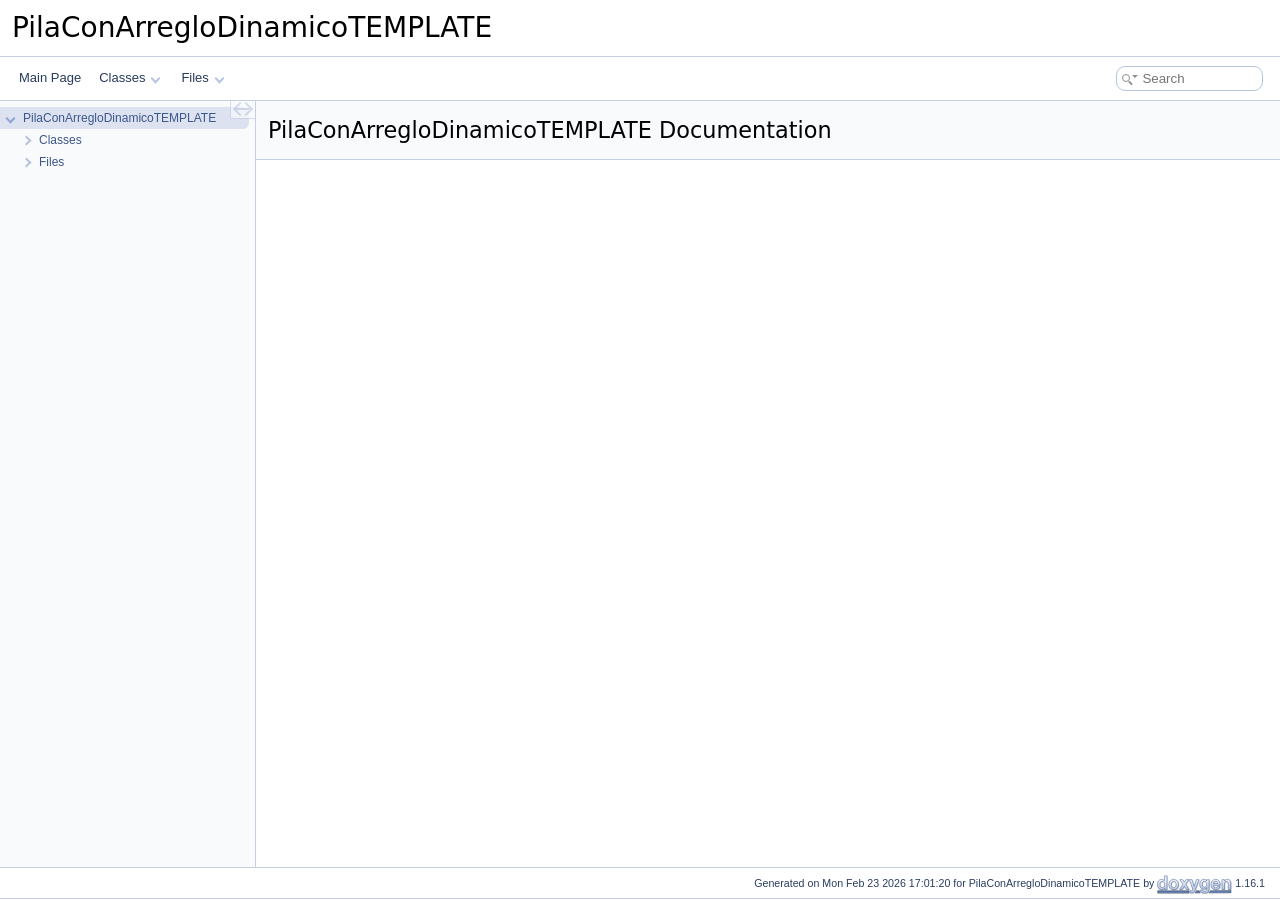
<file: doxygen/html/index.html>
<!DOCTYPE html PUBLIC "-//W3C//DTD XHTML 1.0 Transitional//EN" "https://www.w3.org/TR/xhtml1/DTD/xhtml1-transitional.dtd">
<html xmlns="http://www.w3.org/1999/xhtml" lang="en-US">
<head>
<meta http-equiv="Content-Type" content="text/xhtml;charset=UTF-8"/>
<meta http-equiv="X-UA-Compatible" content="IE=11"/>
<meta name="generator" content="Doxygen 1.16.1"/>
<meta name="viewport" content="width=device-width, initial-scale=1"/>
<title>PilaConArregloDinamicoTEMPLATE: Main Page</title>
<link href="tabs.css" rel="stylesheet" type="text/css"/>
<script type="text/javascript" src="jquery.js"></script>
<script type="text/javascript" src="dynsections.js"></script>
<script type="text/javascript" src="clipboard.js"></script>
<link href="navtree.css" rel="stylesheet" type="text/css"/>
<script type="text/javascript" src="navtreedata.js"></script>
<script type="text/javascript" src="navtree.js"></script>
<script type="text/javascript" src="cookie.js"></script>
<link href="search/search.css" rel="stylesheet" type="text/css"/>
<script type="text/javascript" src="search/searchdata.js"></script>
<script type="text/javascript" src="search/search.js"></script>
<link href="doxygen.css" rel="stylesheet" type="text/css" />
</head>
<body>
<div id="top"><!-- do not remove this div, it is closed by doxygen! -->
<div id="titlearea">
<table cellspacing="0" cellpadding="0">
 <tbody>
 <tr id="projectrow">
  <td id="projectalign">
   <div id="projectname">PilaConArregloDinamicoTEMPLATE
   </div>
  </td>
 </tr>
 </tbody>
</table>
</div>
<!-- end header part -->
<!-- Generated by Doxygen 1.16.1 -->
<script type="text/javascript">
var searchBox = new SearchBox("searchBox", "search/",'.html');
</script>
<script type="text/javascript">
$(function() { codefold.init(); });
</script>
<script type="text/javascript" src="menudata.js"></script>
<script type="text/javascript" src="menu.js"></script>
<script type="text/javascript">
$(function() {
  initMenu('',true,false,'search.php','Search',true);
  $(function() { init_search(); });
});
</script>
<div id="main-nav"></div>
</div><!-- top -->
<div id="side-nav" class="ui-resizable side-nav-resizable">
  <div id="nav-tree">
    <div id="nav-tree-contents">
      <div id="nav-sync" class="sync"></div>
    </div>
  </div>
  <div id="splitbar" style="-moz-user-select:none;" 
       class="ui-resizable-handle">
  </div>
</div>
<script type="text/javascript">
$(function(){initNavTree('index.html','',''); });
</script>
<div id="container">
<div id="doc-content">
<!-- window showing the filter options -->
<div id="MSearchSelectWindow"
     onmouseover="return searchBox.OnSearchSelectShow()"
     onmouseout="return searchBox.OnSearchSelectHide()"
     onkeydown="return searchBox.OnSearchSelectKey(event)">
</div>

<!-- iframe showing the search results (closed by default) -->
<div id="MSearchResultsWindow">
<div id="MSearchResults">
<div class="SRPage">
<div id="SRIndex">
<div id="SRResults"></div>
<div class="SRStatus" id="Loading">Loading...</div>
<div class="SRStatus" id="Searching">Searching...</div>
<div class="SRStatus" id="NoMatches">No Matches</div>
</div>
</div>
</div>
</div>

<div class="header">
  <div class="headertitle"><div class="title">PilaConArregloDinamicoTEMPLATE Documentation</div></div>
</div><!--header-->
<div class="contents">
<a href="doxygen_crawl.html"></a>
</div><!-- contents -->
</div><!-- doc-content -->
</div><!-- container -->
<!-- start footer part -->
<div id="nav-path" class="navpath"><!-- id is needed for treeview function! -->
  <ul>
    <li class="footer">Generated on <span class="timestamp"></span> for PilaConArregloDinamicoTEMPLATE by <a href="https://www.doxygen.org/index.html"><img class="footer" src="doxygen.svg" width="104" height="31" alt="doxygen"/></a> 1.16.1 </li>
  </ul>
</div>
</body>
</html>
</file>
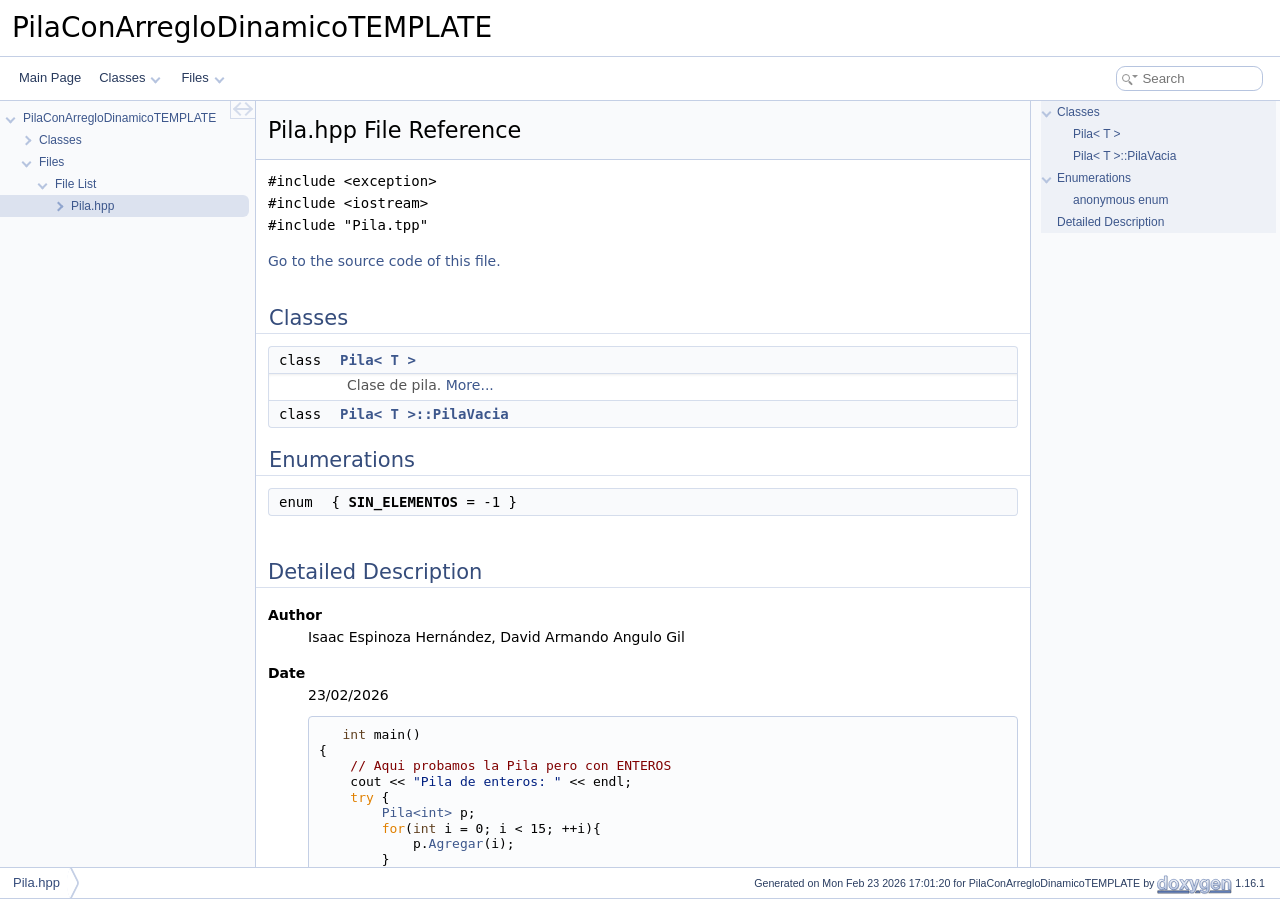
<file: doxygen/html/_pila_8hpp.html>
<!DOCTYPE html PUBLIC "-//W3C//DTD XHTML 1.0 Transitional//EN" "https://www.w3.org/TR/xhtml1/DTD/xhtml1-transitional.dtd">
<html xmlns="http://www.w3.org/1999/xhtml" lang="en-US">
<head>
<meta http-equiv="Content-Type" content="text/xhtml;charset=UTF-8"/>
<meta http-equiv="X-UA-Compatible" content="IE=11"/>
<meta name="generator" content="Doxygen 1.16.1"/>
<meta name="viewport" content="width=device-width, initial-scale=1"/>
<title>PilaConArregloDinamicoTEMPLATE: Pila.hpp File Reference</title>
<link href="tabs.css" rel="stylesheet" type="text/css"/>
<script type="text/javascript" src="jquery.js"></script>
<script type="text/javascript" src="dynsections.js"></script>
<script type="text/javascript" src="clipboard.js"></script>
<link href="navtree.css" rel="stylesheet" type="text/css"/>
<script type="text/javascript" src="navtreedata.js"></script>
<script type="text/javascript" src="navtree.js"></script>
<script type="text/javascript" src="cookie.js"></script>
<link href="search/search.css" rel="stylesheet" type="text/css"/>
<script type="text/javascript" src="search/searchdata.js"></script>
<script type="text/javascript" src="search/search.js"></script>
<link href="doxygen.css" rel="stylesheet" type="text/css" />
</head>
<body>
<div id="top"><!-- do not remove this div, it is closed by doxygen! -->
<div id="titlearea">
<table cellspacing="0" cellpadding="0">
 <tbody>
 <tr id="projectrow">
  <td id="projectalign">
   <div id="projectname">PilaConArregloDinamicoTEMPLATE
   </div>
  </td>
 </tr>
 </tbody>
</table>
</div>
<!-- end header part -->
<!-- Generated by Doxygen 1.16.1 -->
<script type="text/javascript">
var searchBox = new SearchBox("searchBox", "search/",'.html');
</script>
<script type="text/javascript">
$(function() { codefold.init(); });
</script>
<script type="text/javascript" src="menudata.js"></script>
<script type="text/javascript" src="menu.js"></script>
<script type="text/javascript">
$(function() {
  initMenu('',true,false,'search.php','Search',true);
  $(function() { init_search(); });
});
</script>
<div id="main-nav"></div>
</div><!-- top -->
<div id="side-nav" class="ui-resizable side-nav-resizable">
  <div id="nav-tree">
    <div id="nav-tree-contents">
      <div id="nav-sync" class="sync"></div>
    </div>
  </div>
  <div id="splitbar" style="-moz-user-select:none;" 
       class="ui-resizable-handle">
  </div>
</div>
<script type="text/javascript">
$(function(){initNavTree('_pila_8hpp.html','',''); });
</script>
<div id="container">
<div id="doc-content">
<!-- window showing the filter options -->
<div id="MSearchSelectWindow"
     onmouseover="return searchBox.OnSearchSelectShow()"
     onmouseout="return searchBox.OnSearchSelectHide()"
     onkeydown="return searchBox.OnSearchSelectKey(event)">
</div>

<!-- iframe showing the search results (closed by default) -->
<div id="MSearchResultsWindow">
<div id="MSearchResults">
<div class="SRPage">
<div id="SRIndex">
<div id="SRResults"></div>
<div class="SRStatus" id="Loading">Loading...</div>
<div class="SRStatus" id="Searching">Searching...</div>
<div class="SRStatus" id="NoMatches">No Matches</div>
</div>
</div>
</div>
</div>

<div class="header">
  <div class="headertitle"><div class="title">Pila.hpp File Reference</div></div>
</div><!--header-->
<div class="contents">
<div class="textblock"><code>#include &lt;exception&gt;</code><br />
<code>#include &lt;iostream&gt;</code><br />
<code>#include &quot;Pila.tpp&quot;</code><br />
</div>
<p><a href="_pila_8hpp_source.html">Go to the source code of this file.</a></p>
<table class="memberdecls">
<tr class="heading"><td colspan="2"><h2 id="header-nested-classes" class="groupheader"><a id="nested-classes" name="nested-classes"></a>
Classes</h2></td></tr>
<tr class="memitem:Pila_3C_20T_20_3E" id="r_Pila_3C_20T_20_3E"><td class="memItemLeft">class &#160;</td><td class="memItemRight"><a class="el" href="class_pila.html">Pila&lt; T &gt;</a></td></tr>
<tr class="memdesc:"><td class="mdescLeft">&#160;</td><td class="mdescRight">Clase de pila.  <a href="class_pila.html#details">More...</a><br /></td></tr>
<tr class="memitem:Pila_3C_20T_20_3E_3A_3APilaVacia" id="r_Pila_3C_20T_20_3E_3A_3APilaVacia"><td class="memItemLeft">class &#160;</td><td class="memItemRight"><a class="el" href="class_pila_1_1_pila_vacia.html">Pila&lt; T &gt;::PilaVacia</a></td></tr>
</table><table class="memberdecls">
<tr class="heading"><td colspan="2"><h2 id="header-enum-members" class="groupheader"><a id="enum-members" name="enum-members"></a>
Enumerations</h2></td></tr>
<tr class="memitem:a7b1a53e073a77fa347264f6bae652088" id="r_a7b1a53e073a77fa347264f6bae652088"><td class="memItemLeft"><a id="a7b1a53e073a77fa347264f6bae652088" name="a7b1a53e073a77fa347264f6bae652088"></a>enum &#160;</td><td class="memItemRight">{ <b>SIN_ELEMENTOS</b> = -1
 }</td></tr>
</table>
<a name="details" id="details"></a><h2 id="header-details" class="groupheader">Detailed Description</h2>
<div class="textblock"><dl class="section author"><dt>Author</dt><dd>Isaac Espinoza Hern&aacute;ndez, David Armando Angulo Gil</dd></dl>
<dl class="section date"><dt>Date</dt><dd>23/02/2026 <div class="fragment"><div class="line">   <span class="keywordtype">int</span> main()</div>
<div class="line">{</div>
<div class="line">    <span class="comment">// Aqui probamos la Pila pero con ENTEROS</span></div>
<div class="line">    cout &lt;&lt; <span class="stringliteral">&quot;Pila de enteros: &quot;</span> &lt;&lt; endl;</div>
<div class="line">    <span class="keywordflow">try</span> {</div>
<div class="line">        <a class="code hl_class" href="class_pila.html">Pila&lt;int&gt;</a> p;</div>
<div class="line">        <span class="keywordflow">for</span>(<span class="keywordtype">int</span> i = 0; i &lt; 15; ++i){</div>
<div class="line">            p.<a class="code hl_function" href="class_pila.html#af1c20e3502dca14531008b9a895c3bb9">Agregar</a>(i);</div>
<div class="line">        }</div>
<div class="line">        p.<a class="code hl_function" href="class_pila.html#aa397f6844a5de47a50c2e2ab21cafac5">Imprimir</a>();</div>
<div class="line">        cout &lt;&lt; p.<a class="code hl_function" href="class_pila.html#a86d810eb262431f11c89f1e9ea49382f">ObtenerCapacidad</a>() &lt;&lt; endl;</div>
<div class="line">        p.<a class="code hl_function" href="class_pila.html#af1c20e3502dca14531008b9a895c3bb9">Agregar</a>(67);</div>
<div class="line">        cout &lt;&lt; p.<a class="code hl_function" href="class_pila.html#a86d810eb262431f11c89f1e9ea49382f">ObtenerCapacidad</a>() &lt;&lt; endl;</div>
<div class="line">        <span class="keywordflow">for</span>(<span class="keywordtype">int</span> i = 0; i &lt; 15; ++i){</div>
<div class="line">            p.<a class="code hl_function" href="class_pila.html#af1c20e3502dca14531008b9a895c3bb9">Agregar</a>(i);</div>
<div class="line">        }</div>
<div class="line">        cout &lt;&lt; p.<a class="code hl_function" href="class_pila.html#a86d810eb262431f11c89f1e9ea49382f">ObtenerCapacidad</a>();</div>
<div class="line"> </div>
<div class="line">        <span class="keywordflow">return</span> 0;</div>
<div class="line"> </div>
<div class="line"> </div>
<div class="line"> </div>
<div class="line"> </div>
<div class="line">    } <span class="keywordflow">catch</span> (<span class="keyword">const</span> <span class="keywordtype">char</span> *error) { <span class="comment">// Este cacha el p.agregar().</span></div>
<div class="line">        cerr &lt;&lt; <span class="stringliteral">&quot;Error: &quot;</span> &lt;&lt; error &lt;&lt; endl;</div>
<div class="line">    } <span class="keywordflow">catch</span> (<a class="code hl_class" href="class_pila_1_1_pila_vacia.html">Pila&lt;int&gt;::PilaVacia</a> &amp;error) { <span class="comment">// Este cacha la clase PilaVacia</span></div>
<div class="line">        cerr &lt;&lt; <span class="stringliteral">&quot;Error: &quot;</span> &lt;&lt; error.<a class="code hl_function" href="class_pila_1_1_pila_vacia.html#ae93189cd96a6e9aa698a43fad4faa24a">what</a>() &lt;&lt; endl;</div>
<div class="line">    } <span class="keywordflow">catch</span> (...) {</div>
<div class="line">        cerr &lt;&lt; <span class="stringliteral">&quot;Ocurri\242 un error inesperado&quot;</span> &lt;&lt; endl;</div>
<div class="line">    }</div>
<div class="line">    cout &lt;&lt; endl;</div>
<div class="line"> </div>
<div class="line">    <span class="keywordflow">return</span> 0;</div>
<div class="line">    }</div>
<div class="ttc" id="aclass_pila_1_1_pila_vacia_html"><div class="ttname"><a href="class_pila_1_1_pila_vacia.html">Pila::PilaVacia</a></div><div class="ttdef"><b>Definition</b> Pila.hpp:166</div></div>
<div class="ttc" id="aclass_pila_1_1_pila_vacia_html_ae93189cd96a6e9aa698a43fad4faa24a"><div class="ttname"><a href="class_pila_1_1_pila_vacia.html#ae93189cd96a6e9aa698a43fad4faa24a">Pila::PilaVacia::what</a></div><div class="ttdeci">virtual const char * what() const noexcept</div><div class="ttdoc">Función para lanzar una excepción para cuando la pila este vacía.</div></div>
<div class="ttc" id="aclass_pila_html"><div class="ttname"><a href="class_pila.html">Pila</a></div><div class="ttdoc">Clase de pila.</div><div class="ttdef"><b>Definition</b> Pila.hpp:60</div></div>
<div class="ttc" id="aclass_pila_html_a86d810eb262431f11c89f1e9ea49382f"><div class="ttname"><a href="class_pila.html#a86d810eb262431f11c89f1e9ea49382f">Pila::ObtenerCapacidad</a></div><div class="ttdeci">int ObtenerCapacidad() const</div><div class="ttdoc">Función que devuelve el tamaño entero de la pila.</div></div>
<div class="ttc" id="aclass_pila_html_aa397f6844a5de47a50c2e2ab21cafac5"><div class="ttname"><a href="class_pila.html#aa397f6844a5de47a50c2e2ab21cafac5">Pila::Imprimir</a></div><div class="ttdeci">void Imprimir() const</div><div class="ttdoc">Función que permite imprimir la Pila.</div></div>
<div class="ttc" id="aclass_pila_html_af1c20e3502dca14531008b9a895c3bb9"><div class="ttname"><a href="class_pila.html#af1c20e3502dca14531008b9a895c3bb9">Pila::Agregar</a></div><div class="ttdeci">void Agregar(T valor)</div><div class="ttdoc">Función para agregarle alg ún elemento en el tope de la pila.</div></div>
</div><!-- fragment --> </dd></dl>
</div></div><!-- contents -->
</div><!-- doc-content -->
<div id="page-nav" class="page-nav-panel">
<div id="page-nav-resize-handle"></div>
<div id="page-nav-tree">
<div id="page-nav-contents">
</div><!-- page-nav-contents -->
</div><!-- page-nav-tree -->
</div><!-- page-nav -->
</div><!-- container -->
<!-- start footer part -->
<div id="nav-path" class="navpath"><!-- id is needed for treeview function! -->
  <ul>
    <li class="navelem"><a href="_pila_8hpp.html">Pila.hpp</a></li>
    <li class="footer">Generated on <span class="timestamp"></span> for PilaConArregloDinamicoTEMPLATE by <a href="https://www.doxygen.org/index.html"><img class="footer" src="doxygen.svg" width="104" height="31" alt="doxygen"/></a> 1.16.1 </li>
  </ul>
</div>
</body>
</html>
</file>
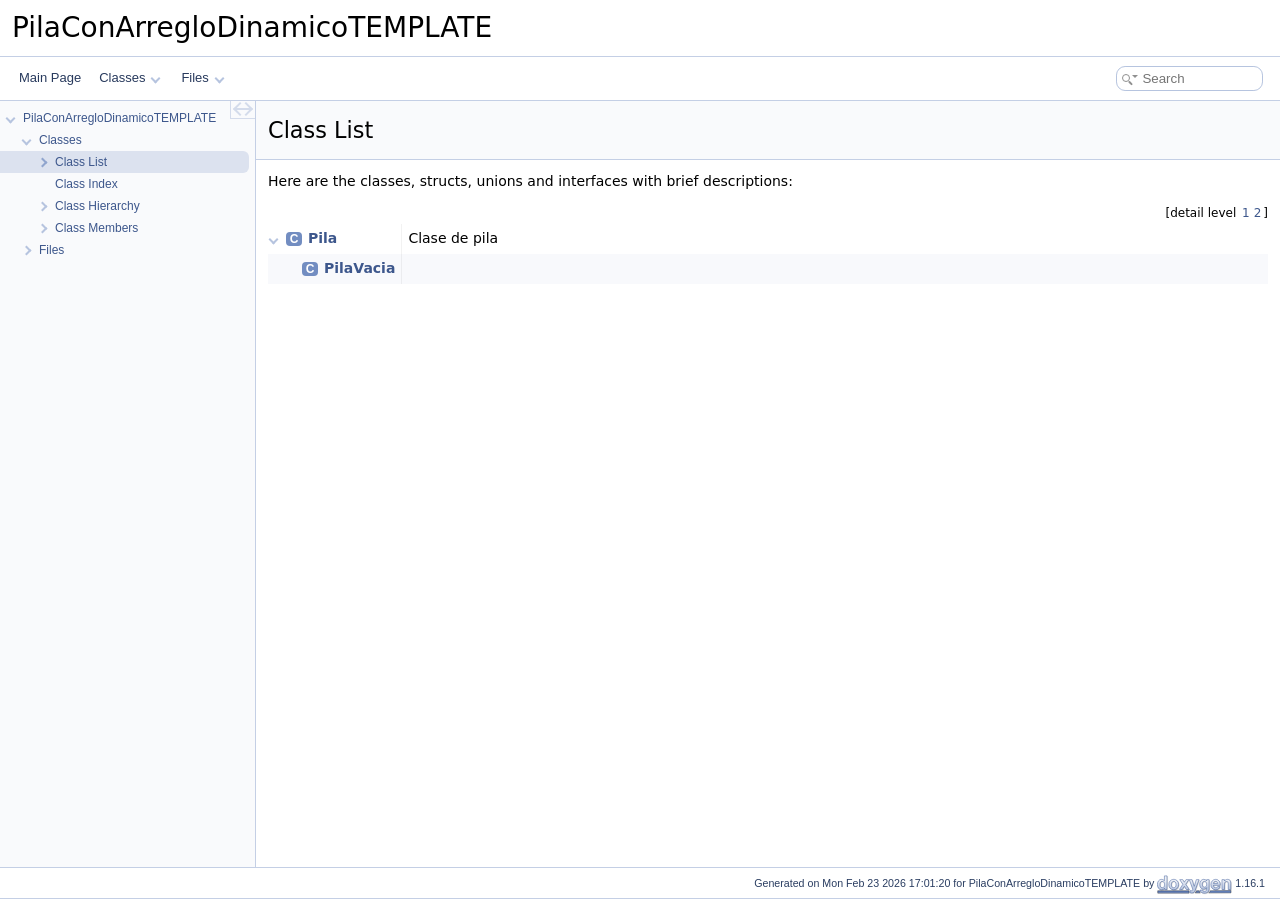
<file: doxygen/html/annotated.html>
<!DOCTYPE html PUBLIC "-//W3C//DTD XHTML 1.0 Transitional//EN" "https://www.w3.org/TR/xhtml1/DTD/xhtml1-transitional.dtd">
<html xmlns="http://www.w3.org/1999/xhtml" lang="en-US">
<head>
<meta http-equiv="Content-Type" content="text/xhtml;charset=UTF-8"/>
<meta http-equiv="X-UA-Compatible" content="IE=11"/>
<meta name="generator" content="Doxygen 1.16.1"/>
<meta name="viewport" content="width=device-width, initial-scale=1"/>
<title>PilaConArregloDinamicoTEMPLATE: Class List</title>
<link href="tabs.css" rel="stylesheet" type="text/css"/>
<script type="text/javascript" src="jquery.js"></script>
<script type="text/javascript" src="dynsections.js"></script>
<script type="text/javascript" src="clipboard.js"></script>
<link href="navtree.css" rel="stylesheet" type="text/css"/>
<script type="text/javascript" src="navtreedata.js"></script>
<script type="text/javascript" src="navtree.js"></script>
<script type="text/javascript" src="cookie.js"></script>
<link href="search/search.css" rel="stylesheet" type="text/css"/>
<script type="text/javascript" src="search/searchdata.js"></script>
<script type="text/javascript" src="search/search.js"></script>
<link href="doxygen.css" rel="stylesheet" type="text/css" />
</head>
<body>
<div id="top"><!-- do not remove this div, it is closed by doxygen! -->
<div id="titlearea">
<table cellspacing="0" cellpadding="0">
 <tbody>
 <tr id="projectrow">
  <td id="projectalign">
   <div id="projectname">PilaConArregloDinamicoTEMPLATE
   </div>
  </td>
 </tr>
 </tbody>
</table>
</div>
<!-- end header part -->
<!-- Generated by Doxygen 1.16.1 -->
<script type="text/javascript">
var searchBox = new SearchBox("searchBox", "search/",'.html');
</script>
<script type="text/javascript">
$(function() { codefold.init(); });
</script>
<script type="text/javascript" src="menudata.js"></script>
<script type="text/javascript" src="menu.js"></script>
<script type="text/javascript">
$(function() {
  initMenu('',true,false,'search.php','Search',true);
  $(function() { init_search(); });
});
</script>
<div id="main-nav"></div>
</div><!-- top -->
<div id="side-nav" class="ui-resizable side-nav-resizable">
  <div id="nav-tree">
    <div id="nav-tree-contents">
      <div id="nav-sync" class="sync"></div>
    </div>
  </div>
  <div id="splitbar" style="-moz-user-select:none;" 
       class="ui-resizable-handle">
  </div>
</div>
<script type="text/javascript">
$(function(){initNavTree('annotated.html','',''); });
</script>
<div id="container">
<div id="doc-content">
<!-- window showing the filter options -->
<div id="MSearchSelectWindow"
     onmouseover="return searchBox.OnSearchSelectShow()"
     onmouseout="return searchBox.OnSearchSelectHide()"
     onkeydown="return searchBox.OnSearchSelectKey(event)">
</div>

<!-- iframe showing the search results (closed by default) -->
<div id="MSearchResultsWindow">
<div id="MSearchResults">
<div class="SRPage">
<div id="SRIndex">
<div id="SRResults"></div>
<div class="SRStatus" id="Loading">Loading...</div>
<div class="SRStatus" id="Searching">Searching...</div>
<div class="SRStatus" id="NoMatches">No Matches</div>
</div>
</div>
</div>
</div>

<div class="header">
  <div class="headertitle"><div class="title">Class List</div></div>
</div><!--header-->
<div class="contents">
<div class="textblock">Here are the classes, structs, unions and interfaces with brief descriptions:</div><div class="directory">
<div class="levels">[detail level <span onclick="javascript:dynsection.toggleLevel(1);">1</span><span onclick="javascript:dynsection.toggleLevel(2);">2</span>]</div><table class="directory">
<tr id="row_0_" class="even"><td class="entry"><span style="width:0px;display:inline-block;">&#160;</span><span id="arr_0_" class="arrow" onclick="dynsection.toggleFolder('0_')"><span class="arrowhead opened"></span></span><span class="icona"><span class="icon">C</span></span><a class="el" href="class_pila.html" target="_self">Pila</a></td><td class="desc">Clase de pila </td></tr>
<tr id="row_0_0_" class="odd"><td class="entry"><span style="width:32px;display:inline-block;">&#160;</span><span class="icona"><span class="icon">C</span></span><a class="el" href="class_pila_1_1_pila_vacia.html" target="_self">PilaVacia</a></td><td class="desc"></td></tr>
</table>
</div><!-- directory -->
</div><!-- contents -->
</div><!-- doc-content -->
</div><!-- container -->
<!-- start footer part -->
<div id="nav-path" class="navpath"><!-- id is needed for treeview function! -->
  <ul>
    <li class="footer">Generated on <span class="timestamp"></span> for PilaConArregloDinamicoTEMPLATE by <a href="https://www.doxygen.org/index.html"><img class="footer" src="doxygen.svg" width="104" height="31" alt="doxygen"/></a> 1.16.1 </li>
  </ul>
</div>
</body>
</html>
</file>
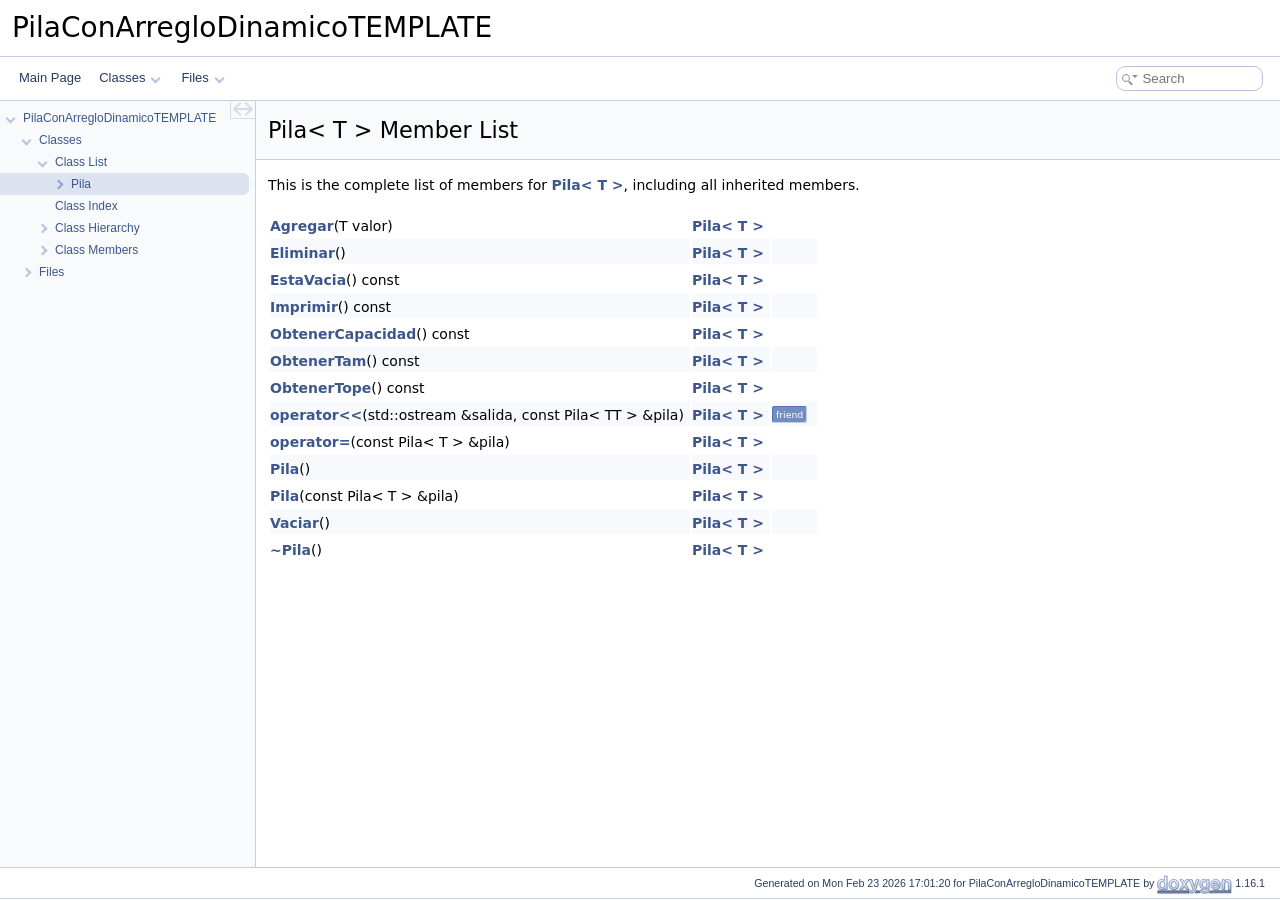
<file: doxygen/html/class_pila-members.html>
<!DOCTYPE html PUBLIC "-//W3C//DTD XHTML 1.0 Transitional//EN" "https://www.w3.org/TR/xhtml1/DTD/xhtml1-transitional.dtd">
<html xmlns="http://www.w3.org/1999/xhtml" lang="en-US">
<head>
<meta http-equiv="Content-Type" content="text/xhtml;charset=UTF-8"/>
<meta http-equiv="X-UA-Compatible" content="IE=11"/>
<meta name="generator" content="Doxygen 1.16.1"/>
<meta name="viewport" content="width=device-width, initial-scale=1"/>
<title>PilaConArregloDinamicoTEMPLATE: Member List</title>
<link href="tabs.css" rel="stylesheet" type="text/css"/>
<script type="text/javascript" src="jquery.js"></script>
<script type="text/javascript" src="dynsections.js"></script>
<script type="text/javascript" src="clipboard.js"></script>
<link href="navtree.css" rel="stylesheet" type="text/css"/>
<script type="text/javascript" src="navtreedata.js"></script>
<script type="text/javascript" src="navtree.js"></script>
<script type="text/javascript" src="cookie.js"></script>
<link href="search/search.css" rel="stylesheet" type="text/css"/>
<script type="text/javascript" src="search/searchdata.js"></script>
<script type="text/javascript" src="search/search.js"></script>
<link href="doxygen.css" rel="stylesheet" type="text/css" />
</head>
<body>
<div id="top"><!-- do not remove this div, it is closed by doxygen! -->
<div id="titlearea">
<table cellspacing="0" cellpadding="0">
 <tbody>
 <tr id="projectrow">
  <td id="projectalign">
   <div id="projectname">PilaConArregloDinamicoTEMPLATE
   </div>
  </td>
 </tr>
 </tbody>
</table>
</div>
<!-- end header part -->
<!-- Generated by Doxygen 1.16.1 -->
<script type="text/javascript">
var searchBox = new SearchBox("searchBox", "search/",'.html');
</script>
<script type="text/javascript">
$(function() { codefold.init(); });
</script>
<script type="text/javascript" src="menudata.js"></script>
<script type="text/javascript" src="menu.js"></script>
<script type="text/javascript">
$(function() {
  initMenu('',true,false,'search.php','Search',true);
  $(function() { init_search(); });
});
</script>
<div id="main-nav"></div>
</div><!-- top -->
<div id="side-nav" class="ui-resizable side-nav-resizable">
  <div id="nav-tree">
    <div id="nav-tree-contents">
      <div id="nav-sync" class="sync"></div>
    </div>
  </div>
  <div id="splitbar" style="-moz-user-select:none;" 
       class="ui-resizable-handle">
  </div>
</div>
<script type="text/javascript">
$(function(){initNavTree('class_pila.html','',''); });
</script>
<div id="container">
<div id="doc-content">
<!-- window showing the filter options -->
<div id="MSearchSelectWindow"
     onmouseover="return searchBox.OnSearchSelectShow()"
     onmouseout="return searchBox.OnSearchSelectHide()"
     onkeydown="return searchBox.OnSearchSelectKey(event)">
</div>

<!-- iframe showing the search results (closed by default) -->
<div id="MSearchResultsWindow">
<div id="MSearchResults">
<div class="SRPage">
<div id="SRIndex">
<div id="SRResults"></div>
<div class="SRStatus" id="Loading">Loading...</div>
<div class="SRStatus" id="Searching">Searching...</div>
<div class="SRStatus" id="NoMatches">No Matches</div>
</div>
</div>
</div>
</div>

<div class="header">
  <div class="headertitle"><div class="title">Pila&lt; T &gt; Member List</div></div>
</div><!--header-->
<div class="contents">

<p>This is the complete list of members for <a class="el" href="class_pila.html">Pila&lt; T &gt;</a>, including all inherited members.</p>
<table class="directory">
  <tr class="even"><td class="entry"><a class="el" href="class_pila.html#af1c20e3502dca14531008b9a895c3bb9">Agregar</a>(T valor)</td><td class="entry"><a class="el" href="class_pila.html">Pila&lt; T &gt;</a></td><td class="entry"></td></tr>
  <tr class="odd"><td class="entry"><a class="el" href="class_pila.html#a97b6de9b1d0634109597f121c382539b">Eliminar</a>()</td><td class="entry"><a class="el" href="class_pila.html">Pila&lt; T &gt;</a></td><td class="entry"></td></tr>
  <tr class="even"><td class="entry"><a class="el" href="class_pila.html#a8af6057f42c75542a420d0a43f773efd">EstaVacia</a>() const</td><td class="entry"><a class="el" href="class_pila.html">Pila&lt; T &gt;</a></td><td class="entry"></td></tr>
  <tr class="odd"><td class="entry"><a class="el" href="class_pila.html#aa397f6844a5de47a50c2e2ab21cafac5">Imprimir</a>() const</td><td class="entry"><a class="el" href="class_pila.html">Pila&lt; T &gt;</a></td><td class="entry"></td></tr>
  <tr class="even"><td class="entry"><a class="el" href="class_pila.html#a86d810eb262431f11c89f1e9ea49382f">ObtenerCapacidad</a>() const</td><td class="entry"><a class="el" href="class_pila.html">Pila&lt; T &gt;</a></td><td class="entry"></td></tr>
  <tr class="odd"><td class="entry"><a class="el" href="class_pila.html#afc77932ce8bbd5aaf6d76922217965d9">ObtenerTam</a>() const</td><td class="entry"><a class="el" href="class_pila.html">Pila&lt; T &gt;</a></td><td class="entry"></td></tr>
  <tr class="even"><td class="entry"><a class="el" href="class_pila.html#a746af722aaaeab180f0624b5136dd9f6">ObtenerTope</a>() const</td><td class="entry"><a class="el" href="class_pila.html">Pila&lt; T &gt;</a></td><td class="entry"></td></tr>
  <tr class="odd"><td class="entry"><a class="el" href="class_pila.html#a3379337f6474566b378af8e82d69e4e8">operator&lt;&lt;</a>(std::ostream &amp;salida, const Pila&lt; TT &gt; &amp;pila)</td><td class="entry"><a class="el" href="class_pila.html">Pila&lt; T &gt;</a></td><td class="entry"><span class="mlabel">friend</span></td></tr>
  <tr class="even"><td class="entry"><a class="el" href="class_pila.html#ae484b3bb17ffde02054a37c84d012d3d">operator=</a>(const Pila&lt; T &gt; &amp;pila)</td><td class="entry"><a class="el" href="class_pila.html">Pila&lt; T &gt;</a></td><td class="entry"></td></tr>
  <tr class="odd"><td class="entry"><a class="el" href="class_pila.html#a7ff5138a6888873379192365d7acbde4">Pila</a>()</td><td class="entry"><a class="el" href="class_pila.html">Pila&lt; T &gt;</a></td><td class="entry"></td></tr>
  <tr class="even"><td class="entry"><a class="el" href="class_pila.html#a9fdaba07bccdb204bba54986678cdc16">Pila</a>(const Pila&lt; T &gt; &amp;pila)</td><td class="entry"><a class="el" href="class_pila.html">Pila&lt; T &gt;</a></td><td class="entry"></td></tr>
  <tr class="odd"><td class="entry"><a class="el" href="class_pila.html#adfbb59506bb9c92ddded3e8860982cf7">Vaciar</a>()</td><td class="entry"><a class="el" href="class_pila.html">Pila&lt; T &gt;</a></td><td class="entry"></td></tr>
  <tr class="even"><td class="entry"><a class="el" href="class_pila.html#a5bc38b4a06fdc0c1abc8736ebc5ba839">~Pila</a>()</td><td class="entry"><a class="el" href="class_pila.html">Pila&lt; T &gt;</a></td><td class="entry"></td></tr>
</table></div><!-- contents -->
</div><!-- doc-content -->
</div><!-- container -->
<!-- start footer part -->
<div id="nav-path" class="navpath"><!-- id is needed for treeview function! -->
  <ul>
    <li class="footer">Generated on <span class="timestamp"></span> for PilaConArregloDinamicoTEMPLATE by <a href="https://www.doxygen.org/index.html"><img class="footer" src="doxygen.svg" width="104" height="31" alt="doxygen"/></a> 1.16.1 </li>
  </ul>
</div>
</body>
</html>
</file>
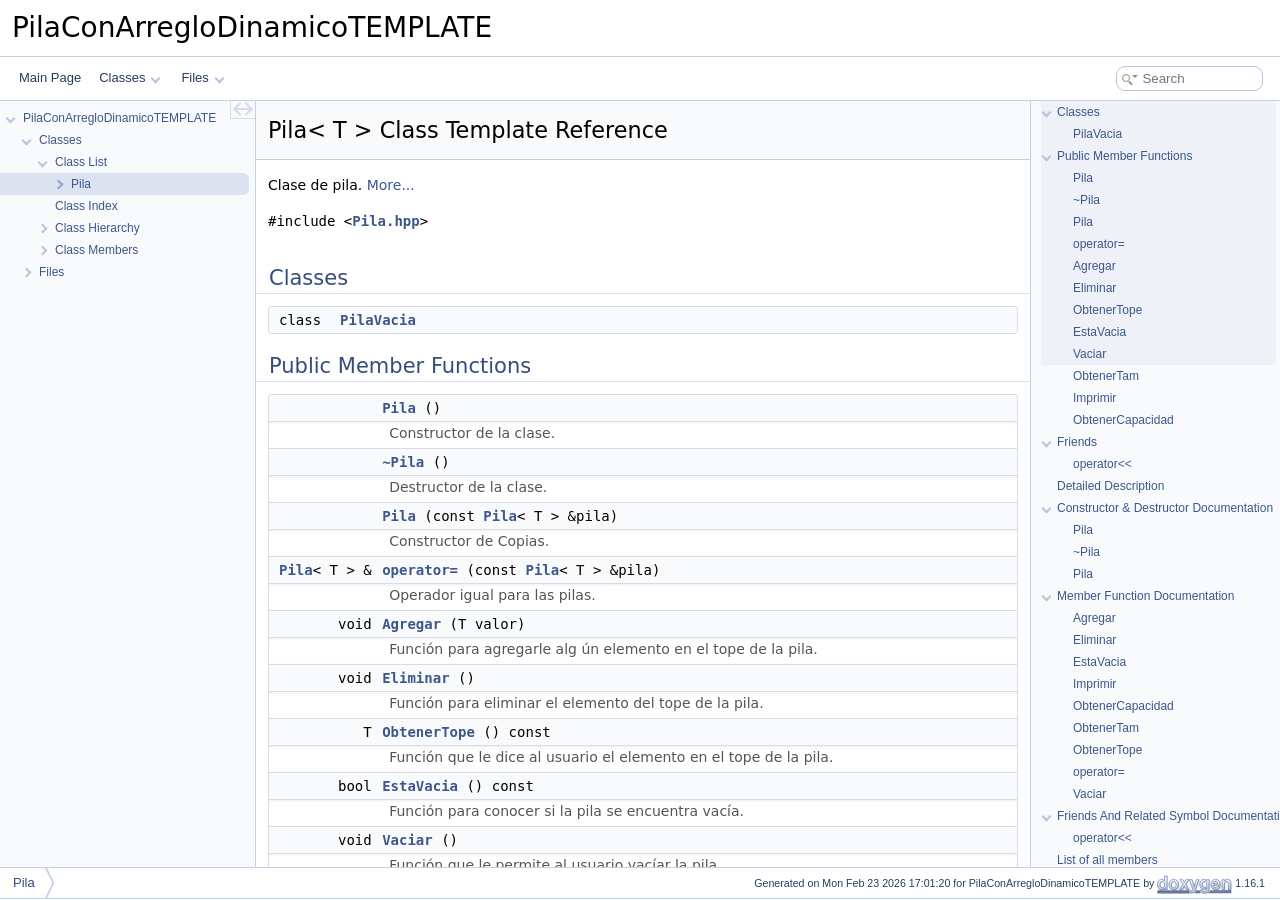
<file: doxygen/html/class_pila.html>
<!DOCTYPE html PUBLIC "-//W3C//DTD XHTML 1.0 Transitional//EN" "https://www.w3.org/TR/xhtml1/DTD/xhtml1-transitional.dtd">
<html xmlns="http://www.w3.org/1999/xhtml" lang="en-US">
<head>
<meta http-equiv="Content-Type" content="text/xhtml;charset=UTF-8"/>
<meta http-equiv="X-UA-Compatible" content="IE=11"/>
<meta name="generator" content="Doxygen 1.16.1"/>
<meta name="viewport" content="width=device-width, initial-scale=1"/>
<title>PilaConArregloDinamicoTEMPLATE: Pila&lt; T &gt; Class Template Reference</title>
<link href="tabs.css" rel="stylesheet" type="text/css"/>
<script type="text/javascript" src="jquery.js"></script>
<script type="text/javascript" src="dynsections.js"></script>
<script type="text/javascript" src="clipboard.js"></script>
<link href="navtree.css" rel="stylesheet" type="text/css"/>
<script type="text/javascript" src="navtreedata.js"></script>
<script type="text/javascript" src="navtree.js"></script>
<script type="text/javascript" src="cookie.js"></script>
<link href="search/search.css" rel="stylesheet" type="text/css"/>
<script type="text/javascript" src="search/searchdata.js"></script>
<script type="text/javascript" src="search/search.js"></script>
<link href="doxygen.css" rel="stylesheet" type="text/css" />
</head>
<body>
<div id="top"><!-- do not remove this div, it is closed by doxygen! -->
<div id="titlearea">
<table cellspacing="0" cellpadding="0">
 <tbody>
 <tr id="projectrow">
  <td id="projectalign">
   <div id="projectname">PilaConArregloDinamicoTEMPLATE
   </div>
  </td>
 </tr>
 </tbody>
</table>
</div>
<!-- end header part -->
<!-- Generated by Doxygen 1.16.1 -->
<script type="text/javascript">
var searchBox = new SearchBox("searchBox", "search/",'.html');
</script>
<script type="text/javascript">
$(function() { codefold.init(); });
</script>
<script type="text/javascript" src="menudata.js"></script>
<script type="text/javascript" src="menu.js"></script>
<script type="text/javascript">
$(function() {
  initMenu('',true,false,'search.php','Search',true);
  $(function() { init_search(); });
});
</script>
<div id="main-nav"></div>
</div><!-- top -->
<div id="side-nav" class="ui-resizable side-nav-resizable">
  <div id="nav-tree">
    <div id="nav-tree-contents">
      <div id="nav-sync" class="sync"></div>
    </div>
  </div>
  <div id="splitbar" style="-moz-user-select:none;" 
       class="ui-resizable-handle">
  </div>
</div>
<script type="text/javascript">
$(function(){initNavTree('class_pila.html','','class_pila-members'); });
</script>
<div id="container">
<div id="doc-content">
<!-- window showing the filter options -->
<div id="MSearchSelectWindow"
     onmouseover="return searchBox.OnSearchSelectShow()"
     onmouseout="return searchBox.OnSearchSelectHide()"
     onkeydown="return searchBox.OnSearchSelectKey(event)">
</div>

<!-- iframe showing the search results (closed by default) -->
<div id="MSearchResultsWindow">
<div id="MSearchResults">
<div class="SRPage">
<div id="SRIndex">
<div id="SRResults"></div>
<div class="SRStatus" id="Loading">Loading...</div>
<div class="SRStatus" id="Searching">Searching...</div>
<div class="SRStatus" id="NoMatches">No Matches</div>
</div>
</div>
</div>
</div>

<div class="header">
  <div class="headertitle"><div class="title">Pila&lt; T &gt; Class Template Reference</div></div>
</div><!--header-->
<div class="contents">

<p>Clase de pila.  
 <a href="#details">More...</a></p>

<p><code>#include &lt;<a class="el" href="_pila_8hpp_source.html">Pila.hpp</a>&gt;</code></p>
<table class="memberdecls">
<tr class="heading"><td colspan="2"><h2 id="header-nested-classes" class="groupheader"><a id="nested-classes" name="nested-classes"></a>
Classes</h2></td></tr>
<tr class="memitem:PilaVacia" id="r_PilaVacia"><td class="memItemLeft">class &#160;</td><td class="memItemRight"><a class="el" href="class_pila_1_1_pila_vacia.html">PilaVacia</a></td></tr>
</table><table class="memberdecls">
<tr class="heading"><td colspan="2"><h2 id="header-pub-methods" class="groupheader"><a id="pub-methods" name="pub-methods"></a>
Public Member Functions</h2></td></tr>
<tr class="memitem:a7ff5138a6888873379192365d7acbde4" id="r_a7ff5138a6888873379192365d7acbde4"><td class="memItemLeft">&#160;</td><td class="memItemRight"><a class="el" href="#a7ff5138a6888873379192365d7acbde4">Pila</a> ()</td></tr>
<tr class="memdesc:a7ff5138a6888873379192365d7acbde4"><td class="mdescLeft">&#160;</td><td class="mdescRight">Constructor de la clase.  <br /></td></tr>
<tr class="memitem:a5bc38b4a06fdc0c1abc8736ebc5ba839" id="r_a5bc38b4a06fdc0c1abc8736ebc5ba839"><td class="memItemLeft">&#160;</td><td class="memItemRight"><a class="el" href="#a5bc38b4a06fdc0c1abc8736ebc5ba839">~Pila</a> ()</td></tr>
<tr class="memdesc:a5bc38b4a06fdc0c1abc8736ebc5ba839"><td class="mdescLeft">&#160;</td><td class="mdescRight">Destructor de la clase.  <br /></td></tr>
<tr class="memitem:a9fdaba07bccdb204bba54986678cdc16" id="r_a9fdaba07bccdb204bba54986678cdc16"><td class="memItemLeft">&#160;</td><td class="memItemRight"><a class="el" href="#a9fdaba07bccdb204bba54986678cdc16">Pila</a> (const <a class="el" href="class_pila.html">Pila</a>&lt; T &gt; &amp;pila)</td></tr>
<tr class="memdesc:a9fdaba07bccdb204bba54986678cdc16"><td class="mdescLeft">&#160;</td><td class="mdescRight">Constructor de Copias.  <br /></td></tr>
<tr class="memitem:ae484b3bb17ffde02054a37c84d012d3d" id="r_ae484b3bb17ffde02054a37c84d012d3d"><td class="memItemLeft"><a class="el" href="class_pila.html">Pila</a>&lt; T &gt; &amp;&#160;</td><td class="memItemRight"><a class="el" href="#ae484b3bb17ffde02054a37c84d012d3d">operator=</a> (const <a class="el" href="class_pila.html">Pila</a>&lt; T &gt; &amp;pila)</td></tr>
<tr class="memdesc:ae484b3bb17ffde02054a37c84d012d3d"><td class="mdescLeft">&#160;</td><td class="mdescRight">Operador igual para las pilas.  <br /></td></tr>
<tr class="memitem:af1c20e3502dca14531008b9a895c3bb9" id="r_af1c20e3502dca14531008b9a895c3bb9"><td class="memItemLeft">void&#160;</td><td class="memItemRight"><a class="el" href="#af1c20e3502dca14531008b9a895c3bb9">Agregar</a> (T valor)</td></tr>
<tr class="memdesc:af1c20e3502dca14531008b9a895c3bb9"><td class="mdescLeft">&#160;</td><td class="mdescRight">Funci&oacute;n para agregarle alg &uacute;n elemento en el tope de la pila.  <br /></td></tr>
<tr class="memitem:a97b6de9b1d0634109597f121c382539b" id="r_a97b6de9b1d0634109597f121c382539b"><td class="memItemLeft">void&#160;</td><td class="memItemRight"><a class="el" href="#a97b6de9b1d0634109597f121c382539b">Eliminar</a> ()</td></tr>
<tr class="memdesc:a97b6de9b1d0634109597f121c382539b"><td class="mdescLeft">&#160;</td><td class="mdescRight">Funci&oacute;n para eliminar el elemento del tope de la pila.  <br /></td></tr>
<tr class="memitem:a746af722aaaeab180f0624b5136dd9f6" id="r_a746af722aaaeab180f0624b5136dd9f6"><td class="memItemLeft">T&#160;</td><td class="memItemRight"><a class="el" href="#a746af722aaaeab180f0624b5136dd9f6">ObtenerTope</a> () const</td></tr>
<tr class="memdesc:a746af722aaaeab180f0624b5136dd9f6"><td class="mdescLeft">&#160;</td><td class="mdescRight">Funci&oacute;n que le dice al usuario el elemento en el tope de la pila.  <br /></td></tr>
<tr class="memitem:a8af6057f42c75542a420d0a43f773efd" id="r_a8af6057f42c75542a420d0a43f773efd"><td class="memItemLeft">bool&#160;</td><td class="memItemRight"><a class="el" href="#a8af6057f42c75542a420d0a43f773efd">EstaVacia</a> () const</td></tr>
<tr class="memdesc:a8af6057f42c75542a420d0a43f773efd"><td class="mdescLeft">&#160;</td><td class="mdescRight">Funci&oacute;n para conocer si la pila se encuentra vac&iacute;a.  <br /></td></tr>
<tr class="memitem:adfbb59506bb9c92ddded3e8860982cf7" id="r_adfbb59506bb9c92ddded3e8860982cf7"><td class="memItemLeft">void&#160;</td><td class="memItemRight"><a class="el" href="#adfbb59506bb9c92ddded3e8860982cf7">Vaciar</a> ()</td></tr>
<tr class="memdesc:adfbb59506bb9c92ddded3e8860982cf7"><td class="mdescLeft">&#160;</td><td class="mdescRight">Funci&oacute;n que le permite al usuario vac&iacute;ar la pila.  <br /></td></tr>
<tr class="memitem:afc77932ce8bbd5aaf6d76922217965d9" id="r_afc77932ce8bbd5aaf6d76922217965d9"><td class="memItemLeft">int&#160;</td><td class="memItemRight"><a class="el" href="#afc77932ce8bbd5aaf6d76922217965d9">ObtenerTam</a> () const</td></tr>
<tr class="memdesc:afc77932ce8bbd5aaf6d76922217965d9"><td class="mdescLeft">&#160;</td><td class="mdescRight">Funci&oacute;n que devuelve el tama&ntilde;o de la pila hasta el tope.  <br /></td></tr>
<tr class="memitem:aa397f6844a5de47a50c2e2ab21cafac5" id="r_aa397f6844a5de47a50c2e2ab21cafac5"><td class="memItemLeft">void&#160;</td><td class="memItemRight"><a class="el" href="#aa397f6844a5de47a50c2e2ab21cafac5">Imprimir</a> () const</td></tr>
<tr class="memdesc:aa397f6844a5de47a50c2e2ab21cafac5"><td class="mdescLeft">&#160;</td><td class="mdescRight">Funci&oacute;n que permite imprimir la <a class="el" href="class_pila.html" title="Clase de pila.">Pila</a>.  <br /></td></tr>
<tr class="memitem:a86d810eb262431f11c89f1e9ea49382f" id="r_a86d810eb262431f11c89f1e9ea49382f"><td class="memItemLeft">int&#160;</td><td class="memItemRight"><a class="el" href="#a86d810eb262431f11c89f1e9ea49382f">ObtenerCapacidad</a> () const</td></tr>
<tr class="memdesc:a86d810eb262431f11c89f1e9ea49382f"><td class="mdescLeft">&#160;</td><td class="mdescRight">Funci&oacute;n que devuelve el tama&ntilde;o entero de la pila.  <br /></td></tr>
</table><table class="memberdecls">
<tr class="heading"><td colspan="2"><h2 id="header-friends" class="groupheader"><a id="friends" name="friends"></a>
Friends</h2></td></tr>
<tr class="memitem:a3379337f6474566b378af8e82d69e4e8" id="r_a3379337f6474566b378af8e82d69e4e8"><td class="memTemplParams" colspan="2">template&lt;typename TT&gt; </td></tr>
<tr class="memitem:a3379337f6474566b378af8e82d69e4e8 template"><td class="memItemLeft">std::ostream &amp;&#160;</td><td class="memItemRight"><a class="el" href="#a3379337f6474566b378af8e82d69e4e8">operator&lt;&lt;</a> (std::ostream &amp;salida, const <a class="el" href="class_pila.html">Pila</a>&lt; TT &gt; &amp;pila)</td></tr>
</table>
<a name="details" id="details"></a><h2 id="header-details" class="groupheader">Detailed Description</h2>
<div class="textblock"><div class="compoundTemplParams">template&lt;typename T = int&gt;<br />
class Pila&lt; T &gt;</div><p>Clase de pila. </p>
<dl class="tparams"><dt>Template Parameters</dt><dd>
  <table class="tparams">
    <tr><td class="paramname">T</td><td>Tipo de los elementos de la pila </td></tr>
  </table>
  </dd>
</dl>
</div><a name="doc-constructors" id="doc-constructors"></a><h2 id="header-doc-constructors" class="groupheader">Constructor &amp; Destructor Documentation</h2>
<a id="a7ff5138a6888873379192365d7acbde4" name="a7ff5138a6888873379192365d7acbde4"></a>
<h2 class="memtitle"><span class="permalink"><a href="#a7ff5138a6888873379192365d7acbde4">&#9670;&#160;</a></span>Pila() <span class="overload">[1/2]</span></h2>

<div class="memitem">
<div class="memproto">
<div class="memtemplate">
template&lt;typename T = int&gt; </div>
      <table class="memname">
        <tr>
          <td class="memname"><a class="el" href="class_pila.html">Pila</a>&lt; T &gt;::Pila </td>
          <td>(</td>
          <td class="paramname"><span class="paramname"><em></em></span></td><td>)</td>
          <td></td>
        </tr>
      </table>
</div><div class="memdoc">

<p>Constructor de la clase. </p>
<dl class="section return"><dt>Returns</dt><dd>Nada</dd></dl>
<dl class="section warning"><dt>Warning</dt><dd>Advertencias que puede lanzar: Bad Alloc </dd></dl>
<dl class="exception"><dt>Exceptions</dt><dd>
  <table class="exception">
    <tr><td class="paramname">Bad</td><td>Alloc: Advertencia lanzada por falta de memoria disponible para la creaci&oacute;n de una pila </td></tr>
  </table>
  </dd>
</dl>

</div>
</div>
<a id="a5bc38b4a06fdc0c1abc8736ebc5ba839" name="a5bc38b4a06fdc0c1abc8736ebc5ba839"></a>
<h2 class="memtitle"><span class="permalink"><a href="#a5bc38b4a06fdc0c1abc8736ebc5ba839">&#9670;&#160;</a></span>~Pila()</h2>

<div class="memitem">
<div class="memproto">
<div class="memtemplate">
template&lt;typename T = int&gt; </div>
      <table class="memname">
        <tr>
          <td class="memname"><a class="el" href="class_pila.html">Pila</a>&lt; T &gt;::~<a class="el" href="class_pila.html">Pila</a> </td>
          <td>(</td>
          <td class="paramname"><span class="paramname"><em></em></span></td><td>)</td>
          <td></td>
        </tr>
      </table>
</div><div class="memdoc">

<p>Destructor de la clase. </p>
<dl class="section return"><dt>Returns</dt><dd>Nada </dd></dl>

</div>
</div>
<a id="a9fdaba07bccdb204bba54986678cdc16" name="a9fdaba07bccdb204bba54986678cdc16"></a>
<h2 class="memtitle"><span class="permalink"><a href="#a9fdaba07bccdb204bba54986678cdc16">&#9670;&#160;</a></span>Pila() <span class="overload">[2/2]</span></h2>

<div class="memitem">
<div class="memproto">
<div class="memtemplate">
template&lt;typename T = int&gt; </div>
      <table class="memname">
        <tr>
          <td class="memname"><a class="el" href="class_pila.html">Pila</a>&lt; T &gt;::Pila </td>
          <td>(</td>
          <td class="paramtype">const <a class="el" href="class_pila.html">Pila</a>&lt; T &gt; &amp;</td>          <td class="paramname"><span class="paramname"><em>pila</em></span></td><td>)</td>
          <td></td>
        </tr>
      </table>
</div><div class="memdoc">

<p>Constructor de Copias. </p>
<dl class="params"><dt>Parameters</dt><dd>
  <table class="params">
    <tr><td class="paramname"><a class="el" href="class_pila.html" title="Clase de pila.">Pila</a></td><td>a copiar</td></tr>
  </table>
  </dd>
</dl>
<dl class="section return"><dt>Returns</dt><dd>Nada </dd></dl>

</div>
</div>
<a name="doc-func-members" id="doc-func-members"></a><h2 id="header-doc-func-members" class="groupheader">Member Function Documentation</h2>
<a id="af1c20e3502dca14531008b9a895c3bb9" name="af1c20e3502dca14531008b9a895c3bb9"></a>
<h2 class="memtitle"><span class="permalink"><a href="#af1c20e3502dca14531008b9a895c3bb9">&#9670;&#160;</a></span>Agregar()</h2>

<div class="memitem">
<div class="memproto">
<div class="memtemplate">
template&lt;typename T = int&gt; </div>
      <table class="memname">
        <tr>
          <td class="memname">void <a class="el" href="class_pila.html">Pila</a>&lt; T &gt;::Agregar </td>
          <td>(</td>
          <td class="paramtype">T</td>          <td class="paramname"><span class="paramname"><em>valor</em></span></td><td>)</td>
          <td></td>
        </tr>
      </table>
</div><div class="memdoc">

<p>Funci&oacute;n para agregarle alg &uacute;n elemento en el tope de la pila. </p>
<dl class="tparams"><dt>Template Parameters</dt><dd>
  <table class="tparams">
    <tr><td class="paramname">T</td><td>Tipo de los elementos de la pila </td></tr>
  </table>
  </dd>
</dl>
<dl class="params"><dt>Parameters</dt><dd>
  <table class="params">
    <tr><td class="paramname">Valor</td><td>a agregar a la pila </td></tr>
  </table>
  </dd>
</dl>
<dl class="section return"><dt>Returns</dt><dd>Nada </dd></dl>

</div>
</div>
<a id="a97b6de9b1d0634109597f121c382539b" name="a97b6de9b1d0634109597f121c382539b"></a>
<h2 class="memtitle"><span class="permalink"><a href="#a97b6de9b1d0634109597f121c382539b">&#9670;&#160;</a></span>Eliminar()</h2>

<div class="memitem">
<div class="memproto">
<div class="memtemplate">
template&lt;typename T = int&gt; </div>
      <table class="memname">
        <tr>
          <td class="memname">void <a class="el" href="class_pila.html">Pila</a>&lt; T &gt;::Eliminar </td>
          <td>(</td>
          <td class="paramname"><span class="paramname"><em></em></span></td><td>)</td>
          <td></td>
        </tr>
      </table>
</div><div class="memdoc">

<p>Funci&oacute;n para eliminar el elemento del tope de la pila. </p>
<dl class="section return"><dt>Returns</dt><dd>Nada </dd></dl>

</div>
</div>
<a id="a8af6057f42c75542a420d0a43f773efd" name="a8af6057f42c75542a420d0a43f773efd"></a>
<h2 class="memtitle"><span class="permalink"><a href="#a8af6057f42c75542a420d0a43f773efd">&#9670;&#160;</a></span>EstaVacia()</h2>

<div class="memitem">
<div class="memproto">
<div class="memtemplate">
template&lt;typename T = int&gt; </div>
      <table class="memname">
        <tr>
          <td class="memname">bool <a class="el" href="class_pila.html">Pila</a>&lt; T &gt;::EstaVacia </td>
          <td>(</td>
          <td class="paramname"><span class="paramname"><em></em></span></td><td>)</td>
          <td> const</td>
        </tr>
      </table>
</div><div class="memdoc">

<p>Funci&oacute;n para conocer si la pila se encuentra vac&iacute;a. </p>
<dl class="section return"><dt>Returns</dt><dd>Si la pila se encuentra vac&iacute;a o no</dd></dl>
<dl class="section warning"><dt>Warning</dt><dd>Advertencias que puede lanzar: <a class="el" href="class_pila.html" title="Clase de pila.">Pila</a> Vac&iacute;a </dd></dl>
<dl class="exception"><dt>Exceptions</dt><dd>
  <table class="exception">
    <tr><td class="paramname"><a class="el" href="class_pila.html" title="Clase de pila.">Pila</a></td><td>Vac&iacute;a: Advertencia lanzada al querer interactuar con los elementos de una pila vac&iacute;a </td></tr>
  </table>
  </dd>
</dl>

</div>
</div>
<a id="aa397f6844a5de47a50c2e2ab21cafac5" name="aa397f6844a5de47a50c2e2ab21cafac5"></a>
<h2 class="memtitle"><span class="permalink"><a href="#aa397f6844a5de47a50c2e2ab21cafac5">&#9670;&#160;</a></span>Imprimir()</h2>

<div class="memitem">
<div class="memproto">
<div class="memtemplate">
template&lt;typename T = int&gt; </div>
      <table class="memname">
        <tr>
          <td class="memname">void <a class="el" href="class_pila.html">Pila</a>&lt; T &gt;::Imprimir </td>
          <td>(</td>
          <td class="paramname"><span class="paramname"><em></em></span></td><td>)</td>
          <td> const</td>
        </tr>
      </table>
</div><div class="memdoc">

<p>Funci&oacute;n que permite imprimir la <a class="el" href="class_pila.html" title="Clase de pila.">Pila</a>. </p>
<dl class="section return"><dt>Returns</dt><dd>Nada </dd></dl>

</div>
</div>
<a id="a86d810eb262431f11c89f1e9ea49382f" name="a86d810eb262431f11c89f1e9ea49382f"></a>
<h2 class="memtitle"><span class="permalink"><a href="#a86d810eb262431f11c89f1e9ea49382f">&#9670;&#160;</a></span>ObtenerCapacidad()</h2>

<div class="memitem">
<div class="memproto">
<div class="memtemplate">
template&lt;typename T = int&gt; </div>
      <table class="memname">
        <tr>
          <td class="memname">int <a class="el" href="class_pila.html">Pila</a>&lt; T &gt;::ObtenerCapacidad </td>
          <td>(</td>
          <td class="paramname"><span class="paramname"><em></em></span></td><td>)</td>
          <td> const</td>
        </tr>
      </table>
</div><div class="memdoc">

<p>Funci&oacute;n que devuelve el tama&ntilde;o entero de la pila. </p>
<dl class="section return"><dt>Returns</dt><dd>N &uacute;mero de elementos en la pila </dd></dl>

</div>
</div>
<a id="afc77932ce8bbd5aaf6d76922217965d9" name="afc77932ce8bbd5aaf6d76922217965d9"></a>
<h2 class="memtitle"><span class="permalink"><a href="#afc77932ce8bbd5aaf6d76922217965d9">&#9670;&#160;</a></span>ObtenerTam()</h2>

<div class="memitem">
<div class="memproto">
<div class="memtemplate">
template&lt;typename T = int&gt; </div>
      <table class="memname">
        <tr>
          <td class="memname">int <a class="el" href="class_pila.html">Pila</a>&lt; T &gt;::ObtenerTam </td>
          <td>(</td>
          <td class="paramname"><span class="paramname"><em></em></span></td><td>)</td>
          <td> const</td>
        </tr>
      </table>
</div><div class="memdoc">

<p>Funci&oacute;n que devuelve el tama&ntilde;o de la pila hasta el tope. </p>
<dl class="section return"><dt>Returns</dt><dd>Elemento en el que se encuentra el tope de la pila </dd></dl>

</div>
</div>
<a id="a746af722aaaeab180f0624b5136dd9f6" name="a746af722aaaeab180f0624b5136dd9f6"></a>
<h2 class="memtitle"><span class="permalink"><a href="#a746af722aaaeab180f0624b5136dd9f6">&#9670;&#160;</a></span>ObtenerTope()</h2>

<div class="memitem">
<div class="memproto">
<div class="memtemplate">
template&lt;typename T = int&gt; </div>
      <table class="memname">
        <tr>
          <td class="memname">T <a class="el" href="class_pila.html">Pila</a>&lt; T &gt;::ObtenerTope </td>
          <td>(</td>
          <td class="paramname"><span class="paramname"><em></em></span></td><td>)</td>
          <td> const</td>
        </tr>
      </table>
</div><div class="memdoc">

<p>Funci&oacute;n que le dice al usuario el elemento en el tope de la pila. </p>
<dl class="tparams"><dt>Template Parameters</dt><dd>
  <table class="tparams">
    <tr><td class="paramname">T</td><td>Tipo de los elementos de la pila </td></tr>
  </table>
  </dd>
</dl>
<dl class="section return"><dt>Returns</dt><dd>Valor encontrado en el tope</dd></dl>
<dl class="section warning"><dt>Warning</dt><dd>Advertencias que puede lanzar: <a class="el" href="class_pila.html" title="Clase de pila.">Pila</a> Vac&iacute;a </dd></dl>
<dl class="exception"><dt>Exceptions</dt><dd>
  <table class="exception">
    <tr><td class="paramname"><a class="el" href="class_pila.html" title="Clase de pila.">Pila</a></td><td>Vac&iacute;a: Advertencia lanzada al querer interactuar con los elementos de una pila vac&iacute;a </td></tr>
  </table>
  </dd>
</dl>

</div>
</div>
<a id="ae484b3bb17ffde02054a37c84d012d3d" name="ae484b3bb17ffde02054a37c84d012d3d"></a>
<h2 class="memtitle"><span class="permalink"><a href="#ae484b3bb17ffde02054a37c84d012d3d">&#9670;&#160;</a></span>operator=()</h2>

<div class="memitem">
<div class="memproto">
<div class="memtemplate">
template&lt;typename T = int&gt; </div>
      <table class="memname">
        <tr>
          <td class="memname"><a class="el" href="class_pila.html">Pila</a>&lt; T &gt; &amp; <a class="el" href="class_pila.html">Pila</a>&lt; T &gt;::operator= </td>
          <td>(</td>
          <td class="paramtype">const <a class="el" href="class_pila.html">Pila</a>&lt; T &gt; &amp;</td>          <td class="paramname"><span class="paramname"><em>pila</em></span></td><td>)</td>
          <td></td>
        </tr>
      </table>
</div><div class="memdoc">

<p>Operador igual para las pilas. </p>
<dl class="tparams"><dt>Template Parameters</dt><dd>
  <table class="tparams">
    <tr><td class="paramname">T</td><td>Tipo de los elementos de la pila </td></tr>
  </table>
  </dd>
</dl>
<dl class="params"><dt>Parameters</dt><dd>
  <table class="params">
    <tr><td class="paramname"><a class="el" href="class_pila.html" title="Clase de pila.">Pila</a></td><td>para copiar con el operador igual </td></tr>
  </table>
  </dd>
</dl>
<dl class="section return"><dt>Returns</dt><dd><a class="el" href="class_pila.html" title="Clase de pila.">Pila</a> copiada </dd></dl>

</div>
</div>
<a id="adfbb59506bb9c92ddded3e8860982cf7" name="adfbb59506bb9c92ddded3e8860982cf7"></a>
<h2 class="memtitle"><span class="permalink"><a href="#adfbb59506bb9c92ddded3e8860982cf7">&#9670;&#160;</a></span>Vaciar()</h2>

<div class="memitem">
<div class="memproto">
<div class="memtemplate">
template&lt;typename T = int&gt; </div>
      <table class="memname">
        <tr>
          <td class="memname">void <a class="el" href="class_pila.html">Pila</a>&lt; T &gt;::Vaciar </td>
          <td>(</td>
          <td class="paramname"><span class="paramname"><em></em></span></td><td>)</td>
          <td></td>
        </tr>
      </table>
</div><div class="memdoc">

<p>Funci&oacute;n que le permite al usuario vac&iacute;ar la pila. </p>
<dl class="section return"><dt>Returns</dt><dd>Nada </dd></dl>

</div>
</div>
<a name="doc-related-members" id="doc-related-members"></a><h2 id="header-doc-related-members" class="groupheader">Friends And Related Symbol Documentation</h2>
<a id="a3379337f6474566b378af8e82d69e4e8" name="a3379337f6474566b378af8e82d69e4e8"></a>
<h2 class="memtitle"><span class="permalink"><a href="#a3379337f6474566b378af8e82d69e4e8">&#9670;&#160;</a></span>operator&lt;&lt;</h2>

<div class="memitem">
<div class="memproto">
<div class="memtemplate">
template&lt;typename T = int&gt; </div>
<div class="memtemplate">
template&lt;typename TT&gt; </div>
<table class="mlabels">
  <tr>
  <td class="mlabels-left">
      <table class="memname">
        <tr>
          <td class="memname">std::ostream &amp; operator&lt;&lt; </td>
          <td>(</td>
          <td class="paramtype">std::ostream &amp;</td>          <td class="paramname"><span class="paramname"><em>salida</em></span>, </td>
        </tr>
        <tr>
          <td class="paramkey"></td>
          <td></td>
          <td class="paramtype">const <a class="el" href="class_pila.html">Pila</a>&lt; TT &gt; &amp;</td>          <td class="paramname"><span class="paramname"><em>pila</em></span>&#160;)</td>
        </tr>
      </table>
  </td>
  <td class="mlabels-right">
<span class="mlabels"><span class="mlabel friend">friend</span></span>  </td>
  </tr>
</table>
</div><div class="memdoc">
<dl class="tparams"><dt>Template Parameters</dt><dd>
  <table class="tparams">
    <tr><td class="paramname">TT</td><td>Tipo de los elementos de la pila </td></tr>
  </table>
  </dd>
</dl>
<dl class="params"><dt>Parameters</dt><dd>
  <table class="params">
    <tr><td class="paramname">par&amp;aacute;metro</td><td>ostream salida para la impresi&oacute;n </td></tr>
    <tr><td class="paramname"><a class="el" href="class_pila.html" title="Clase de pila.">Pila</a></td><td>a imprimir </td></tr>
  </table>
  </dd>
</dl>
<dl class="section return"><dt>Returns</dt><dd>Impresi&oacute;n de la <a class="el" href="class_pila.html" title="Clase de pila.">Pila</a> </dd></dl>

</div>
</div>
<hr/>The documentation for this class was generated from the following file:<ul>
<li><a class="el" href="_pila_8hpp_source.html">Pila.hpp</a></li>
</ul>
</div><!-- contents -->
</div><!-- doc-content -->
<div id="page-nav" class="page-nav-panel">
<div id="page-nav-resize-handle"></div>
<div id="page-nav-tree">
<div id="page-nav-contents">
</div><!-- page-nav-contents -->
</div><!-- page-nav-tree -->
</div><!-- page-nav -->
</div><!-- container -->
<!-- start footer part -->
<div id="nav-path" class="navpath"><!-- id is needed for treeview function! -->
  <ul>
    <li class="navelem"><a href="class_pila.html">Pila</a></li>
    <li class="footer">Generated on <span class="timestamp"></span> for PilaConArregloDinamicoTEMPLATE by <a href="https://www.doxygen.org/index.html"><img class="footer" src="doxygen.svg" width="104" height="31" alt="doxygen"/></a> 1.16.1 </li>
  </ul>
</div>
</body>
</html>
</file>
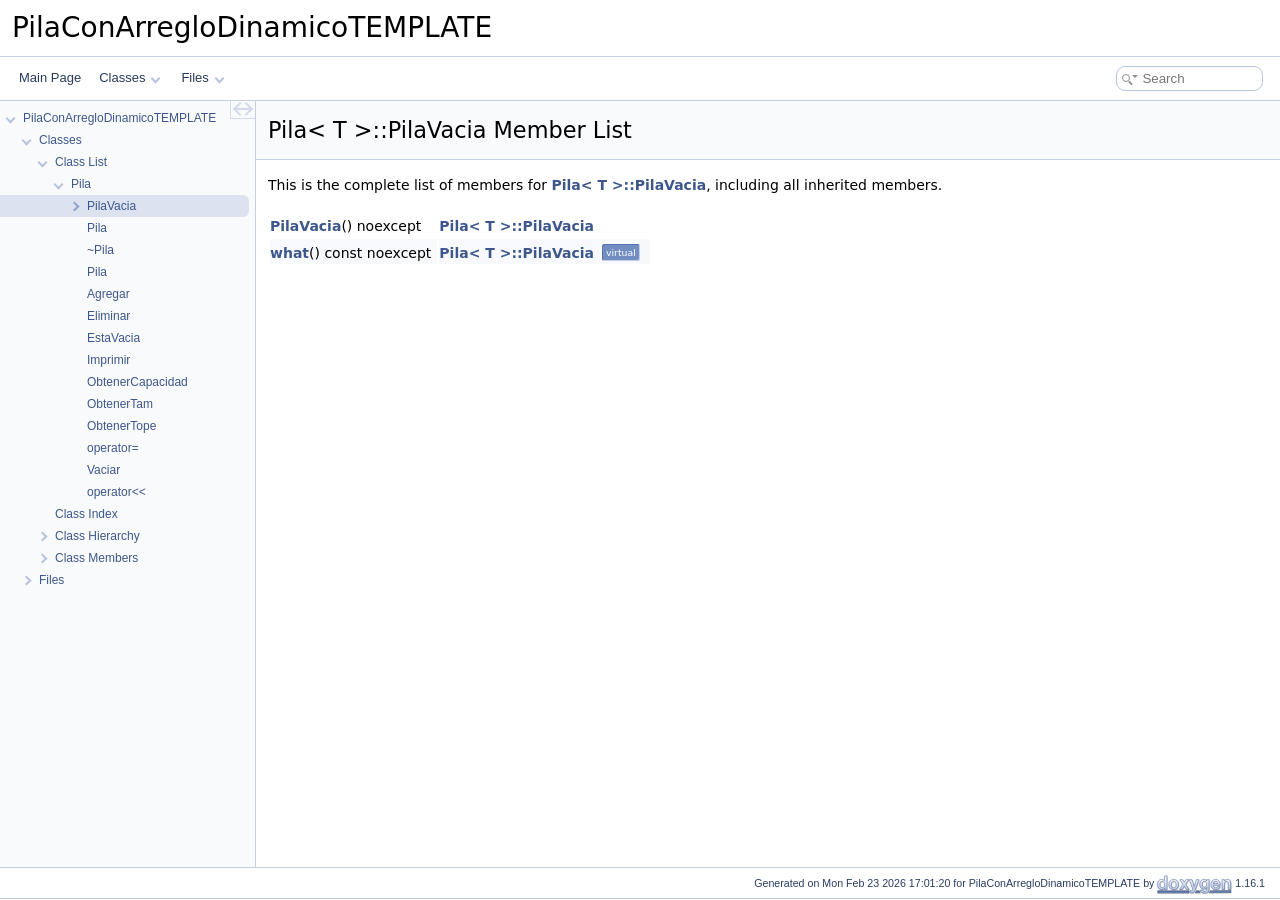
<file: doxygen/html/class_pila_1_1_pila_vacia-members.html>
<!DOCTYPE html PUBLIC "-//W3C//DTD XHTML 1.0 Transitional//EN" "https://www.w3.org/TR/xhtml1/DTD/xhtml1-transitional.dtd">
<html xmlns="http://www.w3.org/1999/xhtml" lang="en-US">
<head>
<meta http-equiv="Content-Type" content="text/xhtml;charset=UTF-8"/>
<meta http-equiv="X-UA-Compatible" content="IE=11"/>
<meta name="generator" content="Doxygen 1.16.1"/>
<meta name="viewport" content="width=device-width, initial-scale=1"/>
<title>PilaConArregloDinamicoTEMPLATE: Member List</title>
<link href="tabs.css" rel="stylesheet" type="text/css"/>
<script type="text/javascript" src="jquery.js"></script>
<script type="text/javascript" src="dynsections.js"></script>
<script type="text/javascript" src="clipboard.js"></script>
<link href="navtree.css" rel="stylesheet" type="text/css"/>
<script type="text/javascript" src="navtreedata.js"></script>
<script type="text/javascript" src="navtree.js"></script>
<script type="text/javascript" src="cookie.js"></script>
<link href="search/search.css" rel="stylesheet" type="text/css"/>
<script type="text/javascript" src="search/searchdata.js"></script>
<script type="text/javascript" src="search/search.js"></script>
<link href="doxygen.css" rel="stylesheet" type="text/css" />
</head>
<body>
<div id="top"><!-- do not remove this div, it is closed by doxygen! -->
<div id="titlearea">
<table cellspacing="0" cellpadding="0">
 <tbody>
 <tr id="projectrow">
  <td id="projectalign">
   <div id="projectname">PilaConArregloDinamicoTEMPLATE
   </div>
  </td>
 </tr>
 </tbody>
</table>
</div>
<!-- end header part -->
<!-- Generated by Doxygen 1.16.1 -->
<script type="text/javascript">
var searchBox = new SearchBox("searchBox", "search/",'.html');
</script>
<script type="text/javascript">
$(function() { codefold.init(); });
</script>
<script type="text/javascript" src="menudata.js"></script>
<script type="text/javascript" src="menu.js"></script>
<script type="text/javascript">
$(function() {
  initMenu('',true,false,'search.php','Search',true);
  $(function() { init_search(); });
});
</script>
<div id="main-nav"></div>
</div><!-- top -->
<div id="side-nav" class="ui-resizable side-nav-resizable">
  <div id="nav-tree">
    <div id="nav-tree-contents">
      <div id="nav-sync" class="sync"></div>
    </div>
  </div>
  <div id="splitbar" style="-moz-user-select:none;" 
       class="ui-resizable-handle">
  </div>
</div>
<script type="text/javascript">
$(function(){initNavTree('class_pila_1_1_pila_vacia.html','',''); });
</script>
<div id="container">
<div id="doc-content">
<!-- window showing the filter options -->
<div id="MSearchSelectWindow"
     onmouseover="return searchBox.OnSearchSelectShow()"
     onmouseout="return searchBox.OnSearchSelectHide()"
     onkeydown="return searchBox.OnSearchSelectKey(event)">
</div>

<!-- iframe showing the search results (closed by default) -->
<div id="MSearchResultsWindow">
<div id="MSearchResults">
<div class="SRPage">
<div id="SRIndex">
<div id="SRResults"></div>
<div class="SRStatus" id="Loading">Loading...</div>
<div class="SRStatus" id="Searching">Searching...</div>
<div class="SRStatus" id="NoMatches">No Matches</div>
</div>
</div>
</div>
</div>

<div class="header">
  <div class="headertitle"><div class="title">Pila&lt; T &gt;::PilaVacia Member List</div></div>
</div><!--header-->
<div class="contents">

<p>This is the complete list of members for <a class="el" href="class_pila_1_1_pila_vacia.html">Pila&lt; T &gt;::PilaVacia</a>, including all inherited members.</p>
<table class="directory">
  <tr class="even"><td class="entry"><a class="el" href="class_pila_1_1_pila_vacia.html#a140e0e1f9f17f62556e66a96cef74841">PilaVacia</a>() noexcept</td><td class="entry"><a class="el" href="class_pila_1_1_pila_vacia.html">Pila&lt; T &gt;::PilaVacia</a></td><td class="entry"></td></tr>
  <tr class="odd"><td class="entry"><a class="el" href="class_pila_1_1_pila_vacia.html#ae93189cd96a6e9aa698a43fad4faa24a">what</a>() const noexcept</td><td class="entry"><a class="el" href="class_pila_1_1_pila_vacia.html">Pila&lt; T &gt;::PilaVacia</a></td><td class="entry"><span class="mlabel">virtual</span></td></tr>
</table></div><!-- contents -->
</div><!-- doc-content -->
</div><!-- container -->
<!-- start footer part -->
<div id="nav-path" class="navpath"><!-- id is needed for treeview function! -->
  <ul>
    <li class="footer">Generated on <span class="timestamp"></span> for PilaConArregloDinamicoTEMPLATE by <a href="https://www.doxygen.org/index.html"><img class="footer" src="doxygen.svg" width="104" height="31" alt="doxygen"/></a> 1.16.1 </li>
  </ul>
</div>
</body>
</html>
</file>
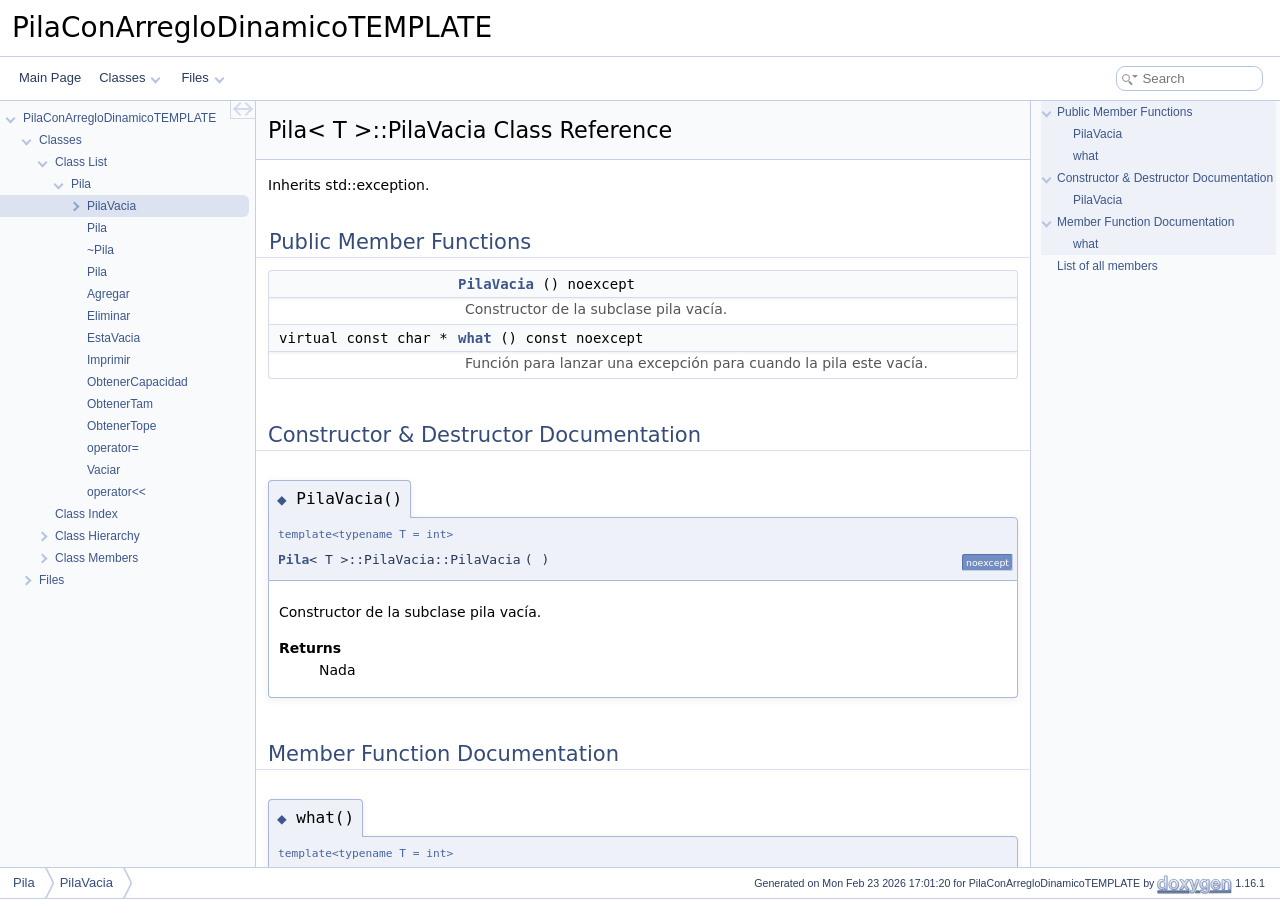
<file: doxygen/html/class_pila_1_1_pila_vacia.html>
<!DOCTYPE html PUBLIC "-//W3C//DTD XHTML 1.0 Transitional//EN" "https://www.w3.org/TR/xhtml1/DTD/xhtml1-transitional.dtd">
<html xmlns="http://www.w3.org/1999/xhtml" lang="en-US">
<head>
<meta http-equiv="Content-Type" content="text/xhtml;charset=UTF-8"/>
<meta http-equiv="X-UA-Compatible" content="IE=11"/>
<meta name="generator" content="Doxygen 1.16.1"/>
<meta name="viewport" content="width=device-width, initial-scale=1"/>
<title>PilaConArregloDinamicoTEMPLATE: Pila&lt; T &gt;::PilaVacia Class Reference</title>
<link href="tabs.css" rel="stylesheet" type="text/css"/>
<script type="text/javascript" src="jquery.js"></script>
<script type="text/javascript" src="dynsections.js"></script>
<script type="text/javascript" src="clipboard.js"></script>
<link href="navtree.css" rel="stylesheet" type="text/css"/>
<script type="text/javascript" src="navtreedata.js"></script>
<script type="text/javascript" src="navtree.js"></script>
<script type="text/javascript" src="cookie.js"></script>
<link href="search/search.css" rel="stylesheet" type="text/css"/>
<script type="text/javascript" src="search/searchdata.js"></script>
<script type="text/javascript" src="search/search.js"></script>
<link href="doxygen.css" rel="stylesheet" type="text/css" />
</head>
<body>
<div id="top"><!-- do not remove this div, it is closed by doxygen! -->
<div id="titlearea">
<table cellspacing="0" cellpadding="0">
 <tbody>
 <tr id="projectrow">
  <td id="projectalign">
   <div id="projectname">PilaConArregloDinamicoTEMPLATE
   </div>
  </td>
 </tr>
 </tbody>
</table>
</div>
<!-- end header part -->
<!-- Generated by Doxygen 1.16.1 -->
<script type="text/javascript">
var searchBox = new SearchBox("searchBox", "search/",'.html');
</script>
<script type="text/javascript">
$(function() { codefold.init(); });
</script>
<script type="text/javascript" src="menudata.js"></script>
<script type="text/javascript" src="menu.js"></script>
<script type="text/javascript">
$(function() {
  initMenu('',true,false,'search.php','Search',true);
  $(function() { init_search(); });
});
</script>
<div id="main-nav"></div>
</div><!-- top -->
<div id="side-nav" class="ui-resizable side-nav-resizable">
  <div id="nav-tree">
    <div id="nav-tree-contents">
      <div id="nav-sync" class="sync"></div>
    </div>
  </div>
  <div id="splitbar" style="-moz-user-select:none;" 
       class="ui-resizable-handle">
  </div>
</div>
<script type="text/javascript">
$(function(){initNavTree('class_pila_1_1_pila_vacia.html','','class_pila_1_1_pila_vacia-members'); });
</script>
<div id="container">
<div id="doc-content">
<!-- window showing the filter options -->
<div id="MSearchSelectWindow"
     onmouseover="return searchBox.OnSearchSelectShow()"
     onmouseout="return searchBox.OnSearchSelectHide()"
     onkeydown="return searchBox.OnSearchSelectKey(event)">
</div>

<!-- iframe showing the search results (closed by default) -->
<div id="MSearchResultsWindow">
<div id="MSearchResults">
<div class="SRPage">
<div id="SRIndex">
<div id="SRResults"></div>
<div class="SRStatus" id="Loading">Loading...</div>
<div class="SRStatus" id="Searching">Searching...</div>
<div class="SRStatus" id="NoMatches">No Matches</div>
</div>
</div>
</div>
</div>

<div class="header">
  <div class="headertitle"><div class="title">Pila&lt; T &gt;::PilaVacia Class Reference</div></div>
</div><!--header-->
<div class="contents">

<p>Inherits std::exception.</p>
<table class="memberdecls">
<tr class="heading"><td colspan="2"><h2 id="header-pub-methods" class="groupheader"><a id="pub-methods" name="pub-methods"></a>
Public Member Functions</h2></td></tr>
<tr class="memitem:a140e0e1f9f17f62556e66a96cef74841" id="r_a140e0e1f9f17f62556e66a96cef74841"><td class="memItemLeft">&#160;</td><td class="memItemRight"><a class="el" href="#a140e0e1f9f17f62556e66a96cef74841">PilaVacia</a> () noexcept</td></tr>
<tr class="memdesc:a140e0e1f9f17f62556e66a96cef74841"><td class="mdescLeft">&#160;</td><td class="mdescRight">Constructor de la subclase pila vac&iacute;a.  <br /></td></tr>
<tr class="memitem:ae93189cd96a6e9aa698a43fad4faa24a" id="r_ae93189cd96a6e9aa698a43fad4faa24a"><td class="memItemLeft">virtual const char *&#160;</td><td class="memItemRight"><a class="el" href="#ae93189cd96a6e9aa698a43fad4faa24a">what</a> () const noexcept</td></tr>
<tr class="memdesc:ae93189cd96a6e9aa698a43fad4faa24a"><td class="mdescLeft">&#160;</td><td class="mdescRight">Funci&oacute;n para lanzar una excepci&oacute;n para cuando la pila este vac&iacute;a.  <br /></td></tr>
</table>
<a name="doc-constructors" id="doc-constructors"></a><h2 id="header-doc-constructors" class="groupheader">Constructor &amp; Destructor Documentation</h2>
<a id="a140e0e1f9f17f62556e66a96cef74841" name="a140e0e1f9f17f62556e66a96cef74841"></a>
<h2 class="memtitle"><span class="permalink"><a href="#a140e0e1f9f17f62556e66a96cef74841">&#9670;&#160;</a></span>PilaVacia()</h2>

<div class="memitem">
<div class="memproto">
<div class="memtemplate">
template&lt;typename T = int&gt; </div>
<table class="mlabels">
  <tr>
  <td class="mlabels-left">
      <table class="memname">
        <tr>
          <td class="memname"><a class="el" href="class_pila.html">Pila</a>&lt; T &gt;::PilaVacia::PilaVacia </td>
          <td>(</td>
          <td class="paramname"><span class="paramname"><em></em></span></td><td>)</td>
          <td></td>
        </tr>
      </table>
  </td>
  <td class="mlabels-right">
<span class="mlabels"><span class="mlabel noexcept">noexcept</span></span>  </td>
  </tr>
</table>
</div><div class="memdoc">

<p>Constructor de la subclase pila vac&iacute;a. </p>
<dl class="section return"><dt>Returns</dt><dd>Nada </dd></dl>

</div>
</div>
<a name="doc-func-members" id="doc-func-members"></a><h2 id="header-doc-func-members" class="groupheader">Member Function Documentation</h2>
<a id="ae93189cd96a6e9aa698a43fad4faa24a" name="ae93189cd96a6e9aa698a43fad4faa24a"></a>
<h2 class="memtitle"><span class="permalink"><a href="#ae93189cd96a6e9aa698a43fad4faa24a">&#9670;&#160;</a></span>what()</h2>

<div class="memitem">
<div class="memproto">
<div class="memtemplate">
template&lt;typename T = int&gt; </div>
<table class="mlabels">
  <tr>
  <td class="mlabels-left">
      <table class="memname">
        <tr>
          <td class="memname">virtual const char * <a class="el" href="class_pila.html">Pila</a>&lt; T &gt;::PilaVacia::what </td>
          <td>(</td>
          <td class="paramname"><span class="paramname"><em></em></span></td><td>)</td>
          <td> const</td>
        </tr>
      </table>
  </td>
  <td class="mlabels-right">
<span class="mlabels"><span class="mlabel virtual">virtual</span><span class="mlabel noexcept">noexcept</span></span>  </td>
  </tr>
</table>
</div><div class="memdoc">

<p>Funci&oacute;n para lanzar una excepci&oacute;n para cuando la pila este vac&iacute;a. </p>
<dl class="section return"><dt>Returns</dt><dd>Excepci&oacute;n lanzada </dd></dl>

</div>
</div>
<hr/>The documentation for this class was generated from the following file:<ul>
<li><a class="el" href="_pila_8hpp_source.html">Pila.hpp</a></li>
</ul>
</div><!-- contents -->
</div><!-- doc-content -->
<div id="page-nav" class="page-nav-panel">
<div id="page-nav-resize-handle"></div>
<div id="page-nav-tree">
<div id="page-nav-contents">
</div><!-- page-nav-contents -->
</div><!-- page-nav-tree -->
</div><!-- page-nav -->
</div><!-- container -->
<!-- start footer part -->
<div id="nav-path" class="navpath"><!-- id is needed for treeview function! -->
  <ul>
    <li class="navelem"><a href="class_pila.html">Pila</a></li><li class="navelem"><a href="class_pila_1_1_pila_vacia.html">PilaVacia</a></li>
    <li class="footer">Generated on <span class="timestamp"></span> for PilaConArregloDinamicoTEMPLATE by <a href="https://www.doxygen.org/index.html"><img class="footer" src="doxygen.svg" width="104" height="31" alt="doxygen"/></a> 1.16.1 </li>
  </ul>
</div>
</body>
</html>
</file>
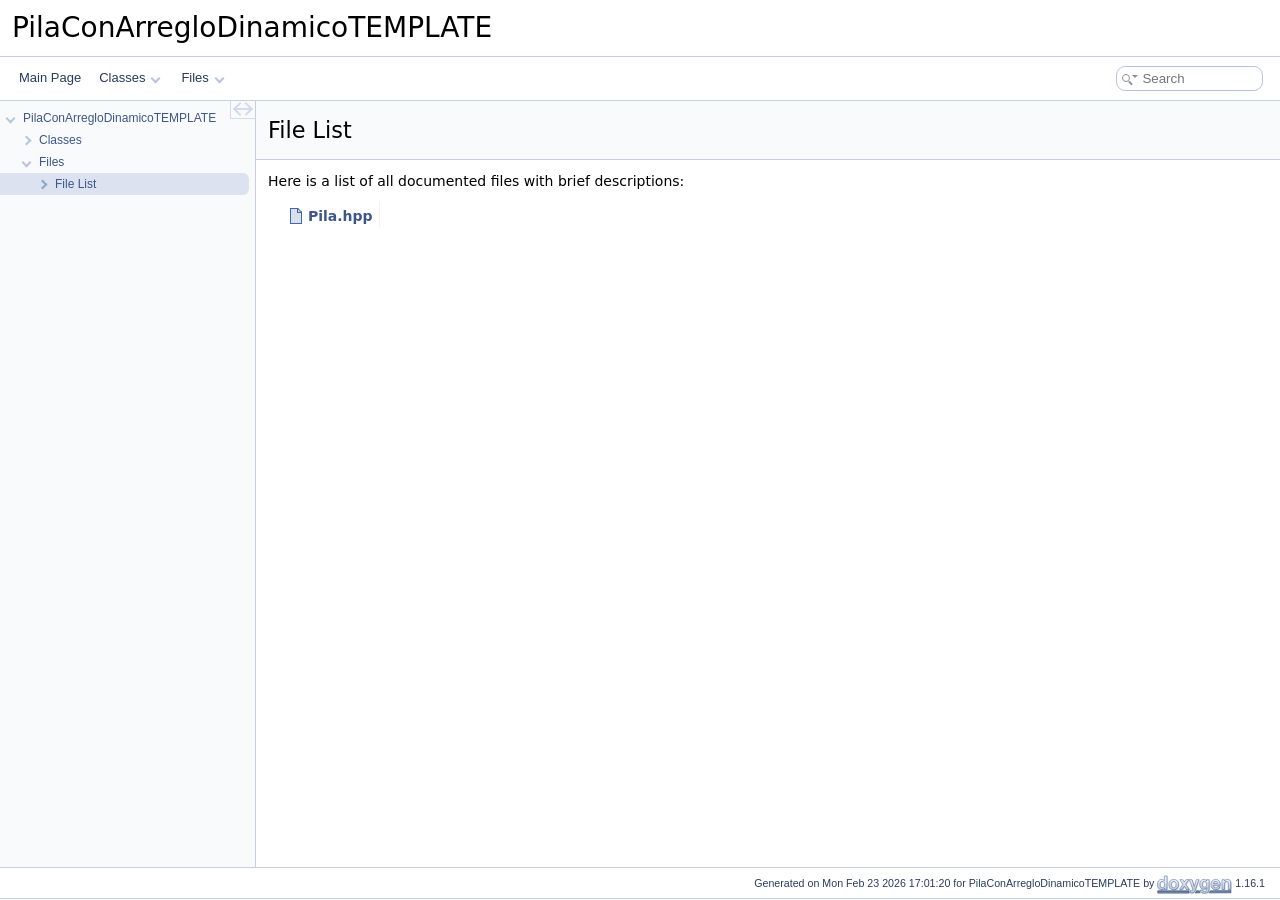
<file: doxygen/html/files.html>
<!DOCTYPE html PUBLIC "-//W3C//DTD XHTML 1.0 Transitional//EN" "https://www.w3.org/TR/xhtml1/DTD/xhtml1-transitional.dtd">
<html xmlns="http://www.w3.org/1999/xhtml" lang="en-US">
<head>
<meta http-equiv="Content-Type" content="text/xhtml;charset=UTF-8"/>
<meta http-equiv="X-UA-Compatible" content="IE=11"/>
<meta name="generator" content="Doxygen 1.16.1"/>
<meta name="viewport" content="width=device-width, initial-scale=1"/>
<title>PilaConArregloDinamicoTEMPLATE: File List</title>
<link href="tabs.css" rel="stylesheet" type="text/css"/>
<script type="text/javascript" src="jquery.js"></script>
<script type="text/javascript" src="dynsections.js"></script>
<script type="text/javascript" src="clipboard.js"></script>
<link href="navtree.css" rel="stylesheet" type="text/css"/>
<script type="text/javascript" src="navtreedata.js"></script>
<script type="text/javascript" src="navtree.js"></script>
<script type="text/javascript" src="cookie.js"></script>
<link href="search/search.css" rel="stylesheet" type="text/css"/>
<script type="text/javascript" src="search/searchdata.js"></script>
<script type="text/javascript" src="search/search.js"></script>
<link href="doxygen.css" rel="stylesheet" type="text/css" />
</head>
<body>
<div id="top"><!-- do not remove this div, it is closed by doxygen! -->
<div id="titlearea">
<table cellspacing="0" cellpadding="0">
 <tbody>
 <tr id="projectrow">
  <td id="projectalign">
   <div id="projectname">PilaConArregloDinamicoTEMPLATE
   </div>
  </td>
 </tr>
 </tbody>
</table>
</div>
<!-- end header part -->
<!-- Generated by Doxygen 1.16.1 -->
<script type="text/javascript">
var searchBox = new SearchBox("searchBox", "search/",'.html');
</script>
<script type="text/javascript">
$(function() { codefold.init(); });
</script>
<script type="text/javascript" src="menudata.js"></script>
<script type="text/javascript" src="menu.js"></script>
<script type="text/javascript">
$(function() {
  initMenu('',true,false,'search.php','Search',true);
  $(function() { init_search(); });
});
</script>
<div id="main-nav"></div>
</div><!-- top -->
<div id="side-nav" class="ui-resizable side-nav-resizable">
  <div id="nav-tree">
    <div id="nav-tree-contents">
      <div id="nav-sync" class="sync"></div>
    </div>
  </div>
  <div id="splitbar" style="-moz-user-select:none;" 
       class="ui-resizable-handle">
  </div>
</div>
<script type="text/javascript">
$(function(){initNavTree('files.html','',''); });
</script>
<div id="container">
<div id="doc-content">
<!-- window showing the filter options -->
<div id="MSearchSelectWindow"
     onmouseover="return searchBox.OnSearchSelectShow()"
     onmouseout="return searchBox.OnSearchSelectHide()"
     onkeydown="return searchBox.OnSearchSelectKey(event)">
</div>

<!-- iframe showing the search results (closed by default) -->
<div id="MSearchResultsWindow">
<div id="MSearchResults">
<div class="SRPage">
<div id="SRIndex">
<div id="SRResults"></div>
<div class="SRStatus" id="Loading">Loading...</div>
<div class="SRStatus" id="Searching">Searching...</div>
<div class="SRStatus" id="NoMatches">No Matches</div>
</div>
</div>
</div>
</div>

<div class="header">
  <div class="headertitle"><div class="title">File List</div></div>
</div><!--header-->
<div class="contents">
<div class="textblock">Here is a list of all documented files with brief descriptions:</div><div class="directory">
<table class="directory">
<tr id="row_0_" class="even"><td class="entry"><span style="width:16px;display:inline-block;">&#160;</span><a href="_pila_8hpp_source.html"><span class="icondoc"><div class="doc-icon"></div></span></a><a class="el" href="_pila_8hpp.html" target="_self">Pila.hpp</a></td><td class="desc"></td></tr>
</table>
</div><!-- directory -->
</div><!-- contents -->
</div><!-- doc-content -->
</div><!-- container -->
<!-- start footer part -->
<div id="nav-path" class="navpath"><!-- id is needed for treeview function! -->
  <ul>
    <li class="footer">Generated on <span class="timestamp"></span> for PilaConArregloDinamicoTEMPLATE by <a href="https://www.doxygen.org/index.html"><img class="footer" src="doxygen.svg" width="104" height="31" alt="doxygen"/></a> 1.16.1 </li>
  </ul>
</div>
</body>
</html>
</file>
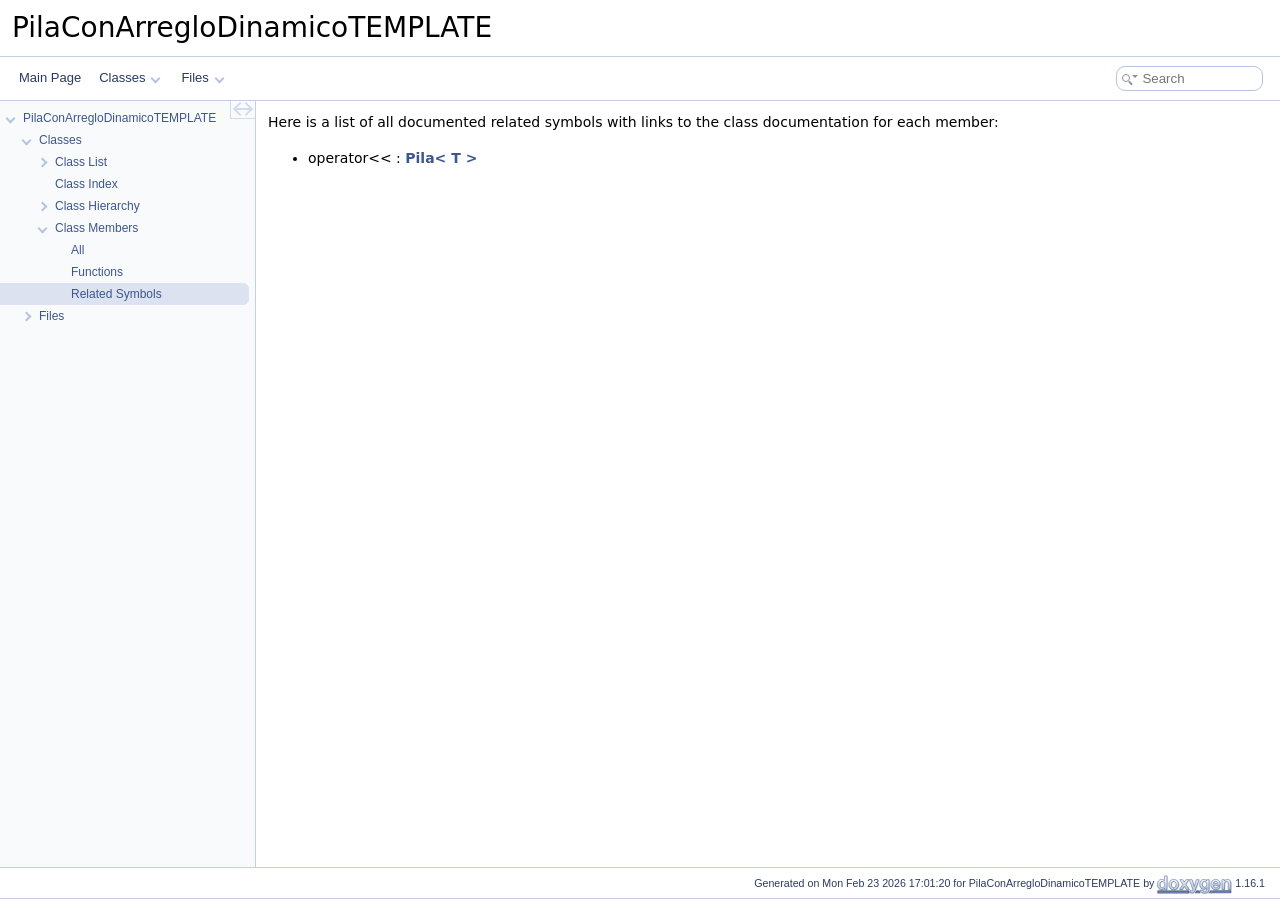
<file: doxygen/html/functions_rela.html>
<!DOCTYPE html PUBLIC "-//W3C//DTD XHTML 1.0 Transitional//EN" "https://www.w3.org/TR/xhtml1/DTD/xhtml1-transitional.dtd">
<html xmlns="http://www.w3.org/1999/xhtml" lang="en-US">
<head>
<meta http-equiv="Content-Type" content="text/xhtml;charset=UTF-8"/>
<meta http-equiv="X-UA-Compatible" content="IE=11"/>
<meta name="generator" content="Doxygen 1.16.1"/>
<meta name="viewport" content="width=device-width, initial-scale=1"/>
<title>PilaConArregloDinamicoTEMPLATE: Class Members - Related Symbols</title>
<link href="tabs.css" rel="stylesheet" type="text/css"/>
<script type="text/javascript" src="jquery.js"></script>
<script type="text/javascript" src="dynsections.js"></script>
<script type="text/javascript" src="clipboard.js"></script>
<link href="navtree.css" rel="stylesheet" type="text/css"/>
<script type="text/javascript" src="navtreedata.js"></script>
<script type="text/javascript" src="navtree.js"></script>
<script type="text/javascript" src="cookie.js"></script>
<link href="search/search.css" rel="stylesheet" type="text/css"/>
<script type="text/javascript" src="search/searchdata.js"></script>
<script type="text/javascript" src="search/search.js"></script>
<link href="doxygen.css" rel="stylesheet" type="text/css" />
</head>
<body>
<div id="top"><!-- do not remove this div, it is closed by doxygen! -->
<div id="titlearea">
<table cellspacing="0" cellpadding="0">
 <tbody>
 <tr id="projectrow">
  <td id="projectalign">
   <div id="projectname">PilaConArregloDinamicoTEMPLATE
   </div>
  </td>
 </tr>
 </tbody>
</table>
</div>
<!-- end header part -->
<!-- Generated by Doxygen 1.16.1 -->
<script type="text/javascript">
var searchBox = new SearchBox("searchBox", "search/",'.html');
</script>
<script type="text/javascript">
$(function() { codefold.init(); });
</script>
<script type="text/javascript" src="menudata.js"></script>
<script type="text/javascript" src="menu.js"></script>
<script type="text/javascript">
$(function() {
  initMenu('',true,false,'search.php','Search',true);
  $(function() { init_search(); });
});
</script>
<div id="main-nav"></div>
</div><!-- top -->
<div id="side-nav" class="ui-resizable side-nav-resizable">
  <div id="nav-tree">
    <div id="nav-tree-contents">
      <div id="nav-sync" class="sync"></div>
    </div>
  </div>
  <div id="splitbar" style="-moz-user-select:none;" 
       class="ui-resizable-handle">
  </div>
</div>
<script type="text/javascript">
$(function(){initNavTree('functions_rela.html','',''); });
</script>
<div id="container">
<div id="doc-content">
<!-- window showing the filter options -->
<div id="MSearchSelectWindow"
     onmouseover="return searchBox.OnSearchSelectShow()"
     onmouseout="return searchBox.OnSearchSelectHide()"
     onkeydown="return searchBox.OnSearchSelectKey(event)">
</div>

<!-- iframe showing the search results (closed by default) -->
<div id="MSearchResultsWindow">
<div id="MSearchResults">
<div class="SRPage">
<div id="SRIndex">
<div id="SRResults"></div>
<div class="SRStatus" id="Loading">Loading...</div>
<div class="SRStatus" id="Searching">Searching...</div>
<div class="SRStatus" id="NoMatches">No Matches</div>
</div>
</div>
</div>
</div>

<div class="contents">
<div class="textblock">Here is a list of all documented related symbols with links to the class documentation for each member:</div><ul>
<li>operator&lt;&lt;&#160;:&#160;<a class="el" href="class_pila.html#a3379337f6474566b378af8e82d69e4e8">Pila&lt; T &gt;</a></li>
</ul>
</div><!-- contents -->
</div><!-- doc-content -->
</div><!-- container -->
<!-- start footer part -->
<div id="nav-path" class="navpath"><!-- id is needed for treeview function! -->
  <ul>
    <li class="footer">Generated on <span class="timestamp"></span> for PilaConArregloDinamicoTEMPLATE by <a href="https://www.doxygen.org/index.html"><img class="footer" src="doxygen.svg" width="104" height="31" alt="doxygen"/></a> 1.16.1 </li>
  </ul>
</div>
</body>
</html>
</file>
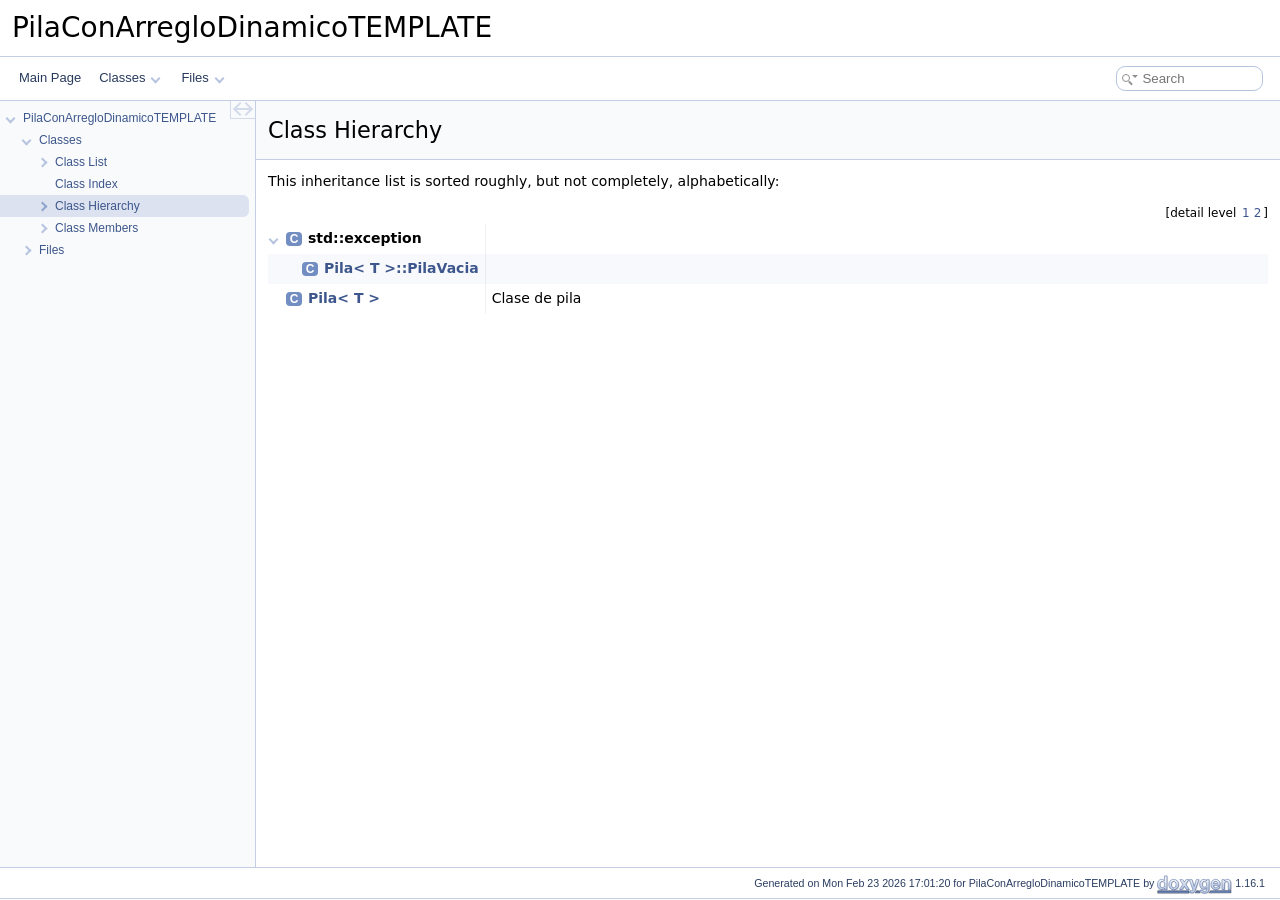
<file: doxygen/html/hierarchy.html>
<!DOCTYPE html PUBLIC "-//W3C//DTD XHTML 1.0 Transitional//EN" "https://www.w3.org/TR/xhtml1/DTD/xhtml1-transitional.dtd">
<html xmlns="http://www.w3.org/1999/xhtml" lang="en-US">
<head>
<meta http-equiv="Content-Type" content="text/xhtml;charset=UTF-8"/>
<meta http-equiv="X-UA-Compatible" content="IE=11"/>
<meta name="generator" content="Doxygen 1.16.1"/>
<meta name="viewport" content="width=device-width, initial-scale=1"/>
<title>PilaConArregloDinamicoTEMPLATE: Class Hierarchy</title>
<link href="tabs.css" rel="stylesheet" type="text/css"/>
<script type="text/javascript" src="jquery.js"></script>
<script type="text/javascript" src="dynsections.js"></script>
<script type="text/javascript" src="clipboard.js"></script>
<link href="navtree.css" rel="stylesheet" type="text/css"/>
<script type="text/javascript" src="navtreedata.js"></script>
<script type="text/javascript" src="navtree.js"></script>
<script type="text/javascript" src="cookie.js"></script>
<link href="search/search.css" rel="stylesheet" type="text/css"/>
<script type="text/javascript" src="search/searchdata.js"></script>
<script type="text/javascript" src="search/search.js"></script>
<link href="doxygen.css" rel="stylesheet" type="text/css" />
</head>
<body>
<div id="top"><!-- do not remove this div, it is closed by doxygen! -->
<div id="titlearea">
<table cellspacing="0" cellpadding="0">
 <tbody>
 <tr id="projectrow">
  <td id="projectalign">
   <div id="projectname">PilaConArregloDinamicoTEMPLATE
   </div>
  </td>
 </tr>
 </tbody>
</table>
</div>
<!-- end header part -->
<!-- Generated by Doxygen 1.16.1 -->
<script type="text/javascript">
var searchBox = new SearchBox("searchBox", "search/",'.html');
</script>
<script type="text/javascript">
$(function() { codefold.init(); });
</script>
<script type="text/javascript" src="menudata.js"></script>
<script type="text/javascript" src="menu.js"></script>
<script type="text/javascript">
$(function() {
  initMenu('',true,false,'search.php','Search',true);
  $(function() { init_search(); });
});
</script>
<div id="main-nav"></div>
</div><!-- top -->
<div id="side-nav" class="ui-resizable side-nav-resizable">
  <div id="nav-tree">
    <div id="nav-tree-contents">
      <div id="nav-sync" class="sync"></div>
    </div>
  </div>
  <div id="splitbar" style="-moz-user-select:none;" 
       class="ui-resizable-handle">
  </div>
</div>
<script type="text/javascript">
$(function(){initNavTree('hierarchy.html','',''); });
</script>
<div id="container">
<div id="doc-content">
<!-- window showing the filter options -->
<div id="MSearchSelectWindow"
     onmouseover="return searchBox.OnSearchSelectShow()"
     onmouseout="return searchBox.OnSearchSelectHide()"
     onkeydown="return searchBox.OnSearchSelectKey(event)">
</div>

<!-- iframe showing the search results (closed by default) -->
<div id="MSearchResultsWindow">
<div id="MSearchResults">
<div class="SRPage">
<div id="SRIndex">
<div id="SRResults"></div>
<div class="SRStatus" id="Loading">Loading...</div>
<div class="SRStatus" id="Searching">Searching...</div>
<div class="SRStatus" id="NoMatches">No Matches</div>
</div>
</div>
</div>
</div>

<div class="header">
  <div class="headertitle"><div class="title">Class Hierarchy</div></div>
</div><!--header-->
<div class="contents">
<div class="textblock">This inheritance list is sorted roughly, but not completely, alphabetically:</div><div class="directory">
<div class="levels">[detail level <span onclick="javascript:dynsection.toggleLevel(1);">1</span><span onclick="javascript:dynsection.toggleLevel(2);">2</span>]</div><table class="directory">
<tr id="row_0_" class="even"><td class="entry"><span style="width:0px;display:inline-block;">&#160;</span><span id="arr_0_" class="arrow" onclick="dynsection.toggleFolder('0_')"><span class="arrowhead opened"></span></span><span class="icona"><span class="icon">C</span></span><b>std::exception</b></td><td class="desc"></td></tr>
<tr id="row_0_0_" class="odd"><td class="entry"><span style="width:32px;display:inline-block;">&#160;</span><span class="icona"><span class="icon">C</span></span><a class="el" href="class_pila_1_1_pila_vacia.html" target="_self">Pila&lt; T &gt;::PilaVacia</a></td><td class="desc"></td></tr>
<tr id="row_1_" class="even"><td class="entry"><span style="width:16px;display:inline-block;">&#160;</span><span class="icona"><span class="icon">C</span></span><a class="el" href="class_pila.html" target="_self">Pila&lt; T &gt;</a></td><td class="desc">Clase de pila </td></tr>
</table>
</div><!-- directory -->
</div><!-- contents -->
</div><!-- doc-content -->
</div><!-- container -->
<!-- start footer part -->
<div id="nav-path" class="navpath"><!-- id is needed for treeview function! -->
  <ul>
    <li class="footer">Generated on <span class="timestamp"></span> for PilaConArregloDinamicoTEMPLATE by <a href="https://www.doxygen.org/index.html"><img class="footer" src="doxygen.svg" width="104" height="31" alt="doxygen"/></a> 1.16.1 </li>
  </ul>
</div>
</body>
</html>
</file>
<file: doxygen/html/tabs.css>
.sm{position:relative;z-index:9999}.sm,.sm ul,.sm li{display:block;list-style:none;margin:0;padding:0;line-height:normal;direction:ltr;text-align:left;-webkit-tap-highlight-color:rgba(0,0,0,0)}.sm-rtl,.sm-rtl ul,.sm-rtl li{direction:rtl;text-align:right}.sm>li>h1,.sm>li>h2,.sm>li>h3,.sm>li>h4,.sm>li>h5,.sm>li>h6{margin:0;padding:0}.sm ul{display:none}.sm li,.sm a{position:relative}.sm a{display:block}.sm a.disabled{cursor:not-allowed}.sm:after{content:"\00a0";display:block;height:0;font:0/0 serif;clear:both;visibility:hidden;overflow:hidden}.sm,.sm *,.sm *:before,.sm *:after{-moz-box-sizing:border-box;-webkit-box-sizing:border-box;box-sizing:border-box}.main-menu-btn{position:relative;display:inline-block;width:36px;height:36px;text-indent:36px;margin-left:8px;white-space:nowrap;overflow:hidden;cursor:pointer;-webkit-tap-highlight-color:rgba(0,0,0,0)}.main-menu-btn-icon,.main-menu-btn-icon:before,.main-menu-btn-icon:after{position:absolute;top:50%;left:2px;height:2px;width:24px;background:var(--nav-menu-button-color);-webkit-transition:all .25s;transition:all .25s}.main-menu-btn-icon:before{content:'';top:-7px;left:0}.main-menu-btn-icon:after{content:'';top:7px;left:0}#main-menu-state:checked ~ .main-menu-btn .main-menu-btn-icon{height:0}#main-menu-state:checked ~ .main-menu-btn .main-menu-btn-icon:before{top:0;-webkit-transform:rotate(-45deg);transform:rotate(-45deg)}#main-menu-state:checked ~ .main-menu-btn .main-menu-btn-icon:after{top:0;-webkit-transform:rotate(45deg);transform:rotate(45deg)}#main-menu-state{position:absolute;width:1px;height:1px;margin:-1px;border:0;padding:0;overflow:hidden;clip:rect(1px,1px,1px,1px)}#main-menu-state:not(:checked) ~ #main-menu{display:none}#main-menu-state:checked ~ #main-menu{display:block}@media(min-width:768px){.main-menu-btn{position:absolute;top:-99999px}#main-menu-state:not(:checked) ~ #main-menu{display:block}}.sm-dox{background-color:var(--nav-menu-background-color)}.sm-dox a,.sm-dox a:focus,.sm-dox a:hover,.sm-dox a:active{padding:0 12px;padding-right:43px;font-family:var(--font-family-nav);font-size:13px;line-height:36px;text-decoration:none;color:var(--nav-text-normal-color);outline:0}.sm-dox a:hover{background-color:var(--nav-menu-active-bg);border-radius:5px}.sm-dox a.current{color:#d23600}.sm-dox a.disabled{color:#bbb}.sm-dox a span.sub-arrow{position:absolute;top:50%;margin-top:-14px;left:auto;right:3px;width:28px;height:28px;overflow:hidden;font:bold 12px/28px monospace !important;text-align:center;text-shadow:none;-moz-border-radius:5px;-webkit-border-radius:5px;border-radius:5px}.sm-dox a span.sub-arrow:before{display:block;content:'+'}.sm-dox a.highlighted span.sub-arrow:before{display:block;content:'-'}.sm-dox>li:first-child>a,.sm-dox>li:first-child>:not(ul) a{-moz-border-radius:5px 5px 0 0;-webkit-border-radius:5px;border-radius:5px 5px 0 0}.sm-dox>li:last-child>a,.sm-dox>li:last-child>*:not(ul) a,.sm-dox>li:last-child>ul,.sm-dox>li:last-child>ul>li:last-child>a,.sm-dox>li:last-child>ul>li:last-child>*:not(ul) a,.sm-dox>li:last-child>ul>li:last-child>ul,.sm-dox>li:last-child>ul>li:last-child>ul>li:last-child>a,.sm-dox>li:last-child>ul>li:last-child>ul>li:last-child>*:not(ul) a,.sm-dox>li:last-child>ul>li:last-child>ul>li:last-child>ul,.sm-dox>li:last-child>ul>li:last-child>ul>li:last-child>ul>li:last-child>a,.sm-dox>li:last-child>ul>li:last-child>ul>li:last-child>ul>li:last-child>*:not(ul) a,.sm-dox>li:last-child>ul>li:last-child>ul>li:last-child>ul>li:last-child>ul,.sm-dox>li:last-child>ul>li:last-child>ul>li:last-child>ul>li:last-child>ul>li:last-child>a,.sm-dox>li:last-child>ul>li:last-child>ul>li:last-child>ul>li:last-child>ul>li:last-child>*:not(ul) a,.sm-dox>li:last-child>ul>li:last-child>ul>li:last-child>ul>li:last-child>ul>li:last-child>ul{-moz-border-radius:0 0 5px 5px;-webkit-border-radius:0;border-radius:0 0 5px 5px}.sm-dox>li:last-child>a.highlighted,.sm-dox>li:last-child>*:not(ul) a.highlighted,.sm-dox>li:last-child>ul>li:last-child>a.highlighted,.sm-dox>li:last-child>ul>li:last-child>*:not(ul) a.highlighted,.sm-dox>li:last-child>ul>li:last-child>ul>li:last-child>a.highlighted,.sm-dox>li:last-child>ul>li:last-child>ul>li:last-child>*:not(ul) a.highlighted,.sm-dox>li:last-child>ul>li:last-child>ul>li:last-child>ul>li:last-child>a.highlighted,.sm-dox>li:last-child>ul>li:last-child>ul>li:last-child>ul>li:last-child>*:not(ul) a.highlighted,.sm-dox>li:last-child>ul>li:last-child>ul>li:last-child>ul>li:last-child>ul>li:last-child>a.highlighted,.sm-dox>li:last-child>ul>li:last-child>ul>li:last-child>ul>li:last-child>ul>li:last-child>*:not(ul) a.highlighted{-moz-border-radius:0;-webkit-border-radius:0;border-radius:0}.sm-dox ul{background:var(--nav-menu-background-color)}.sm-dox ul a,.sm-dox ul a:focus,.sm-dox ul a:hover,.sm-dox ul a:active{font-size:12px;border-left:8px solid transparent;line-height:36px;text-shadow:none;background-color:var(--nav-menu-background-color);background-image:none}.sm-dox ul a:hover{background-color:var(--nav-menu-active-bg);border-radius:5px}.sm-dox ul ul a,.sm-dox ul ul a:hover,.sm-dox ul ul a:focus,.sm-dox ul ul a:active{border-left:16px solid transparent}.sm-dox ul ul ul a,.sm-dox ul ul ul a:hover,.sm-dox ul ul ul a:focus,.sm-dox ul ul ul a:active{border-left:24px solid transparent}.sm-dox ul ul ul ul a,.sm-dox ul ul ul ul a:hover,.sm-dox ul ul ul ul a:focus,.sm-dox ul ul ul ul a:active{border-left:32px solid transparent}.sm-dox ul ul ul ul ul a,.sm-dox ul ul ul ul ul a:hover,.sm-dox ul ul ul ul ul a:focus,.sm-dox ul ul ul ul ul a:active{border-left:40px solid transparent}@media(min-width:768px){.sm-dox ul{position:absolute;width:12em}.sm-dox li{float:left}.sm-dox.sm-rtl li{float:right}.sm-dox ul li,.sm-dox.sm-rtl ul li,.sm-dox.sm-vertical li{float:none}.sm-dox a{white-space:nowrap}.sm-dox ul a,.sm-dox.sm-vertical a{white-space:normal}.sm-dox .sm-nowrap>li>a,.sm-dox .sm-nowrap>li>:not(ul) a{white-space:nowrap}.sm-dox{padding:0 10px;background-color:var(--nav-menu-background-color);line-height:36px}.sm-dox a span.sub-arrow{top:15px;right:10px;box-sizing:content-box;padding:0;margin:0;display:inline-block;width:5px;height:5px;background-color:var(--nav-menu-background-color);border-right:2px solid var(--nav-arrow-color);border-bottom:2px solid var(--nav-arrow-color);transform:rotate(45deg);-moz-border-radius:0;-webkit-border-radius:0;border-radius:0}.sm-dox a,.sm-dox a:focus,.sm-dox a:active,.sm-dox a:hover,.sm-dox a.highlighted{padding:0 6px}.sm-dox a:hover{background-color:var(--nav-menu-active-bg);border-radius:5px !important}.sm-dox a:hover span.sub-arrow{background-color:var(--nav-menu-active-bg);border-right:2px solid var(--nav-arrow-selected-color);border-bottom:2px solid var(--nav-arrow-selected-color)}.sm-dox a.has-submenu{padding-right:24px}.sm-dox li{border-top:0;padding:3px}.sm-dox>li>ul:before,.sm-dox>li>ul:after{content:'';position:absolute;top:-18px;left:30px;width:0;height:0;overflow:hidden;border-width:9px;border-style:dashed dashed solid dashed;border-color:transparent transparent #bbb transparent}.sm-dox>li>ul:after{top:-16px;left:31px;border-width:8px;border-color:transparent transparent var(--nav-menu-background-color) transparent}.sm-dox ul{border:1px solid #bbb;padding:5px 0;background:var(--nav-menu-background-color);-moz-border-radius:5px !important;-webkit-border-radius:5px;border-radius:5px !important;-moz-box-shadow:0 5px 9px rgba(0,0,0,0.2);-webkit-box-shadow:0 5px 9px rgba(0,0,0,0.2);box-shadow:0 5px 9px rgba(0,0,0,0.2)}.sm-dox ul a span.sub-arrow{transform:rotate(-45deg)}.sm-dox ul a,.sm-dox ul a:hover,.sm-dox ul a:focus,.sm-dox ul a:active,.sm-dox ul a.highlighted{color:var(--nav-menu-foreground-color);background-image:none;border:0 !important}.sm-dox ul a:hover{background-color:var(--nav-menu-active-bg);border-radius:5px}.sm-dox span.scroll-up,.sm-dox span.scroll-down{position:absolute;display:none;visibility:hidden;overflow:hidden;background:var(--nav-menu-background-color);height:36px}.sm-dox span.scroll-up:hover,.sm-dox span.scroll-down:hover{background:#eee}.sm-dox span.scroll-up:hover span.scroll-up-arrow,.sm-dox span.scroll-up:hover span.scroll-down-arrow{border-color:transparent transparent #d23600 transparent}.sm-dox span.scroll-down:hover span.scroll-down-arrow{border-color:#d23600 transparent transparent transparent}.sm-dox span.scroll-up-arrow,.sm-dox span.scroll-down-arrow{position:absolute;top:0;left:50%;margin-left:-6px;width:0;height:0;overflow:hidden;border-width:6px;border-style:dashed dashed solid dashed;border-color:transparent transparent var(--nav-menu-foreground-color) transparent}.sm-dox span.scroll-down-arrow{top:8px;border-style:solid dashed dashed dashed;border-color:var(--nav-menu-foreground-color) transparent transparent transparent}.sm-dox.sm-rtl a.has-submenu{padding-right:6px;padding-left:24px}.sm-dox.sm-rtl a span.sub-arrow{right:auto;left:6px}.sm-dox.sm-rtl.sm-vertical a.has-submenu{padding:10px 20px}.sm-dox.sm-rtl.sm-vertical a span.sub-arrow{right:auto;left:8px;border-style:dashed solid dashed dashed;border-color:transparent #555 transparent transparent}.sm-dox.sm-rtl>li>ul:before{left:auto;right:30px}.sm-dox.sm-rtl>li>ul:after{left:auto;right:31px}.sm-dox.sm-rtl ul a.has-submenu{padding:10px 20px !important}.sm-dox.sm-rtl ul a span.sub-arrow{right:auto;left:8px;border-style:dashed solid dashed dashed;border-color:transparent #555 transparent transparent}.sm-dox.sm-vertical{padding:10px 0;-moz-border-radius:5px;-webkit-border-radius:5px;border-radius:5px}.sm-dox.sm-vertical a{padding:10px 20px}.sm-dox.sm-vertical a:hover,.sm-dox.sm-vertical a:focus,.sm-dox.sm-vertical a:active,.sm-dox.sm-vertical a.highlighted{background:#fff}.sm-dox.sm-vertical a span.sub-arrow{right:8px;top:50%;margin-top:-5px;border-width:5px;border-style:dashed dashed dashed solid;border-color:transparent transparent transparent #555}.sm-dox.sm-vertical>li>ul:before,.sm-dox.sm-vertical>li>ul:after{display:none}.sm-dox.sm-vertical ul a{padding:10px 20px}.sm-dox.sm-vertical ul a:hover,.sm-dox.sm-vertical ul a:focus,.sm-dox.sm-vertical ul a:active,.sm-dox.sm-vertical ul a.highlighted{background:#eee}.sm-dox.sm-vertical ul a.disabled{background:var(--nav-menu-background-color)}}
</file>
<file: doxygen/html/navtree.css>
#nav-tree .children_ul {
  margin:0;
  padding:4px;
}

#nav-tree ul {
  list-style:none outside none;
  margin:0px;
  padding:0px;
}

#nav-tree li {
  white-space:nowrap;
  margin:0;
  padding:0;
}

#nav-tree .plus {
  margin:0px;
}

#nav-tree .selected {
  position: relative;
  background-color: var(--nav-menu-active-bg);
  border-radius: 0 6px 6px 0;
  /*margin-right: 5px;*/
}

#nav-tree img {
  margin:0px;
  padding:0px;
  border:0px;
  vertical-align: middle;
}

#nav-tree a {
  text-decoration:none;
  padding:0px;
  margin:0px;
}

#nav-tree .label {
  margin:0px;
  padding:0px;
  font: 12px var(--font-family-nav);
  line-height: 22px;
}

#nav-tree .label a {
  padding:2px;
}

#nav-tree .selected a {
  text-decoration:none;
  color:var(--page-link-color);
}

#nav-tree .children_ul {
  margin:0px;
  padding:0px;
}

#nav-tree .item {
  margin: 0 6px 0 -5px;
  padding: 0 0 0 5px;
  height: 22px;
}

#nav-tree {
  padding: 0px 0px;
  font-size:14px;
  overflow:auto;
}

#doc-content {
  overflow:auto;
  display:block;
  padding:0px;
  margin:0px;
  -webkit-overflow-scrolling : touch; /* iOS 5+ */
}

#side-nav {
  padding:0 6px 0 0;
  margin: 0px;
  display:block;
  position: absolute;
  left: 0px;
  overflow : hidden;
}

.ui-resizable .ui-resizable-handle {
  display:block;
}

.ui-resizable-e {
  transition: opacity 0.5s ease;
  background-color: var(--nav-splitbar-bg-color);
  opacity:0;
  cursor:col-resize;
  height:100%;
  right:0;
  top:0;
  width:6px;
  position: relative;
}

.ui-resizable-e:after {
  content: '';
  display: block;
  top: 50%;
  left: 1px;
  width: 2px;
  height: 15px;
  border-left: 1px solid var(--nav-splitbar-handle-color);
  border-right: 1px solid var(--nav-splitbar-handle-color);
  position: absolute;
}

.ui-resizable-e:hover {
  opacity: 1;
}

.ui-resizable-handle {
  display:none;
  font-size:0.1px;
  position:absolute;
  z-index:1;
}

#nav-tree-contents {
  margin: 6px 0px 0px 0px;
}

#nav-tree {
  background-color: var(--nav-background-color);
  -webkit-overflow-scrolling : touch; /* iOS 5+ */
  scrollbar-width: thin;
  border-right: 1px solid var(--nav-border-color);
  padding-left: 5px;
}

#nav-sync {
  position:absolute;
  top:0px;
  right:0px;
  z-index:1;
}

#nav-sync img {
  opacity:0.3;
}

div.nav-sync-icon {
	position: relative;
	width: 24px;
	height: 17px;
	left: -6px;
	top: -1px;
	opacity: 0.7;
	display: inline-block;
	background-color: var(--sync-icon-background-color);
	border: 1px solid var(--sync-icon-border-color);
	box-sizing: content-box;
}

div.nav-sync-icon:hover {
	background-color: var(--sync-icon-selected-background-color);
	opacity: 1.0;
}

div.nav-sync-icon.active:after {
	content: '';
	background-color: var(--sync-icon-background-color);
	border-top: 2px solid var(--sync-icon-color);
	position: absolute;
	width: 16px;
	height: 0px;
	top: 7px;
	left: 4px;
}

div.nav-sync-icon.active:hover:after {
	border-top: 2px solid var(--sync-icon-selected-color);
}

span.sync-icon-left {
	position: absolute;
	padding: 0;
	margin: 0;
	top: 3px;
	left: 4px;
	display: inline-block;
	width: 8px;
	height: 8px;
	border-left: 2px solid var(--sync-icon-color);
	border-top: 2px solid var(--sync-icon-color);
	transform: rotate(-45deg);
}

span.sync-icon-right {
	position: absolute;
	padding: 0;
	margin: 0;
	top: 3px;
	left: 10px;
	display: inline-block;
	width: 8px;
	height: 8px;
	border-right: 2px solid var(--sync-icon-color);
	border-bottom: 2px solid var(--sync-icon-color);
	transform: rotate(-45deg);
}

div.nav-sync-icon:hover span.sync-icon-left {
	border-left: 2px solid var(--sync-icon-selected-color);
	border-top: 2px solid var(--sync-icon-selected-color);
}

div.nav-sync-icon:hover span.sync-icon-right {
	border-right: 2px solid var(--sync-icon-selected-color);
	border-bottom: 2px solid var(--sync-icon-selected-color);
}

#nav-path ul {
  border-top: 1px solid var(--nav-breadcrumb-separator-color);
}

@media print
{
  #nav-tree { display: none; }
  div.ui-resizable-handle { display: none; position: relative; }
}

/*---------------------------*/
#container {
	display: grid;
	grid-template-columns: auto auto;
	overflow: hidden;
}

#page-nav {
	background: var(--nav-background-color);
	display: block;
	width: 250px;
	box-sizing: content-box;
        position: relative;
	border-left: 1px solid var(--nav-border-color);
}

#page-nav-tree {
	display: inline-block;
}

#page-nav-resize-handle {
  transition: opacity 0.5s ease;
  background-color: var(--nav-splitbar-bg-color);
  opacity:0;
  cursor:col-resize;
  height:100%;
  right:0;
  top:0;
  width:6px;
  position: relative;
  z-index: 1;
  user-select: none;
}

#page-nav-resize-handle:after {
  content: '';
  display: block;
  top: 50%;
  left: 1px;
  width: 2px;
  height: 15px;
  border-left: 1px solid var(--nav-splitbar-handle-color);
  border-right: 1px solid var(--nav-splitbar-handle-color);
  position: absolute;
}

#page-nav-resize-handle.dragging,
#page-nav-resize-handle:hover {
  opacity: 1;
}

#page-nav-contents {
  padding: 0;
  margin: 0;
  display: block;
  top: 0;
  left: 0;
  height: 100%;
  width: 100%;
  position: absolute;
  overflow: auto;
  scrollbar-width: thin;
  -webkit-overflow-scrolling : touch; /* iOS 5+ */
}

ul.page-outline,
ul.page-outline ul {
  text-indent: 0;
  list-style: none outside none;
  padding: 0 0 0 4px;
}

ul.page-outline {
  margin: 0 4px 4px 6px;
}

ul.page-outline div.item {
  font: 12px var(--font-family-nav);
  line-height: 22px;
}

ul.page-outline li {
  white-space: nowrap;
}

ul.page-outline li.vis {
  background-color: var(--nav-breadcrumb-active-bg);
}

#container.resizing {
  cursor: col-resize;
  user-select: none;
}
</file>
<file: doxygen/html/search/search.css>
/*---------------- Search Box positioning */

#main-menu > li:last-child {
    /* This <li> object is the parent of the search bar */
    display: flex;
    justify-content: center;
    align-items: center;
    height: 43px;
    margin-right: 0;
}

/*---------------- Search box styling */

.SRPage * {
    font-weight: normal;
    line-height: normal;
}

dark-mode-toggle {
    margin-left: 5px;
    display: flex;
    float: right;
}

#MSearchBox {
    display: inline-block;
    white-space : nowrap;
    background: var(--search-background-color);
    border-radius: 0.65em;
    border: 1px solid var(--search-box-border-color);
    z-index: 102;
    margin-right: 4px;
}

#MSearchBox .left {
    display: inline-block;
    vertical-align: middle;
    height: 1.6em;
}

#MSearchField {
    display: inline-block;
    vertical-align: top;
    width: 7.5em;
    height: 22px;
    margin: 0 0 0 0.15em;
    padding: 0;
    line-height: 1em;
    border:none;
    color: var(--search-foreground-color);
    outline: none;
    font-family: var(--font-family-search);
    -webkit-border-radius: 0px;
    border-radius: 0px;
    background: none;
}

@media(hover: none) {
    /* to avoid zooming on iOS */
    #MSearchField {
        font-size: 16px;
    }
}

#MSearchBox .right {
    display: inline-block;
    vertical-align: middle;
    width: 1.4em;
    height: 1.6em;
}

#MSearchClose {
    display: none;
    font-size: inherit;
    background : none;
    border: none;
    margin: 0;
    padding: 0;
    outline: none;

}

#MSearchCloseImg {
    margin: 6px 0 0 4px;
}

.close-icon {
  width: 11px;
  height: 11px;
  background-color: var(--search-close-icon-bg-color);
  border-radius: 50%;
  position: relative;
  display: flex;
  justify-content: center;
  align-items: center;
  box-sizing: content-box;
}

.close-icon:before,
.close-icon:after {
  content: '';
  position: absolute;
  width: 7px;
  height: 1px;
  background-color: var(--search-close-icon-fg-color);
}

.close-icon:before {
  transform: rotate(45deg);
}

.close-icon:after {
  transform: rotate(-45deg);
}


.MSearchBoxActive #MSearchField {
    color: var(--search-active-color);
}

.search-icon {
    width: 20px;
    height: 20px;
    display: inline-block;
    position: relative;
    margin-left: 3px;
}

#MSearchSelectExt.search-icon {
    width: 10px;
}

#MSearchSelectExt + input {
   margin-left: 5px;
}

.search-icon::before, .search-icon::after {
    content: '';
    position: absolute;
    border: 1.5px solid var(--search-foreground-color);
    box-sizing: content-box;
}

.search-icon::before {
    width: 6px;
    height: 6px;
    border-radius: 50%;
    top: 7px;
    left: 2px;
    background: var(--search-background-color);
}

.search-icon::after {
    border: 1px solid var(--search-foreground-color);
    width: 0px;
    height: 3px;
    border-radius: 2px;
    top: 15px;
    left: 8px;
    transform: rotate(-45deg);
    transform-origin: top left;
}

.search-icon-dropdown {
    content: '';
    width: 0;
    height: 0;
    border-left: 3px solid transparent;
    border-right: 3px solid transparent;
    border-top: 3px solid var(--search-foreground-color);
    top: 8px;
    left: 15px;
    transform: translateX(-50%);
    position: absolute;
}




/*---------------- Search filter selection */

#MSearchSelectWindow {
    display: none;
    position: absolute;
    left: 0; top: 0;
    border: 1px solid var(--search-filter-border-color);
    background-color: var(--search-filter-background-color);
    backdrop-filter: var(--search-filter-backdrop-filter);
    -webkit-backdrop-filter: var(--search-filter-backdrop-filter);
    z-index: 10001;
    padding-top: 4px;
    padding-bottom: 4px;
    border-radius: 4px;
}

.SelectItem {
    font: 8pt var(--font-family-search);
    padding-left:  2px;
    padding-right: 12px;
    border: 0px;
}

span.SelectionMark {
    margin-right: 4px;
    font-family: var(--font-family-monospace);
    outline-style: none;
    text-decoration: none;
}

a.SelectItem {
    display: block;
    outline-style: none;
    color: var(--search-filter-foreground-color);
    text-decoration: none;
    padding-left:   6px;
    padding-right: 12px;
}

a.SelectItem:focus,
a.SelectItem:active {
    color: var(--search-filter-foreground-color);
    outline-style: none;
    text-decoration: none;
}

a.SelectItem:hover {
    color: var(--search-filter-highlight-text-color);
    background-color: var(--search-filter-highlight-bg-color);
    outline-style: none;
    text-decoration: none;
    cursor: pointer;
    display: block;
}

/*---------------- Search results window */

iframe#MSearchResults {
    /*width: 60ex;*/
    height: 15em;
}

@keyframes slideInSearchResults {
    from {
        opacity: 0;
        transform: translate(0, 15px);
    }

    to {
        opacity: 1;
        transform: translate(0, 20px);
    }
}

#MSearchResultsWindow {
    display: none;
    position: absolute;
    left: auto;
    right: 4px;
    top: 0;
    border: 1px solid var(--search-results-border-color);
    background-color: var(--search-results-background-color);
    backdrop-filter: var(--search-results-backdrop-filter);
    -webkit-backdrop-filter: var(--search-results-backdrop-filter);
    z-index:10000;
    width: 300px;
    height: 400px;
    overflow: auto;
    border-radius: 8px;
    transform: translate(0, 20px);
    animation: ease-out 280ms slideInSearchResults;
    box-shadow: 0 2px 8px 0 rgba(0,0,0,.075);
}


/* ----------------------------------- */


#SRIndex {
    clear:both; 
}

.SREntry {
    font-size: 10pt;
    padding-left: 1ex;
}

.SRPage .SREntry {
    font-size: 10pt;
    padding: 2px 5px;
}

div.SRPage {
    margin: 5px 2px;
}

.SRChildren {
    padding-left: 3ex; padding-bottom: .5em 
}

.SRPage .SRChildren {
    display: none;
}

.SRSymbol {
    font-weight: bold;
    color: var(--search-results-foreground-color);
    font-family: var(--font-family-search);
    text-decoration: none;
    outline: none;
}

a.SRScope {
    display: block;
    color: var(--search-results-foreground-color);
    font-family: var(--font-family-search);
    font-size: 8pt;
    text-decoration: none;
    outline: none;
}

a.SRSymbol:focus, a.SRSymbol:active,
a.SRScope:focus, a.SRScope:active {
    text-decoration: underline;
}

span.SRScope {
    padding-left: 4px;
    font-family: var(--font-family-search);
}

.SRPage .SRStatus {
    padding: 2px 5px;
    font-size: 8pt;
    font-style: italic;
    font-family: var(--font-family-search);
}

.SRResult {
    display: none;
}

div.searchresults {
    margin-left: 10px;
    margin-right: 10px;
}

#searchBoxPos1 dark-mode-toggle {
    margin-top: 4px;
}

/*---------------- External search page results */

.pages b {
   color: var(--nav-foreground-color);
   padding: 5px 5px 3px 5px;
   background-color: var(--nav-menu-active-bg);
   border-radius: 4px;
}

.pages {
    line-height: 17px;
    margin-left: 4px;
    text-decoration: none;
}

.hl {
    font-weight: bold;
}

#searchresults {
    margin-bottom: 20px;
}

.searchpages {
    margin-top: 10px;
}
</file>
<file: doxygen/html/doxygen.css>
/* The standard CSS for doxygen 1.16.1*/

html {
/* page base colors */
--page-background-color: white;
--page-foreground-color: black;
--page-link-color: #3D578C;
--page-visited-link-color: #3D578C;
--page-external-link-color: #334975;

/* index */
--index-odd-item-bg-color: #F8F9FC;
--index-even-item-bg-color: white;
--index-header-color: black;
--index-separator-color: #A0A0A0;

/* header */
--header-background-color: #F9FAFC;
--header-separator-color: #C4CFE5;
--group-header-separator-color: #D9E0EE;
--group-header-color: #354C7B;

--footer-foreground-color: #2A3D61;
--footer-logo-width: 75px;
--citation-label-color: #334975;
--glow-color: cyan;

--title-background-color: white;
--title-separator-color: #C4CFE5;

--blockquote-background-color: #F7F8FB;
--blockquote-border-color: #9CAFD4;

--scrollbar-thumb-color: #C4CFE5;
--scrollbar-background-color: #F9FAFC;

--icon-background-color: #728DC1;
--icon-foreground-color: white;
--icon-folder-open-fill-color: #C4CFE5;
--icon-folder-fill-color: #D8DFEE;
--icon-folder-border-color: #4665A2;
--icon-doc-fill-color: #D8DFEE;
--icon-doc-border-color: #4665A2;

/* brief member declaration list */
--memdecl-background-color: #F9FAFC;
--memdecl-foreground-color: #555;
--memdecl-template-color: #4665A2;
--memdecl-border-color: #D5DDEC;

/* detailed member list */
--memdef-border-color: #A8B8D9;
--memdef-title-background-color: #E2E8F2;
--memdef-proto-background-color: #EEF1F7;
--memdef-proto-text-color: #253555;
--memdef-param-name-color: #602020;
--memdef-template-color: #4665A2;

/* tables */
--table-cell-border-color: #2D4068;
--table-header-background-color: #374F7F;
--table-header-foreground-color: #FFFFFF;

/* labels */
--label-background-color: #728DC1;
--label-left-top-border-color: #5373B4;
--label-right-bottom-border-color: #C4CFE5;
--label-foreground-color: white;

/** navigation bar/tree/menu */
--nav-background-color: #F9FAFC;
--nav-foreground-color: #364D7C;
--nav-border-color: #C4CFE5;
--nav-breadcrumb-separator-color: #C4CFE5;
--nav-breadcrumb-active-bg: #EEF1F7;
--nav-breadcrumb-color: #354C7B;
--nav-splitbar-bg-color: #DCE2EF;
--nav-splitbar-handle-color: #9CAFD4;
--nav-font-size-level1: 13px;
--nav-font-size-level2: 10px;
--nav-font-size-level3: 9px;
--nav-text-normal-color: #283A5D;
--nav-menu-button-color: #364D7C;
--nav-menu-background-color: white;
--nav-menu-foreground-color: #555555;
--nav-menu-active-bg: #DCE2EF;
--nav-menu-active-color: #9CAFD4;
--nav-arrow-color: #B6C4DF;
--nav-arrow-selected-color: #90A5CE;

/* sync icon */
--sync-icon-border-color: #C4CFE5;
--sync-icon-background-color: #F9FAFC;
--sync-icon-selected-background-color: #EEF1F7;
--sync-icon-color: #C4CFE5;
--sync-icon-selected-color: #6884BD;

/* table of contents */
--toc-background-color: #F4F6FA;
--toc-border-color: #D8DFEE;
--toc-header-color: #4665A2;
--toc-down-arrow-image: url("data:image/svg+xml;utf8,<svg xmlns='http://www.w3.org/2000/svg' version='1.1' height='10px' width='5px' fill='grey'><text x='0' y='5' font-size='10'>&%238595;</text></svg>");

/** search field */
--search-background-color: white;
--search-foreground-color: #909090;
--search-active-color: black;
--search-filter-background-color: rgba(255,255,255,.7);
--search-filter-backdrop-filter: blur(4px);
--search-filter-foreground-color: black;
--search-filter-border-color: rgba(150,150,150,.4);
--search-filter-highlight-text-color: white;
--search-filter-highlight-bg-color: #3D578C;
--search-results-foreground-color: #425E97;
--search-results-background-color: rgba(255,255,255,.8);
--search-results-backdrop-filter: blur(4px);
--search-results-border-color: rgba(150,150,150,.4);
--search-box-border-color: #B6C4DF;
--search-close-icon-bg-color: #A0A0A0;
--search-close-icon-fg-color: white;

/** code fragments */
--code-keyword-color: #008000;
--code-type-keyword-color: #604020;
--code-flow-keyword-color: #E08000;
--code-comment-color: #800000;
--code-preprocessor-color: #806020;
--code-string-literal-color: #002080;
--code-char-literal-color: #008080;
--code-xml-cdata-color: black;
--code-vhdl-digit-color: #FF00FF;
--code-vhdl-char-color: #000000;
--code-vhdl-keyword-color: #700070;
--code-vhdl-logic-color: #FF0000;
--fragment-foreground-color: black;
--fragment-background-color: #FBFCFD;
--fragment-border-color: #C4CFE5;
--fragment-lineno-border-color: #00FF00;
--fragment-lineno-background-color: #E8E8E8;
--fragment-lineno-foreground-color: black;
--fragment-lineno-link-fg-color: #4665A2;
--fragment-lineno-link-bg-color: #D8D8D8;
--fragment-lineno-link-hover-fg-color: #4665A2;
--fragment-lineno-link-hover-bg-color: #C8C8C8;
--fragment-copy-ok-color: #2EC82E;
--fragment-highlight-filter: -3;
--tooltip-foreground-color: black;
--tooltip-background-color: rgba(255,255,255,0.8);
--tooltip-arrow-background-color: white;
--tooltip-border-color: rgba(150,150,150,0.7);
--tooltip-backdrop-filter: blur(3px);
--tooltip-doc-color: grey;
--tooltip-declaration-color: #006318;
--tooltip-link-color: #4665A2;
--tooltip-shadow: 0 4px 8px 0 rgba(0,0,0,.25);
--fold-line-color: #808080;

/** font-family */
--font-family-normal: system-ui,-apple-system,Segoe UI,Roboto,Ubuntu,Cantarell,Noto Sans,sans-serif,BlinkMacSystemFont,"Segoe UI",Helvetica,Arial,sans-serif,"Apple Color Emoji","Segoe UI Emoji","Segoe UI Symbol";
--font-family-monospace: 'JetBrains Mono',Consolas,Monaco,'Andale Mono','Ubuntu Mono',monospace,fixed;
--font-family-nav: 'Lucida Grande',Geneva,Helvetica,Arial,sans-serif;
--font-family-title: system-ui,-apple-system,Segoe UI,Roboto,Ubuntu,Cantarell,Noto Sans,sans-serif,BlinkMacSystemFont,"Segoe UI",Helvetica,Arial,sans-serif,"Apple Color Emoji","Segoe UI Emoji","Segoe UI Symbol";
--font-family-toc: Verdana,'DejaVu Sans',Geneva,sans-serif;
--font-family-search: Arial,Verdana,sans-serif;
--font-family-icon: Arial,Helvetica;
--font-family-tooltip: Roboto,sans-serif;

/** special sections */
--warning-color-bg: #f8d1cc;
--warning-color-hl: #b61825;
--warning-color-text: #75070f;
--note-color-bg: #faf3d8;
--note-color-hl: #f3a600;
--note-color-text: #5f4204;
--todo-color-bg: #e4f3ff;
--todo-color-hl: #1879C4;
--todo-color-text: #274a5c;
--test-color-bg: #e8e8ff;
--test-color-hl: #3939C4;
--test-color-text: #1a1a5c;
--deprecated-color-bg: #ecf0f3;
--deprecated-color-hl: #5b6269;
--deprecated-color-text: #43454a;
--bug-color-bg: #e4dafd;
--bug-color-hl: #5b2bdd;
--bug-color-text: #2a0d72;
--invariant-color-bg: #d8f1e3;
--invariant-color-hl: #44b86f;
--invariant-color-text: #265532;
--satisfies-color-hl: #b61825;
--satisfies-color-bg: #f8d1cc;
--verifies-color-hl: #b61825;
--verifies-color-bg: #f8d1cc;

}

@media (prefers-color-scheme: dark) {
  html:not(.dark-mode) {
    color-scheme: dark;

/* page base colors */
--page-background-color: black;
--page-foreground-color: #C9D1D9;
--page-link-color: #90A5CE;
--page-visited-link-color: #90A5CE;
--page-external-link-color: #A3B4D7;

/* index */
--index-odd-item-bg-color: #0B101A;
--index-even-item-bg-color: black;
--index-header-color: #C4CFE5;
--index-separator-color: #334975;

/* header */
--header-background-color: #070B11;
--header-separator-color: #141C2E;
--group-header-separator-color: #1D2A43;
--group-header-color: #90A5CE;

--footer-foreground-color: #5B7AB7;
--footer-logo-width: 60px;
--citation-label-color: #90A5CE;
--glow-color: cyan;

--title-background-color: #090D16;
--title-separator-color: #212F4B;

--blockquote-background-color: #101826;
--blockquote-border-color: #283A5D;

--scrollbar-thumb-color: #2C3F65;
--scrollbar-background-color: #070B11;

--icon-background-color: #334975;
--icon-foreground-color: #C4CFE5;
--icon-folder-open-fill-color: #4665A2;
--icon-folder-fill-color: #5373B4;
--icon-folder-border-color: #C4CFE5;
--icon-doc-fill-color: #6884BD;
--icon-doc-border-color: #C4CFE5;

/* brief member declaration list */
--memdecl-background-color: #0B101A;
--memdecl-foreground-color: #BBB;
--memdecl-template-color: #7C95C6;
--memdecl-border-color: #233250;

/* detailed member list */
--memdef-border-color: #233250;
--memdef-title-background-color: #1B2840;
--memdef-proto-background-color: #19243A;
--memdef-proto-text-color: #9DB0D4;
--memdef-param-name-color: #D28757;
--memdef-template-color: #7C95C6;

/* tables */
--table-cell-border-color: #283A5D;
--table-header-background-color: #283A5D;
--table-header-foreground-color: #C4CFE5;

/* labels */
--label-background-color: #354C7B;
--label-left-top-border-color: #4665A2;
--label-right-bottom-border-color: #283A5D;
--label-foreground-color: #CCCCCC;

/** navigation bar/tree/menu */
--nav-background-color: #101826;
--nav-foreground-color: #364D7C;
--nav-border-color: #212F4B;
--nav-breadcrumb-separator-color: #212F4B;
--nav-breadcrumb-active-bg: #1D2A43;
--nav-breadcrumb-color: #90A5CE;
--nav-splitbar-bg-color: #283A5D;
--nav-splitbar-handle-color: #4665A2;
--nav-font-size-level1: 13px;
--nav-font-size-level2: 10px;
--nav-font-size-level3: 9px;
--nav-text-normal-color: #B6C4DF;
--nav-menu-button-color: #B6C4DF;
--nav-menu-background-color: #05070C;
--nav-menu-foreground-color: #BBBBBB;
--nav-menu-active-bg: #1D2A43;
--nav-menu-active-color: #C9D3E7;
--nav-arrow-color: #4665A2;
--nav-arrow-selected-color: #6884BD;

/* sync icon */
--sync-icon-border-color: #212F4B;
--sync-icon-background-color: #101826;
--sync-icon-selected-background-color: #1D2A43;
--sync-icon-color: #4665A2;
--sync-icon-selected-color: #5373B4;

/* table of contents */
--toc-background-color: #151E30;
--toc-border-color: #202E4A;
--toc-header-color: #A3B4D7;
--toc-down-arrow-image: url("data:image/svg+xml;utf8,<svg xmlns='http://www.w3.org/2000/svg' version='1.1' height='10px' width='5px'><text x='0' y='5' font-size='10' fill='grey'>&%238595;</text></svg>");

/** search field */
--search-background-color: black;
--search-foreground-color: #C5C5C5;
--search-active-color: #F5F5F5;
--search-filter-background-color: #101826;
--search-filter-foreground-color: #90A5CE;
--search-filter-backdrop-filter: none;
--search-filter-border-color: #7C95C6;
--search-filter-highlight-text-color: #BCC9E2;
--search-filter-highlight-bg-color: #283A5D;
--search-results-background-color: black;
--search-results-foreground-color: #90A5CE;
--search-results-backdrop-filter: none;
--search-results-border-color: #334975;
--search-box-border-color: #334975;
--search-close-icon-bg-color: #909090;
--search-close-icon-fg-color: black;

/** code fragments */
--code-keyword-color: #CC99CD;
--code-type-keyword-color: #AB99CD;
--code-flow-keyword-color: #E08000;
--code-comment-color: #717790;
--code-preprocessor-color: #65CABE;
--code-string-literal-color: #7EC699;
--code-char-literal-color: #00E0F0;
--code-xml-cdata-color: #C9D1D9;
--code-vhdl-digit-color: #FF00FF;
--code-vhdl-char-color: #C0C0C0;
--code-vhdl-keyword-color: #CF53C9;
--code-vhdl-logic-color: #FF0000;
--fragment-foreground-color: #C9D1D9;
--fragment-background-color: #090D16;
--fragment-border-color: #30363D;
--fragment-lineno-border-color: #30363D;
--fragment-lineno-background-color: black;
--fragment-lineno-foreground-color: #6E7681;
--fragment-lineno-link-fg-color: #6E7681;
--fragment-lineno-link-bg-color: #303030;
--fragment-lineno-link-hover-fg-color: #8E96A1;
--fragment-lineno-link-hover-bg-color: #505050;
--fragment-copy-ok-color: #0EA80E;
--fragment-highlight-filter: 5;
--tooltip-foreground-color: #C9D1D9;
--tooltip-background-color: #202020;
--tooltip-arrow-background-color: #202020;
--tooltip-backdrop-filter: none;
--tooltip-border-color: #C9D1D9;
--tooltip-doc-color: #D9E1E9;
--tooltip-declaration-color: #20C348;
--tooltip-link-color: #79C0FF;
--tooltip-shadow: none;
--fold-line-color: #808080;

/** font-family */
--font-family-normal: system-ui,-apple-system,Segoe UI,Roboto,Ubuntu,Cantarell,Noto Sans,sans-serif,BlinkMacSystemFont,"Segoe UI",Helvetica,Arial,sans-serif,"Apple Color Emoji","Segoe UI Emoji","Segoe UI Symbol";
--font-family-monospace: 'JetBrains Mono',Consolas,Monaco,'Andale Mono','Ubuntu Mono',monospace,fixed;
--font-family-nav: 'Lucida Grande',Geneva,Helvetica,Arial,sans-serif;
--font-family-title: system-ui,-apple-system,Segoe UI,Roboto,Ubuntu,Cantarell,Noto Sans,sans-serif,BlinkMacSystemFont,"Segoe UI",Helvetica,Arial,sans-serif,"Apple Color Emoji","Segoe UI Emoji","Segoe UI Symbol";
--font-family-toc: Verdana,'DejaVu Sans',Geneva,sans-serif;
--font-family-search: Arial,Verdana,sans-serif;
--font-family-icon: Arial,Helvetica;
--font-family-tooltip: Roboto,sans-serif;

/** special sections */
--warning-color-bg: #2e1917;
--warning-color-hl: #ad2617;
--warning-color-text: #f5b1aa;
--note-color-bg: #3b2e04;
--note-color-hl: #f1b602;
--note-color-text: #ceb670;
--todo-color-bg: #163750;
--todo-color-hl: #1982D2;
--todo-color-text: #dcf0fa;
--test-color-bg: #121258;
--test-color-hl: #4242cf;
--test-color-text: #c0c0da;
--deprecated-color-bg: #2e323b;
--deprecated-color-hl: #738396;
--deprecated-color-text: #abb0bd;
--bug-color-bg: #2a2536;
--bug-color-hl: #7661b3;
--bug-color-text: #ae9ed6;
--invariant-color-bg: #303a35;
--invariant-color-hl: #76ce96;
--invariant-color-text: #cceed5;
--satisfies-color-hl: #ad2617;
--satisfies-color-bg: #2e1917;
--verifies-color-hl: #ad2617;
--verifies-color-bg: #2e1917;

}}
body {
	background-color: var(--page-background-color);
	color: var(--page-foreground-color);
}

body, table, div, p, dl {
	font-weight: 400;
	font-size: 14px;
	font-family: var(--font-family-normal);
	line-height: 22px;
}

body.resizing {
	user-select: none;
	-webkit-user-select: none;
}

#doc-content {
	scrollbar-width: thin;
}

/* @group Heading Levels */

.title {
	font-family: var(--font-family-normal);
	line-height: 28px;
	font-size: 160%;
	font-weight: 400;
	margin: 10px 2px;
}

h1.groupheader {
	font-size: 150%;
}

h2.groupheader {
	box-shadow: 12px 0 var(--page-background-color),
		   -12px 0 var(--page-background-color),
		    12px 1px var(--group-header-separator-color),
		   -12px 1px var(--group-header-separator-color);
	color: var(--group-header-color);
	font-size: 150%;
	font-weight: normal;
	margin-top: 1.75em;
	padding-top: 8px;
	padding-bottom: 4px;
	width: 100%;
}

td h2.groupheader {
	box-shadow: 13px 0 var(--page-background-color),
		   -13px 0 var(--page-background-color),
		    13px 1px var(--group-header-separator-color),
		   -13px 1px var(--group-header-separator-color);
}

h3.groupheader {
	font-size: 100%;
}

h1, h2, h3, h4, h5, h6 {
	-webkit-transition: text-shadow 0.5s linear;
	-moz-transition: text-shadow 0.5s linear;
	-ms-transition: text-shadow 0.5s linear;
	-o-transition: text-shadow 0.5s linear;
	transition: text-shadow 0.5s linear;
	margin-right: 15px;
}

h1.glow, h2.glow, h3.glow, h4.glow, h5.glow, h6.glow {
	text-shadow: 0 0 15px var(--glow-color);
}

dt {
	font-weight: bold;
}

p.startli, p.startdd {
	margin-top: 2px;
	margin-bottom: 0px;
}

th p.starttd, th p.intertd, th p.endtd {
	font-size: 100%;
	font-weight: 700;
}

p.starttd {
	margin-top: 0px;
}

p.endli {
	margin-bottom: 0px;
}

p.enddd {
	margin-bottom: 4px;
}

p.endtd {
	margin-bottom: 2px;
}

p.interli {
}

p.interdd {
}

p.intertd {
}

/* @end */

caption {
	font-weight: bold;
}

span.legend {
	font-size: 70%;
	text-align: center;
}

h3.version {
	font-size: 90%;
	text-align: center;
}

div.navtab {
	margin-right: 6px;
	padding-right: 6px;
	text-align: right;
	line-height: 110%;
	background-color: var(--nav-background-color);
}

div.navtab table {
	border-spacing: 0;
}

td.navtab {
	padding-right: 6px;
	padding-left: 6px;
}

td.navtabHL {
	padding-right: 6px;
	padding-left: 6px;
	border-radius: 0 6px 6px 0;
	background-color: var(--nav-menu-active-bg);
}

div.qindex{
	text-align: center;
	width: 100%;
	line-height: 140%;
	font-size: 130%;
	color: var(--index-separator-color);
}

#main-menu a:focus {
	outline: auto;
	z-index: 10;
	position: relative;
}

dt.alphachar{
	font-size: 180%;
	font-weight: bold;
}

.alphachar a{
	color: var(--index-header-color);
}

.alphachar a:hover, .alphachar a:visited{
	text-decoration: none;
}

.classindex dl {
	padding: 25px;
	column-count:1
}

.classindex dd {
	display:inline-block;
	margin-left: 50px;
	width: 90%;
	line-height: 1.15em;
}

.classindex dl.even {
	background-color: var(--index-even-item-bg-color);
}

.classindex dl.odd {
	background-color: var(--index-odd-item-bg-color);
}

@media(min-width: 1120px) {
	.classindex dl {
		column-count:2
	}
}

@media(min-width: 1320px) {
	.classindex dl {
		column-count:3
	}
}


/* @group Link Styling */

a {
	color: var(--page-link-color);
	font-weight: normal;
	text-decoration: none;
}

.contents a:visited {
	color: var(--page-visited-link-color);
}

span.label a:hover {
	text-decoration: none;
	background:   linear-gradient(to bottom, transparent 0,transparent calc(100% - 1px), currentColor 100%);
}

a.el {
	font-weight: bold;
}

a.elRef {
}

a.el, a.el:visited, a.code, a.code:visited, a.line, a.line:visited {
	color: var(--page-link-color);
}

a.codeRef, a.codeRef:visited, a.lineRef, a.lineRef:visited {
	color: var(--page-external-link-color);
}

a.code.hl_class { /* style for links to class names in code snippets */ }
a.code.hl_struct { /* style for links to struct names in code snippets */ }
a.code.hl_union { /* style for links to union names in code snippets */ }
a.code.hl_interface { /* style for links to interface names in code snippets */ }
a.code.hl_protocol { /* style for links to protocol names in code snippets */ }
a.code.hl_category { /* style for links to category names in code snippets */ }
a.code.hl_exception { /* style for links to exception names in code snippets */ }
a.code.hl_service { /* style for links to service names in code snippets */ }
a.code.hl_singleton { /* style for links to singleton names in code snippets */ }
a.code.hl_concept { /* style for links to concept names in code snippets */ }
a.code.hl_namespace { /* style for links to namespace names in code snippets */ }
a.code.hl_package { /* style for links to package names in code snippets */ }
a.code.hl_define { /* style for links to macro names in code snippets */ }
a.code.hl_function { /* style for links to function names in code snippets */ }
a.code.hl_variable { /* style for links to variable names in code snippets */ }
a.code.hl_typedef { /* style for links to typedef names in code snippets */ }
a.code.hl_enumvalue { /* style for links to enum value names in code snippets */ }
a.code.hl_enumeration { /* style for links to enumeration names in code snippets */ }
a.code.hl_signal { /* style for links to Qt signal names in code snippets */ }
a.code.hl_slot { /* style for links to Qt slot names in code snippets */ }
a.code.hl_friend { /* style for links to friend names in code snippets */ }
a.code.hl_dcop { /* style for links to KDE3 DCOP names in code snippets */ }
a.code.hl_property { /* style for links to property names in code snippets */ }
a.code.hl_event { /* style for links to event names in code snippets */ }
a.code.hl_sequence { /* style for links to sequence names in code snippets */ }
a.code.hl_dictionary { /* style for links to dictionary names in code snippets */ }

div.embeddoc {
	font-family: var(--font-family-monospace);
	padding-left: 10px;
}

/* @end */

dl.el {
	margin-left: -1cm;
}

ul.check {
	list-style: none;
	padding-left: 40px;
	margin: 0;
}

ul.check li {
	position: relative;
}

li.unchecked::before, li.checked::before {
	position: absolute;
	left: -18px;
	top: 0;
}

li.unchecked::before {
	content: "☐";
}

li.checked::before {
	content: "☑";
}

ul.check li > p {
	display: inline;
}

ul.check li > p:not(:first-child) {
	display: block;
}

ol {
	text-indent: 0px;
}

ul {
	text-indent: 0px;
	overflow: visible;
}

ul.multicol {
	-moz-column-gap: 1em;
	-webkit-column-gap: 1em;
	column-gap: 1em;
	-moz-column-count: 3;
	-webkit-column-count: 3;
	column-count: 3;
	list-style-type: none;
}

#side-nav ul {
	overflow: visible; /* reset ul rule for scroll bar in GENERATE_TREEVIEW window */
}

#main-nav ul {
	overflow: visible; /* reset ul rule for the navigation bar drop down lists */
}

.fragment {
	text-align: left;
	direction: ltr;
	overflow-x: auto;
	overflow-y: hidden;
	position: relative;
	min-height: 12px;
	margin: 10px 0px;
	padding: 10px 10px;
	border: 1px solid var(--fragment-border-color);
	border-radius: 4px;
	background-color: var(--fragment-background-color);
	color: var(--fragment-foreground-color);
}

pre.fragment {
	word-wrap: break-word;
	font-size:  10pt;
	line-height: 125%;
	font-family: var(--font-family-monospace);
}

span.tt {
        white-space: pre;
	font-family: var(--font-family-monospace);
	background-color: var(--fragment-background-color);
}

.clipboard {
	width: 24px;
	height: 24px;
	right: 5px;
	top: 5px;
	opacity: 0;
	position: absolute;
	display: inline;
	overflow: hidden;
	justify-content: center;
	align-items: center;
	cursor: pointer;
}

.clipboard.success {
	border: 1px solid var(--fragment-foreground-color);
	border-radius: 4px;
}

.fragment:hover .clipboard, .clipboard.success {
	opacity: .4;
}

.clipboard:hover, .clipboard.success {
	opacity: 1 !important;
}

.clipboard:active:not([class~=success]) svg {
	transform: scale(.91);
}

.clipboard.success svg {
	fill: var(--fragment-copy-ok-color);
}

.clipboard.success {
	border-color: var(--fragment-copy-ok-color);
}

div.line {
	font-family: var(--font-family-monospace);
	font-size: 13px;
	min-height: 13px;
	line-height: 1.2;
	text-wrap: wrap; 
	word-break: break-all;
	white-space: -moz-pre-wrap; /* Moz */
	white-space: -pre-wrap;     /* Opera 4-6 */
	white-space: -o-pre-wrap;   /* Opera 7 */
	white-space: pre-wrap;      /* CSS3  */
	word-wrap: break-word;      /* IE 5.5+ */
	text-indent: -62px;
	padding-left: 62px;
	padding-bottom: 0px;
	margin: 0px;
	-webkit-transition-property: background-color, box-shadow;
	-webkit-transition-duration: 0.5s;
	-moz-transition-property: background-color, box-shadow;
	-moz-transition-duration: 0.5s;
	-ms-transition-property: background-color, box-shadow;
	-ms-transition-duration: 0.5s;
	-o-transition-property: background-color, box-shadow;
	-o-transition-duration: 0.5s;
	transition-property: background-color, box-shadow;
	transition-duration: 0.5s;
}

div.line:after {
	content:"\000A";
	white-space: pre;
}

div.line.glow {
	background-color: var(--glow-color);
	box-shadow: 0 0 10px var(--glow-color);
}

span.fold {
	display: inline-block;
	width: 12px;
	height: 12px;
	margin-left: 4px;
	margin-right: 1px;
}

span.foldnone {
	display: inline-block;
	position: relative;
	cursor: pointer;
	user-select: none;
}

span.fold.plus, span.fold.minus {
	width: 10px;
	height: 10px;
	background-color: var(--fragment-background-color);
	position: relative;
	border: 1px solid var(--fold-line-color);
	margin-right: 1px;
}

span.fold.plus::before, span.fold.minus::before {
	content: '';
	position: absolute;
	background-color: var(--fold-line-color);
}

span.fold.plus::before {
	width: 2px;
	height: 6px;
	top: 2px;
	left: 4px;
}

span.fold.plus::after {
	content: '';
	position: absolute;
	width: 6px;
	height: 2px;
	top: 4px;
	left: 2px;
	background-color: var(--fold-line-color);
}

span.fold.minus::before {
	width: 6px;
	height: 2px;
	top: 4px;
	left: 2px;
}

span.lineno {
	padding-right: 4px;
	margin-right: 9px;
	text-align: right;
	border-right: 2px solid var(--fragment-lineno-border-color);
	color: var(--fragment-lineno-foreground-color);
	background-color: var(--fragment-lineno-background-color);
	white-space: pre;
}
span.lineno a, span.lineno a:visited {
	color: var(--fragment-lineno-link-fg-color);
	background-color: var(--fragment-lineno-link-bg-color);
}

span.lineno a:hover {
	color: var(--fragment-lineno-link-hover-fg-color);
	background-color: var(--fragment-lineno-link-hover-bg-color);
}

.lineno {
	-webkit-touch-callout: none;
	-webkit-user-select: none;
	-khtml-user-select: none;
	-moz-user-select: none;
	-ms-user-select: none;
	user-select: none;
}

div.classindex ul {
	list-style: none;
	padding-left: 0;
}

div.classindex span.ai {
	display: inline-block;
}

div.groupHeader {
	box-shadow: 13px 0 var(--page-background-color),
	           -13px 0 var(--page-background-color),
	            13px 1px var(--group-header-separator-color),
	           -13px 1px var(--group-header-separator-color);
	color: var(--group-header-color);
	font-size: 110%;
	font-weight: 500;
	margin-left: 0px;
	margin-top: 0em;
	margin-bottom: 6px;
	padding-top: 8px;
	padding-bottom: 4px;
}

div.groupText {
	margin-left: 16px;
	font-style: italic;
}

body {
	color: var(--page-foreground-color);
	margin: 0;
}

div.contents {
	margin-top: 10px;
	margin-left: 12px;
	margin-right: 12px;
}

p.formulaDsp {
	text-align: center;
}

img.dark-mode-visible {
	display: none;
}
img.light-mode-visible {
	display: none;
}

img.formulaInl, img.inline {
	vertical-align: middle;
}

div.center {
	text-align: center;
	margin-top: 0px;
	margin-bottom: 0px;
	padding: 0px;
}

div.center img {
	border: 0px;
}

address.footer {
	text-align: right;
	padding-right: 12px;
}

img.footer {
	border: 0px;
	vertical-align: middle;
	width: var(--footer-logo-width);
}

.compoundTemplParams {
	color: var(--memdecl-template-color);
	font-size: 80%;
	line-height: 120%;
}

/* @group Code Colorization */

span.keyword {
	color: var(--code-keyword-color);
}

span.keywordtype {
	color: var(--code-type-keyword-color);
}

span.keywordflow {
	color: var(--code-flow-keyword-color);
}

span.comment {
	color: var(--code-comment-color);
}

span.preprocessor {
	color: var(--code-preprocessor-color);
}

span.stringliteral {
	color: var(--code-string-literal-color);
}

span.charliteral {
	color: var(--code-char-literal-color);
}

span.xmlcdata {
	color: var(--code-xml-cdata-color);
}

span.vhdldigit { 
	color: var(--code-vhdl-digit-color);
}

span.vhdlchar { 
	color: var(--code-vhdl-char-color);
}

span.vhdlkeyword { 
	color: var(--code-vhdl-keyword-color);
}

span.vhdllogic { 
	color: var(--code-vhdl-logic-color);
}

blockquote {
	background-color: var(--blockquote-background-color);
	border-left: 2px solid var(--blockquote-border-color);
	margin: 0 24px 0 4px;
	padding: 0 12px 0 16px;
}

/* @end */

td.tiny {
	font-size: 75%;
}

.dirtab {
	padding: 4px;
	border-collapse: collapse;
	border: 1px solid var(--table-cell-border-color);
}

th.dirtab {
	background-color: var(--table-header-background-color);
	color: var(--table-header-foreground-color);
	font-weight: bold;
}

hr {
	border: none;
	margin-top: 16px;
	margin-bottom: 16px;
	height: 1px;
	box-shadow: 13px 0 var(--page-background-color),
		   -13px 0 var(--page-background-color),
		    13px 1px var(--group-header-separator-color),
		   -13px 1px var(--group-header-separator-color);
}

hr.footer {
	height: 1px;
}

/* @group Member Descriptions */

table.memberdecls {
	border-spacing: 0px;
	padding: 0px;
}

.memberdecls td, .fieldtable tr {
	transition-property: background-color, box-shadow;
	transition-duration: 0.5s;
}

.memberdecls td.glow, .fieldtable tr.glow {
	background-color: var(--glow-color);
	box-shadow: 0 0 15px var(--glow-color);
}

.memberdecls tr[class^='memitem'] {
	font-family: var(--font-family-monospace);
}

.mdescLeft, .mdescRight,
.memItemLeft, .memItemRight {
	padding-top: 2px;
	padding-bottom: 2px;
}

.memTemplParams {
	padding-left: 10px;
	padding-top: 5px;
}

.memItemLeft, .memItemRight, .memTemplParams {
	background-color: var(--memdecl-background-color);
}

.mdescLeft, .mdescRight {
	padding: 0px 8px 4px 8px;
	color: var(--memdecl-foreground-color);
}

tr[class^='memdesc'] {
	box-shadow: inset 0px 1px 3px 0px rgba(0,0,0,.075);
}

.mdescLeft {
	border-left: 1px solid var(--memdecl-border-color);
	border-bottom: 1px solid var(--memdecl-border-color);
}

.mdescRight {
	border-right: 1px solid var(--memdecl-border-color);
	border-bottom: 1px solid var(--memdecl-border-color);
}

.memTemplParams {
	color: var(--memdecl-template-color);
	white-space: nowrap;
	font-size: 80%;
	border-left: 1px solid var(--memdecl-border-color);
	border-right: 1px solid var(--memdecl-border-color);
}

td.ititle {
	border: 1px solid var(--memdecl-border-color);
	border-top-left-radius: 4px;
	border-top-right-radius: 4px;
	padding-left: 10px;
}

tr:not(:first-child) > td.ititle {
	border-top: 0;
	border-radius: 0;
}

.memItemLeft {
	white-space: nowrap;
	border-left: 1px solid var(--memdecl-border-color);
	border-bottom: 1px solid var(--memdecl-border-color);
	padding-left: 10px;
	transition: none;
	vertical-align: top;
	text-align: right;
}

.memItemRight {
	width: 100%;
	border-right: 1px solid var(--memdecl-border-color);
	border-bottom: 1px solid var(--memdecl-border-color);
	padding-right: 10px;
	transition: none;
	vertical-align: bottom;
}

tr.heading        + tr[class^='memitem'] td.memItemLeft,
tr.groupHeader    + tr[class^='memitem'] td.memItemLeft,
tr.inherit_header + tr[class^='memitem'] td.memItemLeft {
        border-top: 1px solid var(--memdecl-border-color);
	border-top-left-radius: 4px;
}

tr.heading        + tr[class^='memitem'] td.memItemRight,
tr.groupHeader    + tr[class^='memitem'] td.memItemRight,
tr.inherit_header + tr[class^='memitem'] td.memItemRight {
        border-top: 1px solid var(--memdecl-border-color);
	border-top-right-radius: 4px;
}

tr.heading        + tr[class^='memitem'] td.memTemplParams,
tr.heading        + tr td.ititle,
tr.groupHeader    + tr[class^='memitem'] td.memTemplParams,
tr.groupHeader    + tr td.ititle,
tr.inherit_header + tr[class^='memitem'] td.memTemplParams {
        border-top: 1px solid var(--memdecl-border-color);
	border-top-left-radius: 4px;
	border-top-right-radius: 4px;
}

table.memberdecls tr:last-child td.memItemLeft,
table.memberdecls tr:last-child td.mdescLeft,
table.memberdecls tr[class^='memitem']:has(+ tr.groupHeader)    td.memItemLeft,
table.memberdecls tr[class^='memitem']:has(+ tr.inherit_header) td.memItemLeft,
table.memberdecls tr[class^='memdesc']:has(+ tr.groupHeader)    td.mdescLeft,
table.memberdecls tr[class^='memdesc']:has(+ tr.inherit_header) td.mdescLeft {
	border-bottom-left-radius: 4px;
}

table.memberdecls tr:last-child td.memItemRight,
table.memberdecls tr:last-child td.mdescRight,
table.memberdecls tr[class^='memitem']:has(+ tr.groupHeader)    td.memItemRight,
table.memberdecls tr[class^='memitem']:has(+ tr.inherit_header) td.memItemRight,
table.memberdecls tr[class^='memdesc']:has(+ tr.groupHeader)    td.mdescRight,
table.memberdecls tr[class^='memdesc']:has(+ tr.inherit_header) td.mdescRight {
	border-bottom-right-radius: 4px;
}

tr.template .memItemLeft, tr.template .memItemRight {
	border-top: none;
	padding-top: 0;
}


/* @end */

/* @group Member Details */

/* Styles for detailed member documentation */

.memtitle {
	padding: 8px;
	border-top: 1px solid var(--memdef-border-color);
	border-left: 1px solid var(--memdef-border-color);
	border-right: 1px solid var(--memdef-border-color);
	border-top-right-radius: 4px;
	border-top-left-radius: 4px;
	margin-bottom: -1px;
	background-color: var(--memdef-proto-background-color);
	line-height: 1.25;
	font-family: var(--font-family-monospace);
	font-weight: 500;
	font-size: 16px;
	float:left;
	box-shadow: 0 10px 0 -1px var(--memdef-proto-background-color),
	            0 2px 8px 0 rgba(0,0,0,.075);
	position: relative;
}

.memtitle:after {
	content: '';
	display: block;
	background: var(--memdef-proto-background-color);
	height: 10px;
	bottom: -10px;
	left: 0px;
	right: -14px;
	position: absolute;
	border-top-right-radius: 6px;
}

.permalink
{
	font-family: var(--font-family-monospace);
	font-weight: 500;
	line-height: 1.25;
	font-size: 16px;
	display: inline-block;
	vertical-align: middle;
}

.memtemplate {
	font-size: 80%;
	color: var(--memdef-template-color);
	font-family: var(--font-family-monospace);
	font-weight: normal;
	margin-left: 9px;
}

.mempage {
	width: 100%;
}

.memitem {
	padding: 0;
	margin-bottom: 10px;
	margin-right: 5px;
	display: table !important;
	width: 100%;
	box-shadow: 0 2px 8px 0 rgba(0,0,0,.075);
	border-radius: 4px;
}

.memitem.glow {
	box-shadow: 0 0 15px var(--glow-color);
}

.memname {
	font-family: var(--font-family-monospace);
	font-size: 13px;
	font-weight: 400;
	margin-left: 6px;
}

.memname td {
	vertical-align: bottom;
}

.memproto, dl.reflist dt {
	border-top: 1px solid var(--memdef-border-color);
	border-left: 1px solid var(--memdef-border-color);
	border-right: 1px solid var(--memdef-border-color);
	padding: 6px 0px 6px 0px;
	color: var(--memdef-proto-text-color);
	font-weight: bold;
	background-color: var(--memdef-proto-background-color);
	border-top-right-radius: 4px;
	border-bottom: 1px solid var(--memdef-border-color);
}

.overload {
	font-family: var(--font-family-monospace);
	font-size: 65%;
}

.memdoc, dl.reflist dd {
	border-bottom: 1px solid var(--memdef-border-color);
	border-left: 1px solid var(--memdef-border-color);
	border-right: 1px solid var(--memdef-border-color);
	padding: 6px 10px 2px 10px;
	border-top-width: 0;
	border-bottom-left-radius: 4px;
	border-bottom-right-radius: 4px;
}

dl.reflist dt {
	padding: 5px;
}

dl.reflist dd {
	margin: 0px 0px 10px 0px;
	padding: 5px;
}

.paramkey {
	text-align: right;
}

.paramtype {
	white-space: nowrap;
	padding: 0px;
	padding-bottom: 1px;
}

.paramname {
	white-space: nowrap;
	padding: 0px;
	padding-bottom: 1px;
	margin-left: 2px;
}

.paramname em {
	color: var(--memdef-param-name-color);
	font-style: normal;
	margin-right: 1px;
}

.paramname .paramdefval {
	font-family: var(--font-family-monospace);
}

.params, .retval, .exception, .tparams {
	margin-left: 0px;
	padding-left: 0px;
}

.params .paramname, .retval .paramname, .tparams .paramname, .exception .paramname {
	font-weight: bold;
	vertical-align: top;
}

.params .paramtype, .tparams .paramtype {
	font-style: italic;
	vertical-align: top;
}

.params .paramdir, .tparams .paramdir {
	font-family: var(--font-family-monospace);
	vertical-align: top;
}

table.mlabels {
	border-spacing: 0px;
}

td.mlabels-left {
	width: 100%;
	padding: 0px;
}

td.mlabels-right {
	vertical-align: bottom;
	padding: 0px;
	white-space: nowrap;
}

span.mlabels {
	margin-left: 8px;
}

span.mlabel {
	background-color: var(--label-background-color);
	border-top:1px solid var(--label-left-top-border-color);
	border-left:1px solid var(--label-left-top-border-color);
	border-right:1px solid var(--label-right-bottom-border-color);
	border-bottom:1px solid var(--label-right-bottom-border-color);
	text-shadow: none;
	color: var(--label-foreground-color);
	margin-right: 4px;
	padding: 2px 3px;
	border-radius: 3px;
	font-size: 7pt;
	white-space: nowrap;
	vertical-align: middle;
}



/* @end */

/* these are for tree view inside a (index) page */

div.directory {
	margin: 10px 0px;
	width: 100%;
}

.directory table {
	border-collapse:collapse;
}

.directory td {
	margin: 0px;
	padding: 0px;
	vertical-align: top;
}

.directory td.entry {
	white-space: nowrap;
	padding-right: 6px;
	padding-top: 3px;
}

.directory td.entry a {
	outline:none;
}

.directory td.entry a img {
	border: none;
}

.directory td.desc {
	width: 100%;
	padding-left: 6px;
	padding-right: 6px;
	padding-top: 3px;
	border-left: 1px solid rgba(0,0,0,0.05);
}

.directory tr.odd {
	padding-left: 6px;
	background-color: var(--index-odd-item-bg-color);
}

.directory tr.even {
	padding-left: 6px;
	background-color: var(--index-even-item-bg-color);
}

.directory img {
	vertical-align: -30%;
}

.directory .levels {
	white-space: nowrap;
	width: 100%;
	text-align: right;
	font-size: 9pt;
}

.directory .levels span {
	cursor: pointer;
	padding-left: 2px;
	padding-right: 2px;
	color: var(--page-link-color);
}

.arrow {
	color: var(--nav-background-color);
	-webkit-user-select: none;
	-khtml-user-select: none;
	-moz-user-select: none;
	-ms-user-select: none;
	user-select: none;
	cursor: pointer;
	font-size: 80%;
	display: inline-block;
	width: 16px;
	height: 14px;
	transition: opacity 0.3s ease;
}

span.arrowhead {
	position: relative;
	padding: 0;
	margin: 0 0 0 2px;
	display: inline-block;
	width: 5px;
	height: 5px;
	border-right: 2px solid var(--nav-arrow-color);
	border-bottom: 2px solid var(--nav-arrow-color);
	transform: rotate(-45deg);
	transition: transform 0.3s ease;
}

span.arrowhead.opened {
	transform: rotate(45deg);
}

.selected span.arrowhead {
	border-right: 2px solid var(--nav-arrow-selected-color);
	border-bottom: 2px solid var(--nav-arrow-selected-color);
}

.icon {
	font-family: var(--font-family-icon);
	line-height: normal;
	font-weight: bold;
	font-size: 12px;
	height: 14px;
	width: 16px;
	display: inline-block;
	background-color: var(--icon-background-color);
	color: var(--icon-foreground-color);
	text-align: center;
	border-radius: 4px;
	margin-left: 2px;
	margin-right: 2px;
}

.icona {
	width: 24px;
	height: 22px;
	display: inline-block;
}

.iconfolder {
	width: 24px;
	height: 18px;
	margin-top: 6px;
	vertical-align:top;
	display: inline-block;
	position: relative;
}

.icondoc {
	width: 24px;
	height: 18px;
	margin-top: 3px;
	vertical-align:top;
	display: inline-block;
	position: relative;
}

.folder-icon {
	width: 16px;
	height: 11px;
	background-color: var(--icon-folder-fill-color);
	border: 1px solid var(--icon-folder-border-color);
	border-radius: 0 2px 2px 2px;
	position: relative;
	box-sizing: content-box;
}

.folder-icon::after {
	content: '';
	position: absolute;
	top: 2px;
	left: -1px;
	width: 16px;
	height: 7px;
	background-color: var(--icon-folder-open-fill-color);
	border: 1px solid var(--icon-folder-border-color);
	border-radius: 7px 7px 2px 2px;
	transform-origin: top left;
	opacity: 0;
	transition: all 0.3s linear;
}

.folder-icon::before {
	content: '';
	position: absolute;
	top: -3px;
	left: -1px;
	width: 6px;
	height: 2px;
	background-color: var(--icon-folder-fill-color);
	border-top: 1px solid var(--icon-folder-border-color);
	border-left: 1px solid var(--icon-folder-border-color);
	border-right: 1px solid var(--icon-folder-border-color);
	border-radius: 2px 2px 0 0;
}

.folder-icon.open::after {
	top: 3px;
	opacity: 1;
}

.doc-icon {
	left: 6px;
	width: 12px;
	height: 16px;
	background-color: var(--icon-doc-border-color);
	clip-path: polygon(0 0, 66% 0, 100% 25%, 100% 100%, 0 100%);
	position: relative;
	display: inline-block;
}
.doc-icon::before {
	content: "";
	left: 1px;
	top: 1px;
	width: 10px;
	height: 14px;
	background-color: var(--icon-doc-fill-color);
	clip-path: polygon(0 0, 66% 0, 100% 25%, 100% 100%, 0 100%);
	position: absolute;
	box-sizing: border-box;
}
.doc-icon::after {
	content: "";
	left: 7px;
	top: 0px;
	width: 3px;
	height: 3px;
	background-color: transparent;
	position: absolute;
	border: 1px solid var(--icon-doc-border-color);
}




/* @end */

div.dynheader {
	margin-top: 8px;
	-webkit-touch-callout: none;
	-webkit-user-select: none;
	-khtml-user-select: none;
	-moz-user-select: none;
	-ms-user-select: none;
	user-select: none;
}

span.dynarrow {
	position: relative;
	display: inline-block;
	width: 12px;
	bottom: 1px;
}

address {
	font-style: normal;
	color: var(--footer-foreground-color);
}

table.doxtable caption {
	caption-side: top;
}

table.doxtable {
	border-collapse:collapse;
	margin-top: 4px;
	margin-bottom: 4px;
}

table.doxtable td, table.doxtable th {
	border: 1px solid var(--table-cell-border-color);
	padding: 3px 7px 2px;
}

table.doxtable th {
	background-color: var(--table-header-background-color);
	color: var(--table-header-foreground-color);
	font-size: 110%;
	padding-bottom: 4px;
	padding-top: 5px;
}

table.fieldtable {
	margin-bottom: 10px;
	border: 1px solid var(--memdef-border-color);
	border-spacing: 0px;
	border-radius: 4px;
	box-shadow: 2px 2px 2px rgba(0, 0, 0, 0.15);
}

.fieldtable td, .fieldtable th {
	padding: 3px 7px 2px;
}

.fieldtable td.fieldtype, .fieldtable td.fieldname, .fieldtable td.fieldinit {
	white-space: nowrap;
	border-right: 1px solid var(--memdef-border-color);
	border-bottom: 1px solid var(--memdef-border-color);
	vertical-align: top;
}

.fieldtable td.fieldname {
	padding-top: 3px;
}

.fieldtable td.fieldinit {
	padding-top: 3px;
	text-align: right;
}

.fieldtable td.fielddoc {
	border-bottom: 1px solid var(--memdef-border-color);
}

.fieldtable td.fielddoc p:first-child {
	margin-top: 0px;
}

.fieldtable td.fielddoc p:last-child {
	margin-bottom: 2px;
}

.fieldtable tr:last-child td {
	border-bottom: none;
}

.fieldtable th {
	background-color: var(--memdef-title-background-color);
	font-size: 90%;
	color: var(--memdef-proto-text-color);
	padding-bottom: 4px;
	padding-top: 5px;
	text-align:left;
	font-weight: 400;
	border-top-left-radius: 4px;
	border-top-right-radius: 4px;
	border-bottom: 1px solid var(--memdef-border-color);
}

/* style requirements page */

div.req_title {
        text-decoration-line: underline;
        text-decoration-style: solid;
        text-decoration-color: var(--table-cell-border-color);
        text-decoration-thickness: 1px;
        font-weight: bold;
}

table.reqlist tr > td:first-child {
        text-align: right;
        font-weight: bold;
}

div.missing_satisfies {
        border-left: 8px solid var(--satisfies-color-hl);
	border-radius: 4px;
	background: var(--satisfies-color-bg);
        padding: 10px;
        margin: 10px 0px;
        overflow: hidden;
        margin-left: 0;
}

div.missing_verifies {
        border-left: 8px solid var(--verifies-color-hl);
	border-radius: 4px;
	background: var(--verifies-color-bg);
        padding: 10px;
        margin: 10px 0px;
        overflow: hidden;
        margin-left: 0;
}

/* ----------- navigation breadcrumb styling ----------- */

#nav-path ul {
	height: 30px;
	line-height: 30px;
	color: var(--nav-text-normal-color);
	overflow: hidden;
	margin: 0px;
	padding-left: 4px;
	background-image: none;
	background: var(--page-background-color);
	border-bottom: 1px solid var(--nav-breadcrumb-separator-color);
	font-size: var(--nav-font-size-level1);
	font-family: var(--font-family-nav);
	position: relative;
	z-index: 100;
}

#main-nav {
	border-bottom: 1px solid var(--nav-border-color);
}

.navpath li {
	list-style-type:none;
	float:left;
	color: var(--nav-foreground-color);
}

.navpath li.footer {
	list-style-type:none;
	float:right;
	padding-left:10px;
	padding-right:15px;
	background-image:none;
	background-repeat:no-repeat;
	background-position:right;
	font-size: 8pt;
	color: var(--footer-foreground-color);
}

#nav-path li.navelem {
	background-image: none;
	display: flex;
	align-items: center;
	padding-left: 15px;
}

.navpath li.navelem a {
	text-shadow: none;
	display: inline-block;
	color: var(--nav-breadcrumb-color);
	position: relative;
	top: 0px;
	height: 30px;
	margin-right: -20px;
}

#nav-path li.navelem:after {
	content: '';
	display: inline-block;
	position: relative;
	top: 0;
	right: -15px;
	width: 30px;
	height: 30px;
	transform: scaleX(0.5) scale(0.707) rotate(45deg);
	z-index: 10;
	background: var(--page-background-color);
	box-shadow: 2px -2px 0 2px var(--nav-breadcrumb-separator-color);
	border-radius: 0 5px 0 50px;
}

#nav-path li.navelem:first-child {
	margin-left: -6px;
}

#nav-path li.navelem:hover,
#nav-path li.navelem:hover:after {
	background-color: var(--nav-breadcrumb-active-bg);
}

/* ---------------------- */

div.summary
{
	float: right;
	font-size: 8pt;
	padding-right: 5px;
	width: 50%;
	text-align: right;
}

div.summary a
{
	white-space: nowrap;
}

table.classindex
{
	margin: 10px;
	white-space: nowrap;
	margin-left: 3%;
	margin-right: 3%;
	width: 94%;
	border: 0;
	border-spacing: 0;
	padding: 0;
}

div.ingroups
{
	font-size: 8pt;
	width: 50%;
	text-align: left;
}

div.ingroups a
{
	white-space: nowrap;
}

div.header
{
	margin:  0px;
	background-color: var(--header-background-color);
	border-bottom: 1px solid var(--header-separator-color);
}

div.headertitle
{
	padding: 5px 5px 5px 10px;
}

dl {
	padding: 0 0 0 0;
}

dl.bug dt a, dl.deprecated dt a, dl.todo dt a, dl.test a {
	font-weight: bold !important;
}

dl.warning, dl.attention, dl.important, dl.note, dl.deprecated, dl.bug,
dl.invariant, dl.pre, dl.post, dl.todo, dl.test, dl.remark {
	padding: 10px;
	margin: 10px 0px;
	overflow: hidden;
	margin-left: 0;
	border-radius: 4px;
}

dl.section dd {
	margin-bottom: 2px;
}

dl.warning, dl.attention, dl.important {
	background: var(--warning-color-bg);
	border-left: 8px solid var(--warning-color-hl);
	color: var(--warning-color-text);
}

dl.warning dt, dl.attention dt, dl.important dt {
	color: var(--warning-color-hl);
}

dl.warning .tt, dl.attention .tt, dl.important .tt {
	background-color: hsl(from var(--warning-color-bg) h s calc(l + var(--fragment-highlight-filter)));
}

dl.note, dl.remark {
	background: var(--note-color-bg);
	border-left: 8px solid var(--note-color-hl);
	color: var(--note-color-text);
}

dl.note dt, dl.remark dt {
	color: var(--note-color-hl);
}

dl.note .tt, dl.remark .tt {
	background-color: hsl(from var(--note-color-bg) h s calc(l + var(--fragment-highlight-filter)));
}

dl.todo {
	background: var(--todo-color-bg);
	border-left: 8px solid var(--todo-color-hl);
	color: var(--todo-color-text);
}

dl.todo dt {
	color: var(--todo-color-hl);
}

dl.todo .tt {
	background-color: hsl(from var(--todo-color-bg) h s calc(l + var(--fragment-highlight-filter)));
}

dl.test {
	background: var(--test-color-bg);
	border-left: 8px solid var(--test-color-hl);
	color: var(--test-color-text);
}

dl.test dt {
	color: var(--test-color-hl);
}

dl.test .tt {
	background-color: hsl(from var(--test-color-bg) h s calc(l + var(--fragment-highlight-filter)));
}

dl.bug dt a {
	color: var(--bug-color-hl) !important;
}

dl.bug {
	background: var(--bug-color-bg);
	border-left: 8px solid var(--bug-color-hl);
	color: var(--bug-color-text);
}

dl.bug dt a {
	color: var(--bug-color-hl) !important;
}

dl.bug .tt {
	background-color: hsl(from var(--bug-color-bg) h s calc(l + var(--fragment-highlight-filter)));
}

dl.deprecated {
	background: var(--deprecated-color-bg);
	border-left: 8px solid var(--deprecated-color-hl);
	color: var(--deprecated-color-text);
}

dl.deprecated dt a {
	color: var(--deprecated-color-hl) !important;
}

dl.deprecated .tt {
	background-color: hsl(from var(--deprecated-color-bg) h s calc(l + var(--fragment-highlight-filter)));
}


dl.invariant, dl.pre, dl.post {
	background: var(--invariant-color-bg);
	border-left: 8px solid var(--invariant-color-hl);
	color: var(--invariant-color-text);
}

dl.invariant dt, dl.pre dt, dl.post dt {
	color: var(--invariant-color-hl);
}

dl.invariant .tt, dl.pre .tt, dl.post .tt {
	background-color: hsl(from var(--invariant-color-bg) h s calc(l + var(--fragment-highlight-filter)));
}

dl.note dd, dl.warning dd, dl.pre dd, dl.post dd,
dl.remark dd, dl.attention dd, dl.important dd, dl.invariant dd,
dl.bug dd, dl.deprecated dd, dl.todo dd, dl.test dd {
	margin-inline-start: 0px;
}


#projectrow
{
	height: 56px;
}

#projectlogo
{
	text-align: center;
	vertical-align: bottom;
	border-collapse: separate;
}

#projectlogo img
{
	border: 0px none;
}

#projectalign
{
	vertical-align: middle;
	padding-left: 0.5em;
}

#projectname
{
	font-size: 200%;
	font-family: var(--font-family-title);
	margin: 0;
	padding: 0;
}

#side-nav #projectname
{
	font-size: 130%;
}

#projectbrief
{
	font-size: 90%;
	font-family: var(--font-family-title);
	margin: 0px;
	padding: 0px;
}

#projectnumber
{
	font-size: 50%;
	font-family: var(--font-family-title);
	margin: 0px;
	padding: 0px;
}

#titlearea
{
	padding: 0 0 0 5px;
	margin: 0px;
	border-bottom: 1px solid var(--title-separator-color);
	background-color: var(--title-background-color);
}

.image
{
	text-align: center;
}

.dotgraph
{
	text-align: center;
}

.mscgraph
{
	text-align: center;
}

.plantumlgraph
{
	text-align: center;
}

.diagraph
{
	text-align: center;
}

.caption
{
	font-weight: bold;
}

dl.citelist {
	margin-bottom:50px;
}

dl.citelist dt {
	color:var(--citation-label-color);
	float:left;
	font-weight:bold;
	margin-right:10px;
	padding:5px;
	text-align:right;
	width:52px;
}

dl.citelist dd {
	margin:2px 0 2px 72px;
	padding:5px 0;
}

div.toc {
	padding: 14px 25px;
	background-color: var(--toc-background-color);
	border: 1px solid var(--toc-border-color);
	border-radius: 7px 7px 7px 7px;
	float: right;
	height: auto;
	margin: 0 8px 10px 10px;
	width: 200px;
}

div.toc li {
	background: var(--toc-down-arrow-image) no-repeat scroll 0 5px transparent;
	font: 10px/1.2 var(--font-family-toc);
	margin-top: 5px;
	padding-left: 10px;
	padding-top: 2px;
}

div.toc h3 {
	font: bold 12px/1.2 var(--font-family-toc);
	color: var(--toc-header-color);
	border-bottom: 0 none;
	margin: 0;
}

div.toc ul {
	list-style: none outside none;
	border: medium none;
	padding: 0px;
}

div.toc li[class^='level'] {
	margin-left: 15px;
}

div.toc li.level1 {
	margin-left: 0px;
}

div.toc li.empty {
	background-image: none;
	margin-top: 0px;
}

span.emoji {
        /* font family used at the site: https://unicode.org/emoji/charts/full-emoji-list.html
         * font-family: "Noto Color Emoji", "Apple Color Emoji", "Segoe UI Emoji", Times, Symbola, Aegyptus, Code2000, Code2001, Code2002, Musica, serif, LastResort;
         */
}

span.obfuscator {
	display: none;
}

.inherit_header {
	font-weight: 400;
	cursor: pointer;
	-webkit-touch-callout: none;
	-webkit-user-select: none;
	-khtml-user-select: none;
	-moz-user-select: none;
	-ms-user-select: none;
	user-select: none;
}

.inherit_header td {
	padding: 6px 0 2px 0;
}

.inherit {
	display: none;
}

tr.heading h2 {
	margin-top: 12px;
	margin-bottom: 12px;
}

/* tooltip related style info */

.ttc {
	position: absolute;
	display: none;
}

#powerTip {
	cursor: default;
	color: var(--tooltip-foreground-color);
	background-color: var(--tooltip-background-color);
	backdrop-filter: var(--tooltip-backdrop-filter);
	-webkit-backdrop-filter: var(--tooltip-backdrop-filter);
	border: 1px solid var(--tooltip-border-color);
	border-radius: 4px;
	box-shadow: var(--tooltip-shadow);
	display: none;
	font-size: smaller;
	max-width: 80%;
	padding: 1ex 1em 1em;
	position: absolute;
	z-index: 2147483647;
}

#powerTip div.ttdoc {
	color: var(--tooltip-doc-color);
	font-style: italic;
}

#powerTip div.ttname a {
	font-weight: bold;
}

#powerTip a {
	color: var(--tooltip-link-color);
}

#powerTip div.ttname {
	font-weight: bold;
}

#powerTip div.ttdeci {
	color: var(--tooltip-declaration-color);
}

#powerTip div {
	margin: 0px;
	padding: 0px;
	font-size: 12px;
	font-family: var(--font-family-tooltip);
	line-height: 16px;
}

#powerTip:before, #powerTip:after {
	content: "";
	position: absolute;
	margin: 0px;
}

#powerTip.n:after,  #powerTip.n:before,
#powerTip.s:after,  #powerTip.s:before,
#powerTip.w:after,  #powerTip.w:before,
#powerTip.e:after,  #powerTip.e:before,
#powerTip.ne:after, #powerTip.ne:before,
#powerTip.se:after, #powerTip.se:before,
#powerTip.nw:after, #powerTip.nw:before,
#powerTip.sw:after, #powerTip.sw:before {
	border: solid transparent;
	content: " ";
	height: 0;
	width: 0;
	position: absolute;
}

#powerTip.n:after,  #powerTip.s:after,
#powerTip.w:after,  #powerTip.e:after,
#powerTip.nw:after, #powerTip.ne:after,
#powerTip.sw:after, #powerTip.se:after {
	border-color: rgba(255, 255, 255, 0);
}

#powerTip.n:before,  #powerTip.s:before,
#powerTip.w:before,  #powerTip.e:before,
#powerTip.nw:before, #powerTip.ne:before,
#powerTip.sw:before, #powerTip.se:before {
	border-color: rgba(128, 128, 128, 0);
}

#powerTip.n:after,  #powerTip.n:before,
#powerTip.ne:after, #powerTip.ne:before,
#powerTip.nw:after, #powerTip.nw:before {
	top: 100%;
}

#powerTip.n:after, #powerTip.ne:after, #powerTip.nw:after {
	border-top-color: var(--tooltip-arrow-background-color);
	border-width: 10px;
	margin: 0px -10px;
}
#powerTip.n:before, #powerTip.ne:before, #powerTip.nw:before {
	border-top-color: var(--tooltip-border-color);
	border-width: 11px;
	margin: 0px -11px;
}
#powerTip.n:after, #powerTip.n:before {
	left: 50%;
}

#powerTip.nw:after, #powerTip.nw:before {
	right: 14px;
}

#powerTip.ne:after, #powerTip.ne:before {
	left: 14px;
}

#powerTip.s:after,  #powerTip.s:before,
#powerTip.se:after, #powerTip.se:before,
#powerTip.sw:after, #powerTip.sw:before {
	bottom: 100%;
}

#powerTip.s:after, #powerTip.se:after, #powerTip.sw:after {
	border-bottom-color: var(--tooltip-arrow-background-color);
	border-width: 10px;
	margin: 0px -10px;
}

#powerTip.s:before, #powerTip.se:before, #powerTip.sw:before {
	border-bottom-color: var(--tooltip-border-color);
	border-width: 11px;
	margin: 0px -11px;
}

#powerTip.s:after, #powerTip.s:before {
	left: 50%;
}

#powerTip.sw:after, #powerTip.sw:before {
	right: 14px;
}

#powerTip.se:after, #powerTip.se:before {
	left: 14px;
}

#powerTip.e:after, #powerTip.e:before {
	left: 100%;
}
#powerTip.e:after {
	border-left-color: var(--tooltip-border-color);
	border-width: 10px;
	top: 50%;
	margin-top: -10px;
}
#powerTip.e:before {
	border-left-color: var(--tooltip-border-color);
	border-width: 11px;
	top: 50%;
	margin-top: -11px;
}

#powerTip.w:after, #powerTip.w:before {
	right: 100%;
}
#powerTip.w:after {
	border-right-color: var(--tooltip-border-color);
	border-width: 10px;
	top: 50%;
	margin-top: -10px;
}
#powerTip.w:before {
	border-right-color: var(--tooltip-border-color);
	border-width: 11px;
	top: 50%;
	margin-top: -11px;
}

@media print
{
	#top { display: none; }
	#side-nav { display: none; }
	#nav-path { display: none; }
	body { overflow:visible; }
	h1, h2, h3, h4, h5, h6 { page-break-after: avoid; }
	.summary { display: none; }
	.memitem { page-break-inside: avoid; }
	#doc-content
	{
	margin-left:0 !important;
	height:auto !important;
	width:auto !important;
	overflow:inherit;
	display:inline;
	}
}

/* @group Markdown */

table.markdownTable {
	border-collapse:collapse;
	margin-top: 4px;
	margin-bottom: 4px;
}

table.markdownTable td, table.markdownTable th {
	border: 1px solid var(--table-cell-border-color);
	padding: 3px 7px 2px;
}

table.markdownTable tr {
}

th.markdownTableHeadLeft, th.markdownTableHeadRight, th.markdownTableHeadCenter, th.markdownTableHeadNone {
	background-color: var(--table-header-background-color);
	color: var(--table-header-foreground-color);
	font-size: 110%;
	padding-bottom: 4px;
	padding-top: 5px;
}

th.markdownTableHeadLeft, td.markdownTableBodyLeft {
	text-align: left
}

th.markdownTableHeadRight, td.markdownTableBodyRight {
	text-align: right
}

th.markdownTableHeadCenter, td.markdownTableBodyCenter {
	text-align: center
}

tt, code, kbd
{
	display: inline-block;
}
tt, code, kbd
{
	vertical-align: top;
}
/* @end */

u {
	text-decoration: underline;
}

details>summary {
	list-style-type: none;
}

details > summary::-webkit-details-marker {
	display: none;
}

details>summary::before {
	content: "\25ba";
	padding-right:4px;
	font-size: 80%;
}

details[open]>summary::before {
	content: "\25bc";
	padding-right:4px;
	font-size: 80%;
}


html {
--timestamp: 'Mon Feb 23 2026 17:01:20';
}
span.timestamp { content: ' '; }
span.timestamp:before { content: var(--timestamp); }

:root {
    scrollbar-width: thin;
    scrollbar-color: var(--scrollbar-thumb-color) var(--scrollbar-background-color);
}

::-webkit-scrollbar {
        background-color: var(--scrollbar-background-color);
        height: 12px;
        width: 12px;
}
::-webkit-scrollbar-thumb {
        border-radius: 6px;
        box-shadow: inset 0 0 12px 12px var(--scrollbar-thumb-color);
        border: solid 2px transparent;
}
::-webkit-scrollbar-corner {
        background-color: var(--scrollbar-background-color);
}
</file>
